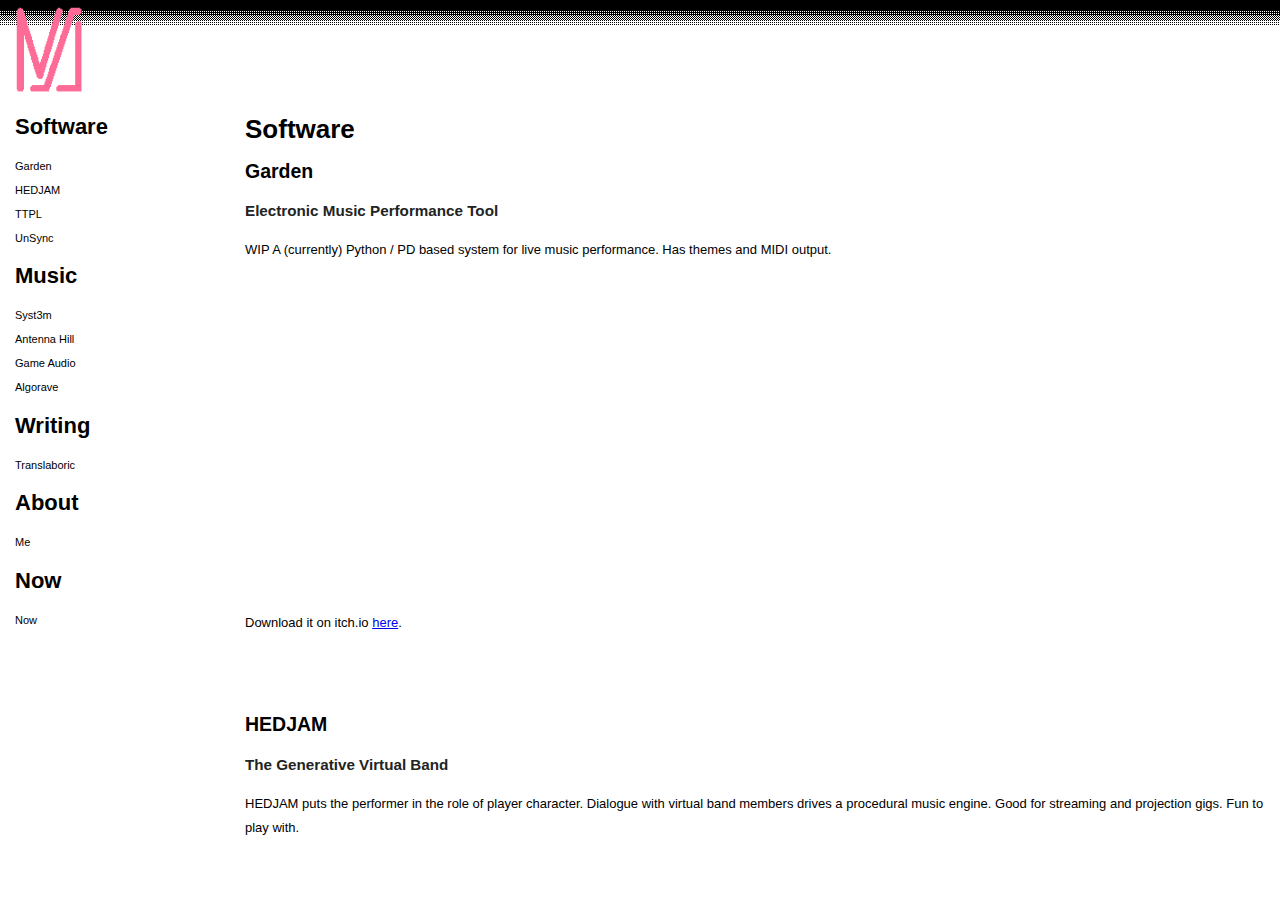
<file: index.html>
<!DOCTYPE html>

<html>
	<head>
		
		
		<meta http-equiv="Content-Type" content="text/html; charset=utf-8">
		<title>Nicky System</title>
		<style type="text/css">
				
		body {
			margin: 0;
			padding: 0;
			overflow: hidden;
			height: 100%; 
			max-height: 100%; 
			font-family:Sans-serif;
			line-height: 1.5em;
		}
		
		#header {
			position: absolute;
			top: 0;
			left: 0;
			width: 100%;
			height: 100px; 
			overflow: hidden; /* Disables scrollbars on the header frame. To enable scrollbars, change "hidden" to "scroll" */
			background: #ffffff;
			background-image: url('/images/btow.png');
			
		}
		
		#nav {
			position: absolute; 
			top: 100px; 
			left: 0; 
			bottom: 0;
			width: 230px;
			overflow: hidden; /* Scrollbars will appear on this frame only when there's enough content to require scrolling. To disable scrollbars, change to "hidden", or use "scroll" to enable permanent scrollbars */
			background: #ffffff; 
			font-size: 11px;
			
			
		}
		
		#logo {
			padding:5px;
		}
			
		
		
		main {
			position: fixed;
			top: 100px; /* Set this to the height of the header */
			left: 230px; 
			right: 0;
			bottom: 0;
			overflow: auto; 
			background: #ffffff;
			font-size: 13px;
		}
		
		.innertube {
			margin: 15px; /* Provides padding for the content */
		}
		
		p {
			color: #000000;
		}

		nav ul {
			list-style-type: none;
			margin: 0;
			padding: 0;
		}
		
		nav ul a {
			color: #000000;
			text-decoration: none;
		}
				
		/*IE6 fix*/
		* html body{
			padding: 100px 0 0 230px; /* Set the first value to the height of the header and last value to the width of the nav */
			.crosshair {cursor: crosshair;}
		}
		
		* html main{ 
			height: 100%; 
			width: 100%; 
		}
			
		h1 {
 		 color: #000000;
		}
			
		h2 {
 		 color: #000000;
		}
			
		h3 {
 		 color: #222323;
		}
			
		nameSpace1 {
 		 color: #000000;
		}
		nameSpace2 {
 		 color: #000000;
		}
			
		
		</style>
		
		
	
	</head>
	
	<body>
		
		<header id="header">
			
			<div id="logo"><img src="images/nslogo-pink.png" width="90" height="90" alt="Nicky System Logo"/>
		
				</div>
      
		</header>
				
		<main>
			<div class="innertube">
				<h1>Software</h1>
				<a name="Garden"><h2>Garden</h2></a>
				
				<h3>Electronic Music Performance Tool</h3>
				<p>WIP A (currently) Python / PD based system for live music performance. Has themes and MIDI output.</p>
				<iframe width="560" height="315" src="https://www.youtube.com/embed/pHAJj6vxO5U?si=n_rE341E1szQc6sp" title="YouTube video player" frameborder="0" allow="accelerometer; autoplay; clipboard-write; encrypted-media; gyroscope; picture-in-picture; web-share" allowfullscreen></iframe>
				<p>Download it on itch.io <a href="https://nickysystem.itch.io/garden" target="_blank">here</a>.</p>
				<br>
				<br>
				
				<a name="HEDJAM"><h2>HEDJAM</h2></a>
				
				<h3>The Generative Virtual Band</h3>
				<p>HEDJAM puts the performer in the role of player character. Dialogue with virtual band members drives a procedural music engine. Good for streaming and projection gigs. Fun to play with.</p>
				<iframe width="560" height="315" src="https://www.youtube.com/embed/vtMP-keHpsE" title="YouTube video player" frameborder="0" allow="accelerometer; autoplay; clipboard-write; encrypted-media; gyroscope; picture-in-picture" allowfullscreen></iframe>
				<br>
				<p>Download it on itch.io <a href="https://nickysystem.itch.io/hedjam" target="_blank">here</a>.</p>
				<br>
				
				<a name="ttpl"><h2>Tiny Techno Psuedo Language</h2></a>
				<h3>A tiny live coding REPL for minimal techno</h3>
				<p>A Pure Data based command-line live coding system. Contains a 5 piece drum machine, bass synth & melody synth. Built for minimal techno sets. (◕‿◕)</p>
				<iframe width="560" height="315" src="https://www.youtube.com/embed/4LYNHHL0aDk" title="YouTube video player" frameborder="0" allow="accelerometer; autoplay; clipboard-write; encrypted-media; gyroscope; picture-in-picture" allowfullscreen></iframe>
				<p>Download it on github <a href="https://github.com/NickySystem/TinyTechnoPL" target="_blank">here</a>.</p>
				<br>
				<br>
				
				<a name="unsync"><h2>UnSync</h2></a>
				
				<h3>An Asynchronous MIDI Sequencer</h3>
				<p>UnSync uses collision events to trigger MIDI output. Make sure you have a device hooked up before using.</p>
				<iframe width="560" height="315" src="https://www.youtube.com/embed/RcNe77XEg1k" title="YouTube video player" frameborder="0" allow="accelerometer; autoplay; clipboard-write; encrypted-media; gyroscope; picture-in-picture" allowfullscreen></iframe>
				<br>
				<p>Play it on itch.io <a href="https://nickysystem.itch.io/unsync" target="_blank">here</a>.</p>
				<br>
				
											
				<h1>Music & Sound</h1>
				<a name="Syst3m"><h3>Syst3m</h3></a>
				<iframe style="border: 0; width: 100%; height: 120px;" src="https://bandcamp.com/EmbeddedPlayer/album=1924463261/size=large/bgcol=ffffff/linkcol=0687f5/tracklist=false/artwork=small/transparent=true/" seamless><a href="https://nickysystem.bandcamp.com/album/money-skull">=Money Skull= by Nicky System</a></iframe>
				<br>
			
				<a name="antenna"><h3>Antenna Hill</h3></a> 
				<iframe style="border: 0; width: 100%; height: 120px;" src="https://bandcamp.com/EmbeddedPlayer/album=655917587/size=large/bgcol=ffffff/linkcol=0687f5/tracklist=false/artwork=small/transparent=true/" seamless><a href="https://antennahill.bandcamp.com/album/canopy">Canopy by Antenna Hill</a></iframe>
				<br>

				<a name="gameaudio"><h3>Game Audio</h3></a> 
				<iframe frameborder="0" src="https://itch.io/embed/2690560" width="552" height="167"><a href="https://nickysystem.itch.io/no-fi-game-sounds">No-Fi Game Sounds by Nicky Syst3m</a></iframe>
				<br>
				<a name="algorave"><h2>Algorave</h2></a>
				<h3>Show us your screens</h3>
				<iframe width="560" height="315" src="https://www.youtube.com/embed/45AFRe5N1sI" title="YouTube video player" frameborder="0" allow="accelerometer; autoplay; clipboard-write; encrypted-media; gyroscope; picture-in-picture" allowfullscreen></iframe>
				<iframe width="560" height="315" src="https://www.youtube.com/embed/Qh-rJn595cY" title="YouTube video player" frameborder="0" allow="accelerometer; autoplay; clipboard-write; encrypted-media; gyroscope; picture-in-picture" allowfullscreen></iframe>
				<iframe width="560" height="315" src="https://www.youtube.com/embed/JkwaqC_e5ws" title="YouTube video player" frameborder="0" allow="accelerometer; autoplay; clipboard-write; encrypted-media; gyroscope; picture-in-picture" allowfullscreen></iframe>
				<br>

				<a name="translaboric"><h3>Writing</h3></a>
				<h2>Books</h2>
				<p>Translaboric. A sci-fi novella about gender, robots and well-meaning systems. </p>
				<iframe frameborder="0" src="https://itch.io/embed/2389420?linkback=true" width="552" height="167"><a href="https://nickysystem.itch.io/translaboric">Translaboric by Nicky System</a></iframe>
				
				<a name="about">
				<h1>About</h1></a>
				<h2>Me</h2>
				<h3>Nicky System</h3>
				
				<p>Hi, I am a non-binary digital media creator from Regional Victoria, Australia. I mostly do technology based music and sound stuff. I enjoy performing with live coding or using custom software i've built. I am also an educator. </p>
				<p>I make a lot of stuff using Pure Data. I strive to make fun and acessible things.</p>
				<p>You can download my CV <a href="assets/NHALLCV.pdf" download>here.</p>
				
				</a>
						
				<a name="now"><h2>Now</h2></a>
				<h3>What I am currently doing.</h3>
				<p>At the moment I am:</p>
				<p>	* Taking a break from my digital identity. </p>
				<br>
				</a>
				
			</div>
		</main>

		<nav id="nav">
			<div class="innertube">
				
				<h1>Software</h1>
				<ul>
				  
					<li><a href="#Garden">Garden</a></li>
					<li><a href="#HEDJAM">HEDJAM</a></li>
					<li><a href="#ttpl">TTPL</a></li>
					<li><a href="#unsync">UnSync</a></li>
					
					
					</ul>
				
				<h1>Music</h1>
				<ul>
				  
					<li><a href="#Syst3m">Syst3m</a></li>
					<li><a href="#antenna">Antenna Hill</a></li>
					<li><a href="#gameaudio">Game Audio</a></li>
					<li><a href="#algorave">Algorave</a></li>
					
				</ul>
				<h1>Writing</h1>
				<ul>
					<li><a href="#translaboric">Translaboric</a></li>
					
				<h1>About</h1>
				<a href="#about">Me</a>
					
				<h1>Now</h1>
				<a href="#now">Now</a>
				
			</div>
		</nav>	
	</body>
</html>
</file>
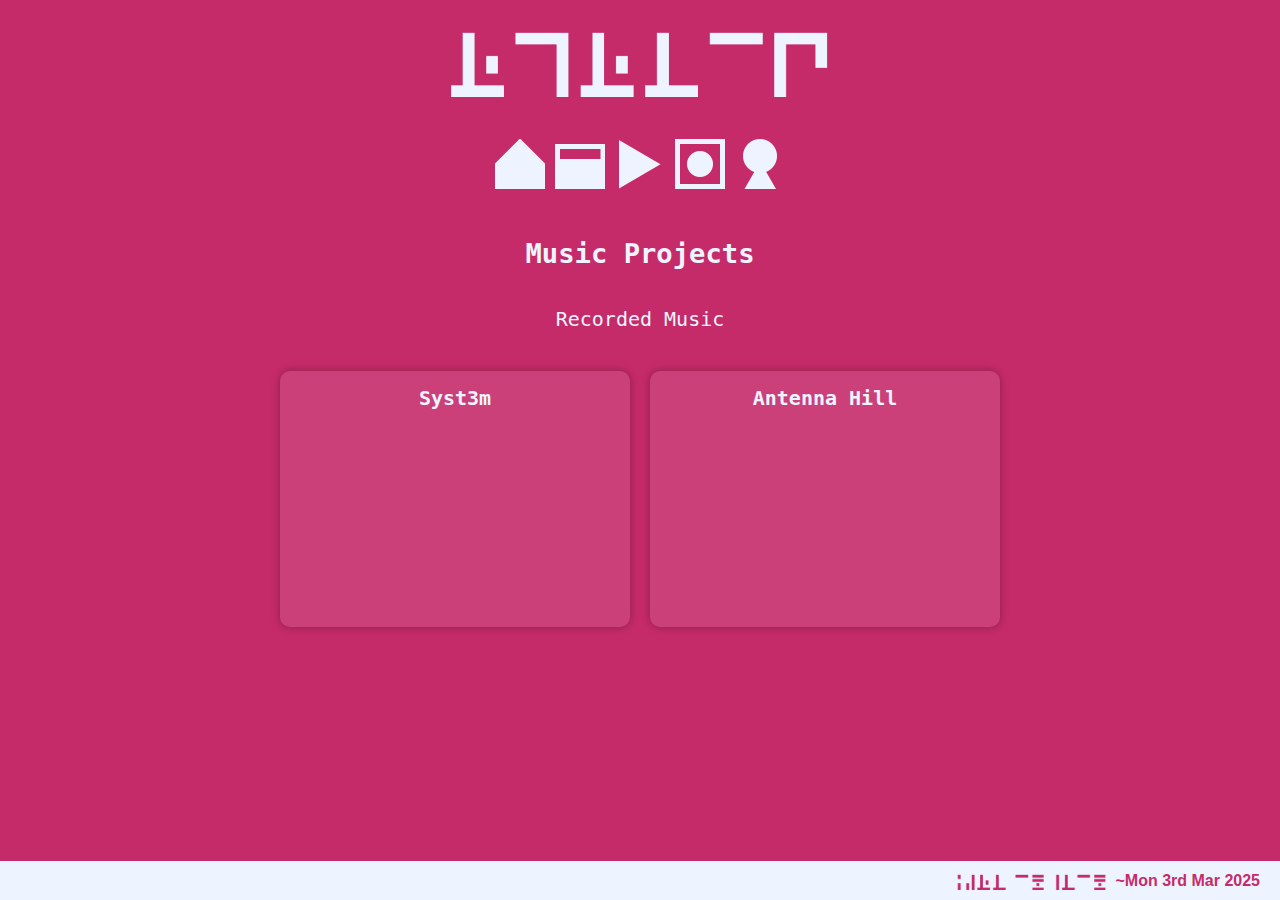
<file: music.html>
<!DOCTYPE html>
<html lang="en">
<head>
  <meta charset="UTF-8" />
  <meta name="viewport" content="width=device-width, initial-scale=1" />
  <title>Music - SYST3M</title>
  <link rel="stylesheet" href="style1.css" />
  <style>
    /* Projects grid and cards styling */
    .projects-grid {
      display: flex;
      gap: 20px;
      flex-wrap: wrap;
      justify-content: center;
      max-width: 900px;
      margin: 20px auto;
    }

    .project-card {
      background: rgba(255, 255, 255, 0.1);
      padding: 15px;
      border-radius: 10px;
      box-shadow: 0 0 10px rgba(0,0,0,0.3);
      width: 320px;
      color: #edf4ff;
      font-family: monospace, monospace;
      text-align: center;
      display: flex;
      flex-direction: column;
      justify-content: center;
    }

    .project-card h2 {
      margin-top: 0;
      font-weight: 700;
      font-size: 1.25rem;
      margin-bottom: 12px;
    }

    .project-card .promo-video iframe {
      width: 100%;
      height: 120px;
      border: none;
      border-radius: 6px;
      display: block;
    }

    /* Responsive fallback */
    @media (max-width: 700px) {
      .projects-grid {
        flex-wrap: wrap;
      }
      .project-card {
        width: 90%;
        margin: 0 auto 20px auto;
      }
    }
  </style>
</head>
<body>

  <header class="header">
    <a href="index.html">
      <img src="images/header.png" alt="Header Logo" />
    </a>
  </header>

  <nav class="nav" aria-label="Main navigation">
    <a href="index.html" aria-label="Home">
      <img src="images/icons/home.png" alt="Home icon" />
    </a>
    <a href="software.html" aria-label="Software">
      <img src="images/icons/software.png" alt="Software icon" />
    </a>
    <a href="music.html" aria-label="Music">
      <img src="images/icons/music.png" alt="Music icon" />
    </a>
    <a href="art.html" aria-label="Art">
      <img src="images/icons/art.png" alt="Art icon" />
    </a>
    <a href="me.html" aria-label="Me">
      <img src="images/icons/me.png" alt="Me icon" />
    </a>
  </nav>

  <main class="content">
    <h1>Music Projects</h1>
    <p>Recorded Music</p>

    <div class="projects-grid">
      <div class="project-card">
        <h2>Syst3m</h2>
        <div class="promo-video">
          <iframe 
            src="https://bandcamp.com/EmbeddedPlayer/album=1924463261/size=large/bgcol=ffffff/linkcol=f171a2/tracklist=false/artwork=small/transparent=true/" 
            seamless 
            width="100%" 
            height="120" 
            style="border:0;" 
            allow="autoplay; encrypted-media"
            ></iframe>
        </div>
      </div>

      <div class="project-card">
        <h2>Antenna Hill</h2>
        <div class="promo-video">
          <iframe 
            src="https://bandcamp.com/EmbeddedPlayer/album=2400111354/size=large/bgcol=ffffff/linkcol=f171a2/tracklist=false/artwork=small/transparent=true/" 
            seamless 
            width="100%" 
            height="120" 
            style="border:0;" 
            allow="autoplay; encrypted-media"
            ></iframe>
        </div>
      </div>
    </div>
  </main>

  <footer class="footer">
    <p><img src="images/lastedit.png" alt="Last Edit" width="150" /> ~Mon 3rd Mar 2025</p>
  </footer>

</body>
</html>
</file>
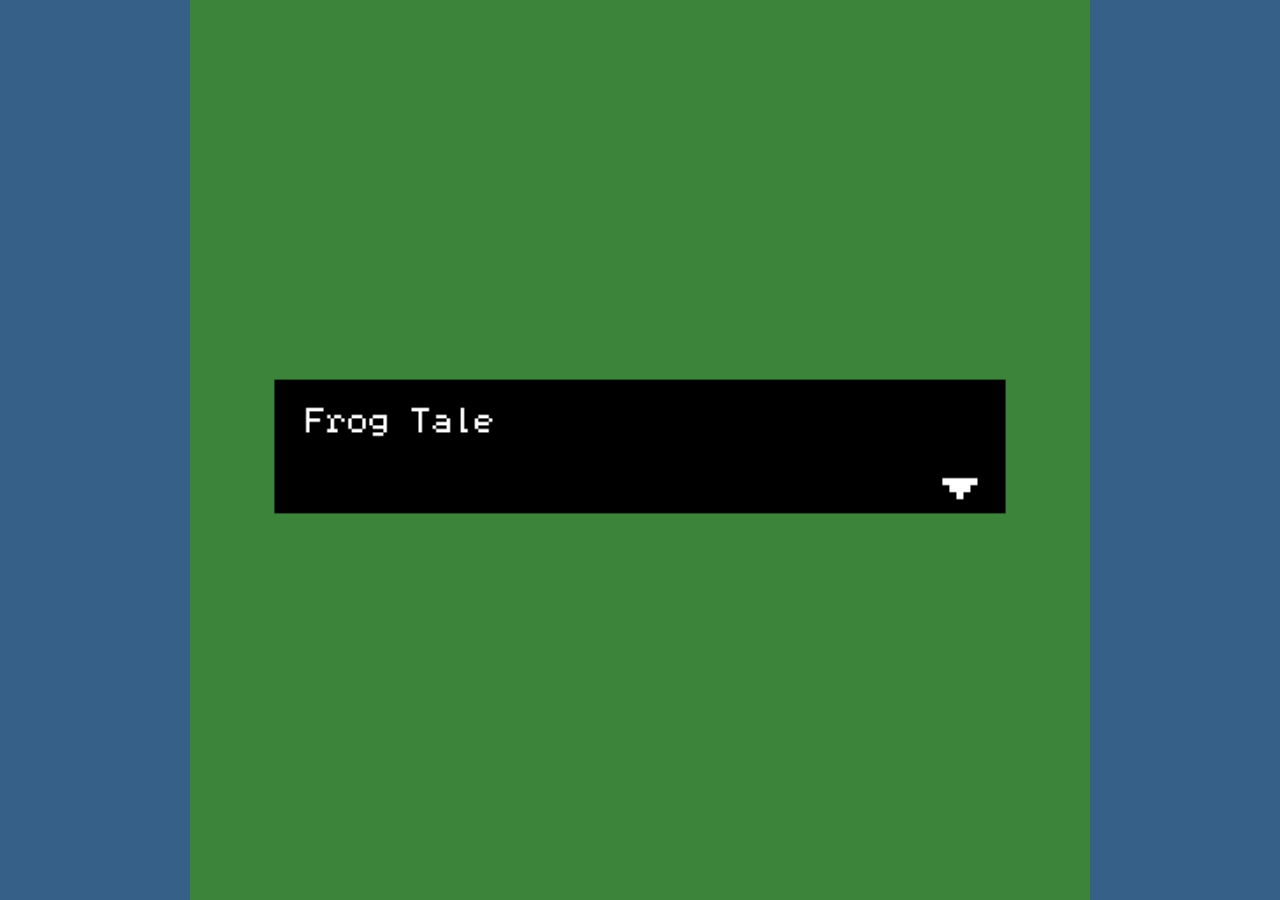
<file: assets/frog_tale.html>
<!DOCTYPE HTML>
<html>

<!-- HEADER -->
<head>

<meta charset="UTF-8">

<title>Frog Tale</title>

<script type="text/bitsyGameData" id="exportedGameData">
Frog Tale

# BITSY VERSION 8.4

! VER_MAJ 8
! VER_MIN 4
! ROOM_FORMAT 1
! DLG_COMPAT 0
! TXT_MODE 0

PAL 0
59,132,57
151,255,77
224,255,133
NAME blueprint

ROOM 0
0,0,0,0,0,0,0,0,0,0,0,0,0,0,0,0
0,0,b,0,0,0,0,c,0,0,0,0,0,a,0,0
0,0,0,0,0,0,0,0,0,0,0,0,0,0,0,0
0,0,0,0,0,0,0,0,0,0,0,0,0,0,0,0
0,0,0,0,0,0,0,0,0,0,0,0,0,0,c,0
0,0,0,0,0,0,0,0,0,c,0,0,0,0,0,0
0,0,0,0,0,0,0,0,0,0,0,0,0,0,d,0
0,b,0,0,0,0,0,0,0,0,0,0,0,0,0,0
0,0,0,0,0,0,0,a,0,0,0,0,0,0,0,0
0,0,0,0,d,0,0,0,0,0,0,0,0,0,0,0
0,a,0,0,0,0,0,0,0,0,0,0,b,0,0,a
0,0,0,b,0,0,0,0,0,0,0,0,0,0,0,0
0,0,0,0,0,0,0,0,0,0,0,0,0,0,0,0
0,0,0,0,0,0,0,0,0,0,0,0,0,0,0,0
0,0,0,c,0,0,0,0,0,0,0,0,0,0,0,0
0,0,0,0,0,0,0,0,0,0,0,0,c,0,0,0
NAME example room
ITM 0 11,6
PAL 0
TUNE 2

TIL a
00000000
00000000
00000000
00000000
00000000
00000100
00101000
00010000
NAME block

TIL b
00000000
00000000
00000000
00000000
00001000
01010000
00100000
00010000

TIL c
00000000
00000000
00000000
00000000
00000000
00000000
00101000
00010000

TIL d
00000000
00000000
00000000
00110000
00111100
01111110
00000000
00000000
WAL true

SPR A
01010000
10101000
11111000
11111100
00011100
11111110
11111111
10000100
>
01010000
10101000
11111000
11111100
11111100
11111110
11111111
10000100
POS 0 4,4

SPR a
00000000
00000000
01010001
01110001
01110010
01111100
00111100
00100100
NAME cat
DLG 0
POS 0 8,12
BLIP 1

ITM 0
00000000
00000000
00000000
00111100
01100100
00100100
00011000
00000000
NAME tea
DLG 1

ITM 1
00000000
00111100
00100100
00111100
00010000
00011000
00010000
00011000
NAME key
DLG 2
BLIP 2

DLG 0
"""
{
  - {item "0"} == 1 ?
    Thanks for the tea!
  - else ?
    Can you please bring me some tea?
}
"""
NAME cat dialog

DLG 1
You found a nice warm cup of tea
NAME tea dialog

DLG 2
A key! {wvy}What does it open?{wvy}
NAME key dialog

VAR a
42

TUNE 1
3d,0,0,0,3d5,0,0,0,3l,0,0,0,3s,0,0,0
16d2,0,0,0,0,0,0,0,0,0,0,0,0,0,0,0
>
4l,0,0,0,s,0,3l,0,0,0,2s,0,2m,0,2r,0
16m2,0,0,0,0,0,0,0,0,0,0,0,0,0,0,0
>
3d,0,0,0,3d5,0,0,0,3l,0,0,0,3s,0,0,0
16l2,0,0,0,0,0,0,0,0,0,0,0,0,0,0,0
>
3l,0,0,0,s,0,4m,0,0,0,4r,0,0,0,0,0
16s2,0,0,0,0,0,0,0,0,0,0,0,0,0,0,0
NAME finale fanfare
KEY C,D,E,F,G,A,B d,r,m,s,l
TMP XFST
SQR P2 P8
ARP INT8

TUNE 2
0,0,2G,0,A,0,B,0,2C5,0,B,A,G,0,2G,0
G3,0,D,0,G3,0,D,0,2A3,0,E,0,C,0,E,0
>
2F#,0,G,0,A,0,F#,0,2E,0,F#,E,4D,0,0,0
2D,0,E,0,F#,0,D,0,2C,0,2G3,0,2F#3,0,D2,0
>
0,0,2G,0,A,0,B,0,2C5,0,B,A,G,0,G,0
2G2,0,D,D5,G3,G,D,0,2C2,0,E,E5,C3,C,E5,0
>
2D,0,C5,B,A,0,A,0,4A,0,0,0,F#,0,0,0
A2,0,E3,0,C3,0,E3,0,D3,0,A3,0,D,0,0,0
>
2E5,0,2G,0,2G5,0,2G,0,2F#5,0,2E5,0,2D5,0,2C5,0
2C3,0,2E,0,2E5,0,2C,0,2A3,0,2C,0,2F#,0,2E,0
>
3B,0,0,0,2E5,0,D5,0,4A,0,0,0,G,0,0,0
2G3,0,B3,0,2D,0,D3,0,2C3,0,G3,0,D#,0,0,0
>
0,0,2G,0,A,0,2B,0,C5,0,B,C5,A,0,G,0
A2,0,A3,0,C,0,2D,0,D#,0,D,E,C,0,C3,0
>
8B,0,0,0,0,0,0,0,A,0,2F#,0,E,0,D,0
D3,0,A3,0,F#,0,D,0,C,0,2D3,0,C3,0,F#3,0
NAME tuneful town
TMP FST
SQR P4 P2

TUNE 3
3F5,0,0,A#,0,2C#5,0,A#,3F5,0,0,F#5,0,0,2F5,0
A#3,C#,F,0,0,F,C#,F,A#3,C#,F,A#,0,A#,C#,F
>
3F5,0,0,A,0,2C#5,0,A,3F5,0,0,2A#5,0,A#,D#5,0
A3,C#,F,A3,0,F,C#,F,A,C#,F,0,D#,0,C#5,0
>
4F5,0,0,0,G#,2C#5,0,G#,3F5,0,0,D#5,0,F5,2C#5,0
G#3,C#,F,3F#,0,0,2F,0,G#3,C#,F,F#,B,A,F,D#
>
4D#5,0,0,0,0,0,2A#,0,4A#,0,0,0,0,0,A#,C5
G3,D#,F,G,0,D#,F,G,G3,D#,G,F,0,F,D#,C#3
>
4C#5,0,0,0,0,0,2C#5,0,3C#5,0,0,D#5,0,0,2C#5,0
F#2,C#,F#3,A#3,0,F#3,C#3,F#3,F#2,A,F#3,C#,0,F#3,A3,F#3
>
3C#5,0,0,F,3C5,0,0,C,3C5,0,0,D#,3A#,0,0,0
F2,D#3,A3,0,0,F3,C#,0,F#2,A#3,D#3,0,0,F#3,C#,C
>
3A#,0,0,0,C5,0,C#5,0,A#,0,C#,D#,G#,G#3,0,C#3
C3,A#3,C,E,A,0,A#,0,0,B2,B3,0,2F,0,0,0
>
A#,0,A#3,0,C#,0,F,0,A#,0,0,0,0,0,0,0
A#2,0,C#3,0,F3,0,A#3,0,D,0,0,0,0,F#3,0,F3
NAME rhythmic ruins
TMP MED
SQR P4 P4

BLIP 1
E5,B5,B5
NAME meow
ENV 40 99 4 185 138
BEAT 61 115
SQR P2

BLIP 2
D5,E5,D5
NAME pick up key
ENV 99 65 6 96 152
BEAT 95 0
SQR P4


</script>

<style>
html {
	margin:0px;
	padding:0px;
}

body {
	margin:0px;
	padding:0px;
	overflow:hidden;
	background:#366087;
}

#game {
	background:black;
	width:100vw;
	max-width:100vh;
	margin:auto;
	display:block;
}
</style>

<!-- SCRIPTS -->
<script>
function startExportedGame() {
	var gameCanvas = document.getElementById("game");
	var gameData = document.getElementById("exportedGameData").text.slice(1);
	var defaultFontData = document.getElementById(defaultFontName).text.slice(1);
	loadGame(gameCanvas, gameData, defaultFontData);
	initSystem();
}
</script>

<!-- system -->
<script>
function InputSystem() {
	var self = this;

	this.Key = {
		LEFT: 37,
		RIGHT: 39,
		UP: 38,
		DOWN: 40,
		SPACE: 32,
		ENTER: 13,
		W: 87,
		A: 65,
		S: 83,
		D: 68,
		R: 82,
		SHIFT: 16,
		CTRL: 17,
		ALT: 18,
		CMD: 224
	};

	var pressed;
	var ignored;
	var touchState;

	var isRestartComboPressed = false;

	var SwipeDir = {
		None : -1,
		Up : 0,
		Down : 1,
		Left : 2,
		Right : 3,
	};

	function resetAll() {
		isRestartComboPressed = false;

		pressed = {};
		ignored = {};

		touchState = {
			isDown : false,
			startX : 0,
			startY : 0,
			curX : 0,
			curY : 0,
			swipeDistance : 30,
			swipeDirection : SwipeDir.None,
			tapReleased : false
		};
	}

	resetAll();

	function stopWindowScrolling(e) {
		if (e.keyCode == self.Key.LEFT || e.keyCode == self.Key.RIGHT || e.keyCode == self.Key.UP || e.keyCode == self.Key.DOWN || !isPlayerEmbeddedInEditor) {
			e.preventDefault();
		}
	}

	function isRestartCombo(e) {
		return (e.keyCode === self.Key.R && (e.getModifierState("Control")|| e.getModifierState("Meta")));
	}

	function eventIsModifier(event) {
		return (event.keyCode == self.Key.SHIFT || event.keyCode == self.Key.CTRL || event.keyCode == self.Key.ALT || event.keyCode == self.Key.CMD);
	}

	function isModifierKeyDown() {
		return (self.isKeyDown(self.Key.SHIFT) || self.isKeyDown(self.Key.CTRL) || self.isKeyDown(self.Key.ALT) || self.isKeyDown(self.Key.CMD));
	}

	this.ignoreHeldKeys = function() {
		for (var key in pressed) {
			if (pressed[key]) { // only ignore keys that are actually held
				ignored[key] = true;
				// bitsyLog("IGNORE -- " + key, "system");
			}
		}
	}

	this.onkeydown = function(event) {
		enableGlobalAudioContext();
		// bitsyLog("KEYDOWN -- " + event.keyCode, "system");

		stopWindowScrolling(event);

		isRestartComboPressed = isRestartCombo(event);

		// Special keys being held down can interfere with keyup events and lock movement
		// so just don't collect input when they're held
		{
			if (isModifierKeyDown()) {
				return;
			}

			if (eventIsModifier(event)) {
				resetAll();
			}
		}

		if (ignored[event.keyCode]) {
			return;
		}

		pressed[event.keyCode] = true;
		ignored[event.keyCode] = false;
	}

	this.onkeyup = function(event) {
		// bitsyLog("KEYUP -- " + event.keyCode, "system");
		pressed[event.keyCode] = false;
		ignored[event.keyCode] = false;
	}

	this.ontouchstart = function(event) {
		enableGlobalAudioContext();

		event.preventDefault();

		if( event.changedTouches.length > 0 ) {
			touchState.isDown = true;

			touchState.startX = touchState.curX = event.changedTouches[0].clientX;
			touchState.startY = touchState.curY = event.changedTouches[0].clientY;

			touchState.swipeDirection = SwipeDir.None;
		}
	}

	this.ontouchmove = function(event) {
		event.preventDefault();

		if( touchState.isDown && event.changedTouches.length > 0 ) {
			touchState.curX = event.changedTouches[0].clientX;
			touchState.curY = event.changedTouches[0].clientY;

			var prevDirection = touchState.swipeDirection;

			if( touchState.curX - touchState.startX <= -touchState.swipeDistance ) {
				touchState.swipeDirection = SwipeDir.Left;
			}
			else if( touchState.curX - touchState.startX >= touchState.swipeDistance ) {
				touchState.swipeDirection = SwipeDir.Right;
			}
			else if( touchState.curY - touchState.startY <= -touchState.swipeDistance ) {
				touchState.swipeDirection = SwipeDir.Up;
			}
			else if( touchState.curY - touchState.startY >= touchState.swipeDistance ) {
				touchState.swipeDirection = SwipeDir.Down;
			}

			if( touchState.swipeDirection != prevDirection ) {
				// reset center so changing directions is easier
				touchState.startX = touchState.curX;
				touchState.startY = touchState.curY;
			}
		}
	}

	this.ontouchend = function(event) {
		event.preventDefault();

		touchState.isDown = false;

		if( touchState.swipeDirection == SwipeDir.None ) {
			// tap!
			touchState.tapReleased = true;
		}

		touchState.swipeDirection = SwipeDir.None;
	}

	this.isKeyDown = function(keyCode) {
		return pressed[keyCode] != null && pressed[keyCode] == true && (ignored[keyCode] == null || ignored[keyCode] == false);
	}

	this.anyKeyDown = function() {
		var anyKey = false;

		for (var key in pressed) {
			if (pressed[key] && (ignored[key] == null || ignored[key] == false) &&
				!(key === self.Key.UP || key === self.Key.DOWN || key === self.Key.LEFT || key === self.Key.RIGHT) &&
				!(key === self.Key.W || key === self.Key.S || key === self.Key.A || key === self.Key.D)) {
				// detected that a key other than the d-pad keys are down!
				anyKey = true;
			}
		}

		return anyKey;
	}

	this.isRestartComboPressed = function() {
		return isRestartComboPressed;
	}

	this.swipeLeft = function() {
		return touchState.swipeDirection == SwipeDir.Left;
	}

	this.swipeRight = function() {
		return touchState.swipeDirection == SwipeDir.Right;
	}

	this.swipeUp = function() {
		return touchState.swipeDirection == SwipeDir.Up;
	}

	this.swipeDown = function() {
		return touchState.swipeDirection == SwipeDir.Down;
	}

	this.isTapReleased = function() {
		return touchState.tapReleased;
	}

	this.resetTapReleased = function() {
		touchState.tapReleased = false;
	}

	this.onblur = function() {
		// bitsyLog("~~~ BLUR ~~", "system");
		resetAll();
	}

	this.resetAll = resetAll;

	this.listen = function(canvas) {
		document.addEventListener('keydown', self.onkeydown);
		document.addEventListener('keyup', self.onkeyup);

		if (isPlayerEmbeddedInEditor) {
			canvas.addEventListener('touchstart', self.ontouchstart, {passive:false});
			canvas.addEventListener('touchmove', self.ontouchmove, {passive:false});
			canvas.addEventListener('touchend', self.ontouchend, {passive:false});
		}
		else {
			// creates a 'touchTrigger' element that covers the entire screen and can universally have touch event listeners added w/o issue.

			// we're checking for existing touchTriggers both at game start and end, so it's slightly redundant.
			var existingTouchTrigger = document.querySelector('#touchTrigger');

			if (existingTouchTrigger === null) {
				var touchTrigger = document.createElement("div");
				touchTrigger.setAttribute("id","touchTrigger");

				// afaik css in js is necessary here to force a fullscreen element
				touchTrigger.setAttribute(
					"style","position: absolute; top: 0; left: 0; width: 100vw; height: 100vh; overflow: hidden;"
				);

				document.body.appendChild(touchTrigger);

				touchTrigger.addEventListener('touchstart', self.ontouchstart);
				touchTrigger.addEventListener('touchmove', self.ontouchmove);
				touchTrigger.addEventListener('touchend', self.ontouchend);
			}
		}

		window.onblur = self.onblur;
	}

	this.unlisten = function(canvas) {
		document.removeEventListener('keydown', self.onkeydown);
		document.removeEventListener('keyup', self.onkeyup);

		if (isPlayerEmbeddedInEditor) {
			canvas.removeEventListener('touchstart', self.ontouchstart);
			canvas.removeEventListener('touchmove', self.ontouchmove);
			canvas.removeEventListener('touchend', self.ontouchend);
		}
		else {
			//check for touchTrigger and removes it

			var existingTouchTrigger = document.querySelector('#touchTrigger');

			if (existingTouchTrigger !== null) {
				existingTouchTrigger.removeEventListener('touchstart', self.ontouchstart);
				existingTouchTrigger.removeEventListener('touchmove', self.ontouchmove);
				existingTouchTrigger.removeEventListener('touchend', self.ontouchend);

				existingTouchTrigger.parentElement.removeChild(existingTouchTrigger);
			}
		}

		window.onblur = null;
	}
}
</script>

<script>
// init global audio context
var audioContext = new AudioContext();

function enableGlobalAudioContext() {
	audioContext.resume();
}

function SoundSystem() {
	var self = this;

	// volume
	var maxGain = 0.15;

	// curves for different pulse wave duties (ratios between on and off)
	var dutyCycle_1_8 = new Float32Array(256);
	for (var i = 0; i < 256; i++) {
		dutyCycle_1_8[i] = ((i / 256) * 2) - 1.75;
	}

	var dutyCycle_1_4 = new Float32Array(256);
	for (var i = 0; i < 256; i++) {
		dutyCycle_1_4[i] = ((i / 256) * 2) - 1.5;
	}

	var dutyCycle_1_2 = new Float32Array(256);
	for (var i = 0; i < 256; i++) {
		dutyCycle_1_2[i] = ((i / 256) * 2) - 1.0;
	}

	var dutyCycles = [
		dutyCycle_1_8,
		dutyCycle_1_4,
		dutyCycle_1_2 // square wave
	];

	function createPulseWidthModulator() {
		// the base oscillator: start with a sawtooth wave that we'll shape into a pulse wave
		var oscillator = audioContext.createOscillator();
		oscillator.type = "sawtooth";

		// create a gain node to control the volume of the sound
		var volumeControl = audioContext.createGain();
		volumeControl.gain.value = 0;

		// create a wave shaper that turns the sawtooth wave into a pulse
		// by mapping any negative value to -1 and any positive value to 1
		var pulseCurve = new Float32Array(256);
		for (var i = 0; i < 128; i++) {
			pulseCurve[i] = -1;
		}
		for (var i = 128; i < 256; i++) {
			pulseCurve[i] = 1;
		}

		var pulseShaper = audioContext.createWaveShaper();
		pulseShaper.curve = pulseCurve;

		var dutyShaper = audioContext.createWaveShaper();
		dutyShaper.curve = dutyCycle_1_2;

		oscillator.connect(dutyShaper);
		dutyShaper.connect(pulseShaper);
		pulseShaper.connect(volumeControl);
		volumeControl.connect(audioContext.destination);
		oscillator.start();

		return {
			oscillator: oscillator,
			volumeControl: volumeControl,
			dutyShaper: dutyShaper
		};
	}

	var pulseChannels = [createPulseWidthModulator(), createPulseWidthModulator()];

	this.setPulse = function(channel, pulse) {
		var pulseChannel = pulseChannels[channel];
		pulseChannel.dutyShaper.curve = dutyCycles[pulse];
	}

	this.setFrequency = function(channel, frequencyHz) {
		var pulseChannel = pulseChannels[channel];
		// set frequency in hertz
		pulseChannel.oscillator.frequency.setValueAtTime(frequencyHz, audioContext.currentTime);
	}

	this.setVolume = function(channel, volumeNorm) {
		var pulseChannel = pulseChannels[channel];
		pulseChannel.volumeControl.gain.value = volumeNorm * maxGain;
	}

	this.mute = function() {
		for (var i = 0; i < pulseChannels.length; i++) {
			pulseChannels[i].volumeControl.gain.value = 0;
		}
	}
}

var sound = new SoundSystem();
</script>

<script>
function GraphicsSystem() {
	var self = this;

	var canvas;
	var ctx;

	var scale;
	var textScale;
	var palette = [];
	var images = [];
	var imageFillColors = [];

	function makeFillStyle(color, isTransparent) {
		var i = color * 3;
		if (isTransparent) {
			return "rgba(" + palette[i + 0] + "," + palette[i + 1] + "," + palette[i + 2] + ", 0)";
		}
		else {
			return "rgb(" + palette[i + 0] + "," + palette[i + 1] + "," + palette[i + 2] + ")";
		}
	}

	this._images = images;
	this._getPalette = function() {
		return palette;
	};

	// todo : do I really need to pass in size here?
	this.attachCanvas = function(c, size) {
		canvas = c;
		canvas.width = size * scale;
		canvas.height = size * scale;
		ctx = canvas.getContext("2d");
	};

	this.getCanvas = function() {
		return canvas;
	};

	this.getContext = function() {
		return ctx;
	};

	this.setScale = function(s) {
		scale = s;
	};

	this.setTextScale = function(s) {
		textScale = s;
	};

	this.getTextScale = function() {
		return textScale;
	};

	this.setPalette = function(p) {
		palette = p;
	};

	// todo : rename this since it doesn't always create a totally new canvas?
	this.createImage = function(id, width, height, pixels, useTextScale) {
		var imageScale = useTextScale === true ? textScale : scale;
		var widthScaled = width * imageScale;
		var heightScaled = height * imageScale;

		// try to use an existing image canvas if it is the right size,
		// instead of expensively creating a new one
		var imageCanvas = images[id];
		if (imageCanvas === undefined || imageCanvas.width != widthScaled || imageCanvas.height != heightScaled) {
			imageCanvas = document.createElement("canvas");
			imageCanvas.width = widthScaled;
			imageCanvas.height = heightScaled;
		}

		var imageCtx = imageCanvas.getContext("2d");

		// if we know the fill color for this image, we can speed things up
		// by filling the whole image with that color
		var fillColor;
		if (imageFillColors[id] != undefined) {
			fillColor = imageFillColors[id];
			var isTransparent = (fillColor === 0);
			if (isTransparent) {
				imageCtx.clearRect(0, 0, imageCanvas.width, imageCanvas.height);
			}
			else {
				imageCtx.fillStyle = makeFillStyle(fillColor, isTransparent);
				imageCtx.fillRect(0, 0, imageCanvas.width, imageCanvas.height);
			}
		}

		for (var i = 0; i < pixels.length; i++) {
			var x = i % width;
			var y = Math.floor(i / width);
			var color = pixels[i];
			if (color != fillColor) {
				var isTransparent = (color === 0);
				imageCtx.fillStyle = makeFillStyle(color, isTransparent);
				imageCtx.fillRect(x * imageScale, y * imageScale, imageScale, imageScale);
			}
		}

		images[id] = imageCanvas;
	};

	this.setImageFill = function(id, color) {
		imageFillColors[id] = color;
	};

	this.drawImage = function(id, x, y, destId) {
		if (!images[id]) {
			bitsyLog("image doesn't exist: " + id, "graphics");
			return;
		}

		var destCtx = ctx;
		if (destId != undefined) {
			// if there's a destination ID, that means we're drawing this image *onto* another image canvas
			var destCanvas = images[destId];
			destCtx = destCanvas.getContext("2d");
		}

		destCtx.drawImage(images[id], x * scale, y * scale, images[id].width, images[id].height);
	};

	this.hasImage = function(id) {
		return images[id] != undefined;
	};

	this.getImage = function(id) {
		return images[id];
	};

	this.deleteImage = function(id) {
		delete images[id];
		delete imageFillColors[id];
	};

	this.getCanvas = function() {
		return canvas;
	};

	this.clearCanvas = function(color) {
		bitsyLog("pal? " + palette.length + " / " + color, "graphics");
		ctx.fillStyle = makeFillStyle(color);
		ctx.fillRect(0, 0, canvas.width, canvas.height);
	};
}
</script>

<script>
/* LOGGING */
var DebugLogCategory = {
	// system
	input: false,
	sound: false,
	graphics: false,
	system: false,

	// engine
	bitsy: false,

	// editor
	editor: false,

	// tools
	room: false,
	tune: false,
	blip: false,
};

var isLoggingVerbose = false;

function bitsyLog(message, category) {
	if (!category) {
		category = "bitsy";
	}

	var summary = category + "::" + message;

	if (DebugLogCategory[category] === true) {
		if (isLoggingVerbose) {
			console.group(summary);

			console.dir(message);

			console.group("stack")
			console.trace();
			console.groupEnd();

			console.groupEnd();
		}
		else {
			console.log(summary);
		}
	}
}

/* GLOBALS */
var tilesize = 8;
var mapsize = 16;
var width = mapsize * tilesize;
var height = mapsize * tilesize;
var scale = 4;
var textScale = 2;

/* SYSTEM */
var updateInterval = null;
var prevTime = 0;
var deltaTime = 0;

function initSystem() {
	prevTime = Date.now();
	updateInterval = setInterval(updateSystem, 16);
}

function updateSystem() {
	var curTime = Date.now();
	deltaTime = curTime - prevTime;

	// update all active processes
	for (var i = 0; i < processes.length; i++) {
		bitsy = processes[i].system;
		if (bitsy._active) {
			bitsyLog(bitsy._name + " img count: " + bitsy._graphics._images.length, "system");
			var shouldContinue = bitsy._update(deltaTime);
			if (!shouldContinue) {
				// todo : do I really care about this _exit thing?
				if (bitsy._name != "bitsy") {
					bitsy._exit();
				}
			}
		}
	}

	bitsy = mainProcess.system;
	prevTime = curTime;
}

function loadGame(canvas, gameData, defaultFontData) {
	bitsyLog("load!", "system");
	// initialize bitsy system
	bitsy._attachCanvas(canvas);
	bitsy._write(bitsy._gameDataBlock, gameData);
	bitsy._write(bitsy._fontDataBlock, defaultFontData);
	bitsy._start();
}

function quitGame() {
	// hack to press the menu button to force game over state
	bitsy._injectPreLoop = function() { bitsy._poke(bitsy._buttonBlock, bitsy.BTN_MENU, 1); };

	// one last update to clean up (a little hacky to do this here?)
	bitsy._update(0);
	bitsy._exit();

	// clean up this gross hack
	bitsy._injectPreLoop = null;
}

/* GRAPHICS */
var canvas; // can I get rid of these?
var ctx;

function attachCanvas(c) {
	// hack : tes tnew system
	bitsy._attachCanvas(c);
	// extra hacky
	canvas = bitsy._getCanvas();
	ctx = bitsy._getContext();
}

/* PROCESSES */
var processes = [];

function addProcess(name) {
	var proc = {};
	proc.system = new BitsySystem(name);

	processes.push(proc);

	return proc;
}

/* == SYSTEM v0.2 === */
function BitsySystem(name) {
	var self = this;

	if (!name) {
		name = "bitsy";
	}

	// memory
	var memory = {
		blocks: [],
		changed: []
	};

	// input
	var input = new InputSystem();

	// sound
	var sound = new SoundSystem();
	var soundDurationIndex = 0;
	var soundFrequencyIndex = 1;
	var soundVolumeIndex = 2;
	var soundPulseIndex = 3;
	var maxVolume = 15;

	// graphics
	var graphics = new GraphicsSystem();
	graphics.setScale(scale);
	graphics.setTextScale(textScale);
	var initialPaletteSize = 64;
	var tilePoolStart = null;
	var tilePoolSize = 512;
	// hack!!! (access for debugging)
	this._graphics = graphics;

	function updateTextScale() {
		// make sure the text scale matches the text mode
		var textMode = self._peek(modeBlock, 1);
		var textModeScale = (textMode === self.TXT_LOREZ) ? scale : textScale;
		if (graphics.getTextScale() != textModeScale) {
			graphics.setTextScale(textModeScale);
			memory.changed[self.TEXTBOX] = true;
		}
	}

	function updateInput() {
		// update input flags
		self._poke(self._buttonBlock, self.BTN_UP,
			(input.isKeyDown(input.Key.UP) || input.isKeyDown(input.Key.W) || input.swipeUp()) ? 1 : 0);

		self._poke(self._buttonBlock, self.BTN_DOWN,
			(input.isKeyDown(input.Key.DOWN) || input.isKeyDown(input.Key.S) || input.swipeDown()) ? 1 : 0);

		self._poke(self._buttonBlock, self.BTN_LEFT,
			(input.isKeyDown(input.Key.LEFT) || input.isKeyDown(input.Key.A) || input.swipeLeft()) ? 1 : 0);

		self._poke(self._buttonBlock, self.BTN_RIGHT,
			(input.isKeyDown(input.Key.RIGHT) || input.isKeyDown(input.Key.D) || input.swipeRight()) ? 1 : 0);

		self._poke(self._buttonBlock, self.BTN_OK,
			(input.anyKeyDown() || input.isTapReleased()) ? 1 : 0);

		self._poke(self._buttonBlock, self.BTN_MENU,
			(input.isRestartComboPressed()) ? 1 : 0);

		input.resetTapReleased();
	}

	function updateSound(dt) {
		var changed0 = memory.changed[self.SOUND1];
		var changed1 = memory.changed[self.SOUND2];

		// update sound channel timers
		var timer0 = self._peek(self.SOUND1, soundDurationIndex);
		timer0 -= dt;
		if (timer0 <= 0) {
			timer0 = 0;
			if (self._peek(self.SOUND1, soundVolumeIndex) > 0) {
				self._poke(self.SOUND1, soundVolumeIndex, 0);
				changed0 = true;
			}
		}
		self._poke(self.SOUND1, soundDurationIndex, timer0);

		var timer1 = self._peek(self.SOUND2, soundDurationIndex);
		timer1 -= dt;
		if (timer1 <= 0) {
			timer1 = 0;
			if (self._peek(self.SOUND2, soundVolumeIndex) > 0) {
				self._poke(self.SOUND2, soundVolumeIndex, 0);
				changed1 = true;
			}
		}
		self._poke(self.SOUND2, soundDurationIndex, timer1);

		// send updated channel attributes to the sound system
		if (changed0) {
			sound.setPulse(0, self._peek(self.SOUND1, soundPulseIndex));

			var freq = self._peek(self.SOUND1, soundFrequencyIndex);
			var freqHz = freq / 100;
			sound.setFrequency(0, freqHz);

			var volume = self._peek(self.SOUND1, soundVolumeIndex);
			volume = Math.max(0, Math.min(volume, maxVolume));
			volumeNorm = (volume / maxVolume);
			sound.setVolume(0, volumeNorm);
		}

		if (changed1) {
			sound.setPulse(1, self._peek(self.SOUND2, soundPulseIndex));

			var freq = self._peek(self.SOUND2, soundFrequencyIndex);
			var freqHz = freq / 100;
			sound.setFrequency(1, freqHz);

			var volume = self._peek(self.SOUND2, soundVolumeIndex);
			volume = Math.max(0, Math.min(volume, maxVolume));
			volumeNorm = (volume / maxVolume);
			sound.setVolume(1, volumeNorm);
		}
	}

	function updateGraphics() {
		if (self._enableGraphics === false) {
			return;
		}

		bitsyLog("update graphics", "system");

		if (memory.changed[paletteBlock]) {
			graphics.setPalette(self._dump()[paletteBlock]);
		}

		if (tilePoolStart != null) {
			for (var i = 0; i < tilePoolSize; i++) {
				var tile = tilePoolStart + i;
				if (memory.blocks[tile] != undefined && memory.changed[tile]) {
					bitsyLog("tile changed? " + tile, "system");
					// update tile image
					graphics.createImage(tile, self.TILE_SIZE, self.TILE_SIZE, self._dump()[tile]);
				}
			}
		}

		var textboxChanged = memory.changed[self.TEXTBOX] || memory.changed[textboxAttributeBlock];
		if (textboxChanged) {
			// todo : should this be optimized in some way?
			// update textbox image
			var w = self._peek(textboxAttributeBlock, 3); // todo : need a variable to store this index?
			var h = self._peek(textboxAttributeBlock, 4);
			if (w > 0 && h > 0) {
				bitsyLog("textbox changed! " + memory.changed[self.TEXTBOX] + " " + memory.changed[textboxAttributeBlock] + " " + w + " " + h, "system");
				var useTextBoxScale = true; // todo : check mode here?
				graphics.createImage(self.TEXTBOX, w, h, self._dump()[self.TEXTBOX], useTextBoxScale);
			}
		}

		var mode = self._peek(modeBlock, 0);
		if (mode === self.GFX_VIDEO) {
			if (memory.changed[self.VIDEO]) {
				graphics.clearCanvas(0);
				// update screen image
				graphics.createImage(self.VIDEO, self.VIDEO_SIZE, self.VIDEO_SIZE, self._dump()[self.VIDEO]);
				// render screen onto canvas
				graphics.drawImage(self.VIDEO, 0, 0);
			}
		}
		else if (mode === self.GFX_MAP) {
			// redraw any changed layers
			var layers = self._getTileMapLayers();
			var anyMapLayerChanged = false;
			for (var i = 0; i < layers.length; i++) {
				var layerId = layers[i];
				if (memory.changed[layerId]) {
					// need to redraw this map layer
					anyMapLayerChanged = true;
					// clear layer canvas
					graphics.setImageFill(layerId, 0); // fill transparent
					graphics.createImage(layerId, self.VIDEO_SIZE, self.VIDEO_SIZE, []);
					// render tiles onto layer canvas
					var layerData = self._dump()[layerId];
					for (var ty = 0; ty < self.MAP_SIZE; ty++) {
						for (var tx = 0; tx < self.MAP_SIZE; tx++) {
							var tileIndex = (ty * self.MAP_SIZE) + tx;
							var tile = layerData[tileIndex];
							if (tile > 0) {
								graphics.drawImage(tile, tx * self.TILE_SIZE, ty * self.TILE_SIZE, layerId);
							}
						}
					}
				}
			}

			// redraw the main canvas
			if (textboxChanged || anyMapLayerChanged) {
				bitsyLog("map changed? " + memory.changed[self.MAP1] + " " + memory.changed[self.MAP2], "system");
				graphics.clearCanvas(0);

				for (var i = 0; i < layers.length; i++) {
					var layerId = layers[i];
					// draw the layer's image canvas onto the main canvas
					graphics.drawImage(layerId, 0, 0);
				}

				// draw textbox onto canvas
				var visible = self._peek(textboxAttributeBlock, 0)
				var x = self._peek(textboxAttributeBlock, 1);
				var y = self._peek(textboxAttributeBlock, 2);
				var w = self._peek(textboxAttributeBlock, 3);
				var h = self._peek(textboxAttributeBlock, 4);
				if (visible > 0 && w > 0 && h > 0) {
					graphics.drawImage(self.TEXTBOX, x, y);
				}
			}
		}
	}

	/* == PRIVATE / DEBUG == */
	this._name = name;

	this._active = false;

	this._attachCanvas = function(c) {
		graphics.attachCanvas(c, self.VIDEO_SIZE);
	};

	this._getCanvas = graphics.getCanvas;
	this._getContext = graphics.getContext;

	this._start = function() {
		input.listen(graphics.getCanvas());
		updateTextScale();
		self._active = true;
	};

	// hacky...
	this._startNoInput = function() {
		updateTextScale();
		self._active = true;
	};

	this._exit = function() {
		input.unlisten(graphics.getCanvas());
		sound.mute();
		self._active = false;
	};

	// hacky....
	this._injectPreLoop = null;
	this._injectPostDraw = null;

	this._update = function(dt) {
		var shouldContinue = false;

		updateInput();

		// too hacky???
		if (self._injectPreLoop) {
			self._injectPreLoop();
		}

		// run main loop
		if (onLoopFunction) {
			shouldContinue = onLoopFunction(dt);
		}

		if (memory.changed[modeBlock]) {
			updateTextScale();
		}

		// update output systems
		updateSound(dt);
		updateGraphics();

		if (self._injectPostDraw) {
			self._injectPostDraw();
		}

		// reset memory block changed flags
		for (var i = 0; i < memory.changed.length; i++) {
			memory.changed[i] = false;
		}

		// todo : should the _exit() call go in here?

		return shouldContinue;
	};

	this._updateGraphics = updateGraphics;

	this._allocate = function(args) {
		// find next available block in range
		var next = (args && args.start) ? args.start : 0;
		var count = (args && args.max) ? args.max : -1;
		while (memory.blocks[next] != undefined && count != 0) {
			next++;
			count--;
		}

		if (memory.blocks[next] != undefined) {
			// couldn't find any available block
			return null;
		}

		if (args && args.str) {
			memory.blocks[next] = args.str;
		}
		else {
			var size = args && args.size ? args.size : 0;
			memory.blocks[next] = [];
			for (var i = 0; i < size; i++) {
				memory.blocks[next].push(0);
			}
		}

		memory.changed[next] = false;

		return next;
	};

	this._free = function(block) {
		delete memory.blocks[block];
		delete memory.changed[block];
	};

	this._peek = function(block, index) {
		var memoryBlock = memory.blocks[block];
		if (typeof(memoryBlock) === "string") {
			return memoryBlock.charCodeAt(index);
		}
		else {
			return memoryBlock[index];
		}
	};

	this._poke = function(block, index, value) {
		var memoryBlock = memory.blocks[block];
		if (typeof(memoryBlock) === "string") {
			memory.blocks[block] = memoryBlock.substring(0, index) + String.fromCharCode(value) + memoryBlock.substring(index + 1);
		}
		else {
			var value = parseInt(value);
			if (!isNaN(value)) {
				memoryBlock[index] = value;
			}
		}
		memory.changed[block] = true;
	};

	this._read = function(block) {
		var memoryBlock = memory.blocks[block];
		if (typeof(memoryBlock) === "string") {
			return memoryBlock;
		}
		else {
			var str = "";
			for (var i = 0; i < memoryBlock.length; i++) {
				str += String.fromCharCode(memoryBlock[i]);
			}
			return str;
		}
	};

	this._write = function(block, str) {
		var memoryBlock = memory.blocks[block];
		if (typeof(memoryBlock) === "string") {
			memory.blocks[block] = str;
		}
		else {
			memory.blocks[block] = [];
			for (var i = 0; i < str.length; i++) {
				memory.blocks[block][i] = str.charCodeAt(i);
			}
		}
		memory.changed[block] = true;
	};

	this._dump = function() {
		return memory.blocks;
	};

	// convenience methods for hacking around with map layers
	var tileMapLayers = [];
	this._getTileMapLayers = function() {
		return tileMapLayers;
	};
	this._addTileMapLayer = function() {
		var layer = self._allocate({
			start: (tilePoolStart + tilePoolSize),
			size: (self.MAP_SIZE * self.MAP_SIZE)
		});

		tileMapLayers.push(layer);

		return layer;
	};

	/* == CONSTANTS == */
	// memory blocks (these will be initialized below)
	this.VIDEO;
	this.TEXTBOX;
	this.MAP1;
	this.MAP2;
	this.SOUND1;
	this.SOUND2;

	// graphics modes
	this.GFX_VIDEO = 0;
	this.GFX_MAP = 1;

	// text modes
	this.TXT_HIREZ = 0; // 2x resolution
	this.TXT_LOREZ = 1; // 1x resolution

	// size
	this.TILE_SIZE = tilesize;
	this.MAP_SIZE = mapsize;
	this.VIDEO_SIZE = width;
	// todo : should text scale have a constant?

	// button codes
	this.BTN_UP = 0;
	this.BTN_DOWN = 1;
	this.BTN_LEFT = 2;
	this.BTN_RIGHT = 3;
	this.BTN_OK = 4;
	this.BTN_MENU = 5;

	// pulse waves
	this.PULSE_1_8 = 0;
	this.PULSE_1_4 = 1;
	this.PULSE_1_2 = 2;

	/* == IO == */
	this.log = function(message) {
		bitsyLog(message, name);
	};

	this.button = function(code) {
		return self._peek(buttonBlock, code) > 0;
	};

	this.getGameData = function() {
		return self._read(gameDataBlock);
	};

	this.getFontData = function() {
		return self._read(fontDataBlock);
	};

	/* == GRAPHICS == */
	this.graphicsMode = function(mode) {
		// todo : store the mode flag indices somewhere?
		if (mode != undefined) {
			self._poke(modeBlock, 0, mode);
		}

		return self._peek(modeBlock, 0);
	};

	this.textMode = function(mode) {
		// todo : test whether the requested mode is supported!
		if (mode != undefined) {
			self._poke(modeBlock, 1, mode);
		}

		return self._peek(modeBlock, 1);
	};

	this.color = function(color, r, g, b) {
		self._poke(paletteBlock, (color * 3) + 0, r);
		self._poke(paletteBlock, (color * 3) + 1, g);
		self._poke(paletteBlock, (color * 3) + 2, b);

		// mark all graphics as changed
		memory.changed[self.VIDEO] = true;
		memory.changed[self.TEXTBOX] = true;
		memory.changed[self.MAP1] = true;
		memory.changed[self.MAP2] = true;

		if (tilePoolStart != null) {
			for (var i = 0; i < tilePoolSize; i++) {
				if (memory.blocks[tilePoolStart + i] != undefined) {
					memory.changed[tilePoolStart + i] = true;
				}
			}
		}
	};

	this.tile = function() {
		return self._allocate({
			start: tilePoolStart,
			max: tilePoolSize,
			size: (self.TILE_SIZE * self.TILE_SIZE)
		});
	};

	this.delete = function(tile) {
		if (graphics.hasImage(tile)) {
			graphics.deleteImage(tile);
		}

		self._free(tile);
	};

	this.fill = function(block, value) {
		var len = memory.blocks[block].length;
		for (var i = 0; i < len; i++) {
			self._poke(block, i, value);
		}

		var isImage = (block === self.VIDEO) ||
			(block === self.TEXTBOX) ||
			(block >= tilePoolStart && block < (tilePoolStart + tilePoolSize));

		// optimize rendering by notifying the graphics system what the fill color is for this image
		if (isImage) {
			graphics.setImageFill(block, value);
		}
	};

	this.set = function(block, index, value) {
		self._poke(block, index, value);
	};

	this.textbox = function(visible, x, y, w, h) {
		if (visible != undefined) {
			self._poke(textboxAttributeBlock, 0, (visible === true) ? 1 : 0);
		}
		
		if (x != undefined) {
			self._poke(textboxAttributeBlock, 1, x);
		}
		
		if (y != undefined) {
			self._poke(textboxAttributeBlock, 2, y);
		}

		var prevWidth = self._peek(textboxAttributeBlock, 3);
		var prevHeight = self._peek(textboxAttributeBlock, 4);

		if (w != undefined) {
			self._poke(textboxAttributeBlock, 3, w);
		}
		
		if (h != undefined) {
			self._poke(textboxAttributeBlock, 4, h);
		}

		if (w != undefined && h != undefined && (prevWidth != w || prevHeight != h)) {
			// re-allocate the textbox block (should I have a helper function for this?)
			memory.blocks[self.TEXTBOX] = [];
			for (var i = 0; i < (w * h); i++) {
				memory.blocks[self.TEXTBOX].push(0);
			}
			memory.changed[self.TEXTBOX] = true;
		}
	};

	/* == SOUND == */
	// duration is in milliseconds (ms)
	this.sound = function(channel, duration, frequency, volume, pulse) {
		self._poke(channel, soundDurationIndex, duration);
		self._poke(channel, soundFrequencyIndex, frequency);
		self._poke(channel, soundVolumeIndex, volume);
		self._poke(channel, soundPulseIndex, pulse);
	};

	// frequency is in decihertz (dHz)
	this.frequency = function(channel, frequency) {
		self._poke(channel, soundFrequencyIndex, frequency);
	};

	// volume: min = 0, max = 15
	this.volume = function(channel, volume) {
		self._poke(channel, soundVolumeIndex, volume);
	};

	/* == EVENTS == */
	this.loop = function(fn) {
		onLoopFunction = fn;
	};

	/* == INTERNAL == */
	// initialize memory blocks
	var gameDataBlock = this._allocate({ str: "" });
	var fontDataBlock = this._allocate({ str: "" });
	this.VIDEO = this._allocate({ size: self.VIDEO_SIZE * self.VIDEO_SIZE });
	this.TEXTBOX = this._allocate();
	this.MAP1 = this._allocate({ size: self.MAP_SIZE * self.MAP_SIZE });
	tileMapLayers.push(this.MAP1);
	this.MAP2 = this._allocate({ size: self.MAP_SIZE * self.MAP_SIZE });
	tileMapLayers.push(this.MAP2);
	var paletteBlock = this._allocate({ size: initialPaletteSize * 3 });
	var buttonBlock = this._allocate({ size: 8 });
	this.SOUND1 = this._allocate({ size: 4 });
	this.SOUND2 = this._allocate({ size: 4 });
	var modeBlock = this._allocate({ size: 8 });
	var textboxAttributeBlock = this._allocate({ size: 8 });

	tilePoolStart = (textboxAttributeBlock + 1);

	// access for debugging
	this._gameDataBlock = gameDataBlock;
	this._fontDataBlock = fontDataBlock;
	this._buttonBlock = buttonBlock;

	// events
	var onLoopFunction = null;
}

var mainProcess = addProcess();
var bitsy = mainProcess.system;
</script>

<!-- engine -->
<script>
/* BITSY VERSION */
// is this the right place for this to live?
var version = {
	major: 8, // major changes
	minor: 4, // smaller changes
	devBuildPhase: "RELEASE",
};
function getEngineVersion() {
	return version.major + "." + version.minor;
}

/* TEXT CONSTANTS */
var titleDialogId = "title";

// todo : where should this be stored?
var tileColorStartIndex = 16;

var TextDirection = {
	LeftToRight : "LTR",
	RightToLeft : "RTL"
};

var defaultFontName = "ascii_small";

/* TUNE CONSTANTS */
var barLength = 16; // sixteenth notes
var minTuneLength = 1;
var maxTuneLength = 16;

// chromatic notes
var Note = {
	NONE 		: -1,
	C 			: 0,	// C
	C_SHARP 	: 1,	// C sharp / D flat
	D 			: 2,	// D
	D_SHARP 	: 3,	// D sharp / E flat
	E 			: 4,	// E
	F 			: 5,	// F
	F_SHARP 	: 6,	// F sharp / G flat
	G 			: 7,	// G
	G_SHARP 	: 8,	// G sharp / A flat
	A 			: 9,	// A
	A_SHARP 	: 10,	// A sharp / B flat
	B 			: 11,	// B
	COUNT 		: 12
};

// solfa notes
var Solfa = {
	NONE 	: -1,
	D 		: 0,	// Do
	R 		: 1,	// Re
	M 		: 2,	// Mi
	F 		: 3,	// Fa
	S 		: 4,	// Sol
	L 		: 5,	// La
	T 		: 6,	// Ti
	COUNT 	: 7
};

var Octave = {
	NONE: -1,
	2: 0,
	3: 1,
	4: 2, // octave 4: middle C octave
	5: 3,
	COUNT: 4
};

var Tempo = {
	SLW: 0, // slow
	MED: 1, // medium
	FST: 2, // fast
	XFST: 3 // extra fast (aka turbo)
};

var SquareWave = {
	P8: 0, // pulse 1 / 8
	P4: 1, // pulse 1 / 4
	P2: 2, // pulse 1 / 2
	COUNT: 3
};

var ArpeggioPattern = {
	OFF: 0,
	UP: 1, // ascending triad chord
	DWN: 2, // descending triad chord
	INT5: 3, // 5 step interval
	INT8: 4 // 8 setp interval
};

function createWorldData() {
	return {
		room : {},
		tile : {},
		sprite : {},
		item : {},
		dialog : {},
		end : {}, // pre-7.0 ending data for backwards compatibility
		palette : { // start off with a default palette
			"default" : {
				name : "default",
				colors : [[0,0,0],[255,255,255],[255,255,255]]
			}
		},
		variable : {},
		tune : {},
		blip : {},
		versionNumberFromComment : -1, // -1 indicates no version information found
		fontName : defaultFontName,
		textDirection : TextDirection.LeftToRight,
		flags : createDefaultFlags(),
		names : {},
		// source data for all drawings (todo: better name?)
		drawings : {},
	};
}

// creates a drawing data structure with default property values for the type
function createDrawingData(type, id) {
	// the avatar's drawing id still uses the sprite prefix (for back compat)
	var drwId = (type === "AVA" ? "SPR" : type) + "_" + id;

	var drawingData = {
		type : type,
		id : id,
		name : null,
		drw : drwId,
		col : (type === "TIL") ? 1 : 2, // foreground color
		bgc : 0, // background color
		animation : {
			isAnimated : false,
			frameIndex : 0,
			frameCount : 1,
		},
	};

	// add type specific properties
	if (type === "TIL") {
		// default null value indicates it can vary from room to room (original version)
		drawingData.isWall = null;
	}

	if (type === "AVA" || type === "SPR") {
		// default sprite location is "offstage"
		drawingData.room = null;
		drawingData.x = -1;
		drawingData.y = -1;
		drawingData.inventory = {};
	}

	if (type === "AVA" || type === "SPR" || type === "ITM") {
		drawingData.dlg = null;
		drawingData.blip = null;
	}

	return drawingData;
}

function createTuneData(id) {
	var tuneData = {
		id : id,
		name : null,
		melody : [],
		harmony : [],
		key: null, // a null key indicates a chromatic scale (all notes enabled)
		tempo: Tempo.MED,
		instrumentA : SquareWave.P2,
		instrumentB : SquareWave.P2,
		arpeggioPattern : ArpeggioPattern.OFF,
	};
	return tuneData;
}

function createTuneBarData() {
	var bar = [];
	for (var i = 0; i < barLength; i++) {
		bar.push({ beats: 0, note: Note.C, octave: Octave[4] });
	}
	return bar;
}

function createTuneKeyData() {
	var key = {
		notes: [], // mapping of the solfa scale degrees to chromatic notes
		scale: []  // list of solfa notes that are enabled for this key
	};

	// initialize notes
	for (var i = 0; i < Solfa.COUNT; i++) {
		key.notes.push(Note.NONE);
	}

	return key;
}

function createBlipData(id) {
	var blipData = {
		id: id,
		name: null,
		pitchA: { beats: 0, note: Note.C, octave: Octave[4] },
		pitchB: { beats: 0, note: Note.C, octave: Octave[4] },
		pitchC: { beats: 0, note: Note.C, octave: Octave[4] },
		envelope: {
			attack: 0, // attack time in ms
			decay: 0, // decay time in ms
			sustain: 0, // sustain volume
			length: 0, // sustain time in ms
			release: 0 // release time in ms
		},
		beat : {
			time: 0, // time in ms between pitch changes
			delay: 0 // time in ms *before* first pitch change
		},
		instrument: SquareWave.P2,
		doRepeat: false
		// TODO : consider for future update
		// doSlide: false,
	};

	return blipData;
}

function createDefaultFlags() {
	return {
		// version
		VER_MAJ: -1, // major version number (-1 = no version information found)
		VER_MIN: -1, // minor version number (-1 = no version information found)
		// compatibility
		ROOM_FORMAT: 0, // 0 = non-comma separated (original), 1 = comma separated (default)
		DLG_COMPAT: 0, // 0 = default dialog behavior, 1 = pre-7.0 dialog behavior
		// config
		TXT_MODE: 0 // 0 = HIREZ (2x - default), 1 = LOREZ (1x)
	};
}

function createDialogData(id) {
	return {
		src : "",
		name : null,
		id : id,
	};
}

function parseWorld(file) {
	bitsy.log("create world data");

	var world = createWorldData();

	bitsy.log("init parse state");

	var parseState = {
		lines : file.split("\n"),
		index : 0,
		spriteStartLocations : {}
	};

	bitsy.log("start reading lines");

	while (parseState.index < parseState.lines.length) {
		var i = parseState.index;
		var lines = parseState.lines;
		var curLine = lines[i];

		// bitsy.log("LN " + i + " xx " + curLine);

		if (i == 0) {
			i = parseTitle(parseState, world);
		}
		else if (curLine.length <= 0 || curLine.charAt(0) === "#") {
			// collect version number from a comment (hacky but required for pre-8.0 compatibility)
			if (curLine.indexOf("# BITSY VERSION ") != -1) {
				world.versionNumberFromComment = parseFloat(curLine.replace("# BITSY VERSION ", ""));
			}

			//skip blank lines & comments
			i++;
		}
		else if (getType(curLine) === "PAL") {
			i = parsePalette(parseState, world);
		}
		else if (getType(curLine) === "ROOM" || getType(curLine) === "SET") { // SET for back compat
			i = parseRoom(parseState, world);
		}
		else if (getType(curLine) === "TIL") {
			i = parseTile(parseState, world);
		}
		else if (getType(curLine) === "SPR") {
			i = parseSprite(parseState, world);
		}
		else if (getType(curLine) === "ITM") {
			i = parseItem(parseState, world);
		}
		else if (getType(curLine) === "DLG") {
			i = parseDialog(parseState, world);
		}
		else if (getType(curLine) === "END") {
			// parse endings for back compat
			i = parseEnding(parseState, world);
		}
		else if (getType(curLine) === "VAR") {
			i = parseVariable(parseState, world);
		}
		else if (getType(curLine) === "DEFAULT_FONT") {
			i = parseFontName(parseState, world);
		}
		else if (getType(curLine) === "TEXT_DIRECTION") {
			i = parseTextDirection(parseState, world);
		}
		else if (getType(curLine) === "FONT") {
			i = parseFontData(parseState, world);
		}
		else if (getType(curLine) === "TUNE") {
			i = parseTune(parseState, world);
		}
		else if (getType(curLine) === "BLIP") {
			i = parseBlip(parseState, world);
		}
		else if (getType(curLine) === "!") {
			i = parseFlag(parseState, world);
		}
		else {
			i++;
		}

		parseState.index = i;
	}

	world.names = createNameMapsForWorld(world);

	placeSprites(parseState, world);

	if ((world.flags.VER_MAJ <= -1 || world.flags.VER_MIN <= -1) && world.versionNumberFromComment > -1) {
		var versionNumberStr = "" + world.versionNumberFromComment;
		versionNumberStr = versionNumberStr.split(".");
		world.flags.VER_MAJ = parseFloat(versionNumberStr[0]);
		world.flags.VER_MIN = parseFloat(versionNumberStr[1]);
	}

	// starting in version v7.0, there were two major changes to dialog behavior:
	// 1) sprite dialog was no longer implicitly linked by the sprite and dialog IDs matching
	//    (see this commit: 5e1adb29faad4e50603c689d2dac143074117b4e)
	// 2) ending dialogs no longer had their own world data type ("END")
	// for the v7.x versions I tried to automatically convert old dialog to the new format,
	// however, that process can be unreliable and lead to weird bugs.
	// with v8.0 and above I will no longer attempt to convert old files, and instead will use
	// a flag to indicate files that need to use the backwards compatible behavior -
	// this is more reliable & configurable (at the cost of making pre-7.0 games a bit harder to edit)
	if (world.flags.VER_MAJ < 7) {
		world.flags.DLG_COMPAT = 1;
	}

	return world;
}

function parseTitle(parseState, world) {
	var i = parseState.index;
	var lines = parseState.lines;

	var results;
	if (scriptUtils) {
		results = scriptUtils.ReadDialogScript(lines,i);
	}
	else {
		results = { script: lines[i], index: (i + 1) };
	}

	world.dialog[titleDialogId] = createDialogData(titleDialogId);
	world.dialog[titleDialogId].src = results.script;

	i = results.index;
	i++;

	return i;
}

function parsePalette(parseState, world) {
	var i = parseState.index;
	var lines = parseState.lines;

	var id = getId(lines[i]);
	i++;
	var colors = [];
	var name = null;
	while (i < lines.length && lines[i].length > 0) { //look for empty line
		var args = lines[i].split(" ");
		if (args[0] === "NAME") {
			name = lines[i].split(/\s(.+)/)[1];
		}
		else {
			var col = [];
			lines[i].split(",").forEach(function(i) {
				col.push(parseInt(i));
			});
			colors.push(col);
		}
		i++;
	}
	world.palette[id] = {
		id : id,
		name : name,
		colors : colors
	};
	return i;
}

function createRoomData(id) {
	return {
		id: id,
		name: null,
		tilemap: [],
		walls: [],
		exits: [],
		endings: [],
		items: [],
		pal: null,
		ava: null,
		tune: "0"
	};
}

function parseRoom(parseState, world) {
	var i = parseState.index;
	var lines = parseState.lines;
	var id = getId(lines[i]);

	var roomData = createRoomData(id);

	i++;

	// create tile map
	if (world.flags.ROOM_FORMAT === 0) {
		// old way: no commas, single char tile ids
		var end = i + bitsy.MAP_SIZE;
		var y = 0;
		for (; i < end; i++) {
			roomData.tilemap.push([]);
			for (x = 0; x < bitsy.MAP_SIZE; x++) {
				roomData.tilemap[y].push(lines[i].charAt(x));
			}
			y++;
		}
	}
	else if (world.flags.ROOM_FORMAT === 1) {
		// new way: comma separated, multiple char tile ids
		var end = i + bitsy.MAP_SIZE;
		var y = 0;
		for (; i < end; i++) {
			roomData.tilemap.push([]);
			var lineSep = lines[i].split(",");
			for (x = 0; x < bitsy.MAP_SIZE; x++) {
				roomData.tilemap[y].push(lineSep[x]);
			}
			y++;
		}
	}

	while (i < lines.length && lines[i].length > 0) { //look for empty line
		// bitsy.log(getType(lines[i]));
		if (getType(lines[i]) === "SPR") {
			/* NOTE SPRITE START LOCATIONS */
			var sprId = getId(lines[i]);
			if (sprId.indexOf(",") == -1 && lines[i].split(" ").length >= 3) { //second conditional checks for coords
				/* PLACE A SINGLE SPRITE */
				var sprCoord = lines[i].split(" ")[2].split(",");
				parseState.spriteStartLocations[sprId] = {
					room : id,
					x : parseInt(sprCoord[0]),
					y : parseInt(sprCoord[1])
				};
			}
			else if ( world.flags.ROOM_FORMAT == 0 ) { // TODO: right now this shortcut only works w/ the old comma separate format
				/* PLACE MULTIPLE SPRITES*/ 
				//Does find and replace in the tilemap (may be hacky, but its convenient)
				var sprList = sprId.split(",");
				for (row in roomData.tilemap) {
					for (s in sprList) {
						var col = roomData.tilemap[row].indexOf( sprList[s] );
						//if the sprite is in this row, replace it with the "null tile" and set its starting position
						if (col != -1) {
							roomData.tilemap[row][col] = "0";
							parseState.spriteStartLocations[ sprList[s] ] = {
								room : id,
								x : parseInt(col),
								y : parseInt(row)
							};
						}
					}
				}
			}
		}
		else if (getType(lines[i]) === "ITM") {
			var itmId = getId(lines[i]);
			var itmCoord = lines[i].split(" ")[2].split(",");
			var itm = {
				id: itmId,
				x : parseInt(itmCoord[0]),
				y : parseInt(itmCoord[1])
			};
			roomData.items.push( itm );
		}
		else if (getType(lines[i]) === "WAL") {
			/* DEFINE COLLISIONS (WALLS) */
			roomData.walls = getId(lines[i]).split(",");
		}
		else if (getType(lines[i]) === "EXT") {
			/* ADD EXIT */
			var exitArgs = lines[i].split(" ");
			//arg format: EXT 10,5 M 3,2 [AVA:7 LCK:a,9] [AVA 7 LCK a 9]
			var exitCoords = exitArgs[1].split(",");
			var destName = exitArgs[2];
			var destCoords = exitArgs[3].split(",");
			var ext = {
				x : parseInt(exitCoords[0]),
				y : parseInt(exitCoords[1]),
				dest : {
					room : destName,
					x : parseInt(destCoords[0]),
					y : parseInt(destCoords[1])
				},
				transition_effect : null,
				dlg: null,
			};

			// optional arguments
			var exitArgIndex = 4;
			while (exitArgIndex < exitArgs.length) {
				if (exitArgs[exitArgIndex] == "FX") {
					ext.transition_effect = exitArgs[exitArgIndex+1];
					exitArgIndex += 2;
				}
				else if (exitArgs[exitArgIndex] == "DLG") {
					ext.dlg = exitArgs[exitArgIndex+1];
					exitArgIndex += 2;
				}
				else {
					exitArgIndex += 1;
				}
			}

			roomData.exits.push(ext);
		}
		else if (getType(lines[i]) === "END") {
			/* ADD ENDING */
			var endId = getId(lines[i]);

			var endCoords = getCoord(lines[i], 2);
			var end = {
				id : endId,
				x : parseInt(endCoords[0]),
				y : parseInt(endCoords[1])
			};

			roomData.endings.push(end);
		}
		else if (getType(lines[i]) === "PAL") {
			/* CHOOSE PALETTE (that's not default) */
			roomData.pal = getId(lines[i]);
		}
		else if (getType(lines[i]) === "AVA") {
			// change avatar appearance per room
			roomData.ava = getId(lines[i]);
		}
		else if (getType(lines[i]) === "TUNE") {
			roomData.tune = getId(lines[i]);
		}
		else if (getType(lines[i]) === "NAME") {
			roomData.name = getNameArg(lines[i]);
		}

		i++;
	}

	world.room[id] = roomData;

	return i;
}

function parseTile(parseState, world) {
	var i = parseState.index;
	var lines = parseState.lines;

	var id = getId(lines[i]);
	var tileData = createDrawingData("TIL", id);

	i++;

	// read & store tile image source
	i = parseDrawingCore(lines, i, tileData.drw, world);

	// update animation info
	tileData.animation.frameCount = getDrawingFrameCount(world, tileData.drw);
	tileData.animation.isAnimated = tileData.animation.frameCount > 1;

	// read other properties
	while (i < lines.length && lines[i].length > 0) { // look for empty line
		if (getType(lines[i]) === "COL") {
			tileData.col = parseInt(getId(lines[i]));
		}
		else if (getType(lines[i]) === "BGC") {
			var bgcId = getId(lines[i]);
			if (bgcId === "*") {
				// transparent background
				tileData.bgc = (-1 * tileColorStartIndex);
			}
			else {
				tileData.bgc = parseInt(bgcId);
			}
		}
		else if (getType(lines[i]) === "NAME") {
			/* NAME */
			tileData.name = getNameArg(lines[i]);
		}
		else if (getType(lines[i]) === "WAL") {
			var wallArg = getArg(lines[i], 1);
			if (wallArg === "true") {
				tileData.isWall = true;
			}
			else if (wallArg === "false") {
				tileData.isWall = false;
			}
		}

		i++;
	}

	// store tile data
	world.tile[id] = tileData;

	return i;
}

function parseSprite(parseState, world) {
	var i = parseState.index;
	var lines = parseState.lines;

	var id = getId(lines[i]);
	var type = (id === "A") ? "AVA" : "SPR";
	var spriteData = createDrawingData(type, id);

	// bitsy.log(spriteData);

	i++;

	// read & store sprite image source
	i = parseDrawingCore(lines, i, spriteData.drw, world);

	// update animation info
	spriteData.animation.frameCount = getDrawingFrameCount(world, spriteData.drw);
	spriteData.animation.isAnimated = spriteData.animation.frameCount > 1;

	// read other properties
	while (i < lines.length && lines[i].length > 0) { // look for empty line
		if (getType(lines[i]) === "COL") {
			/* COLOR OFFSET INDEX */
			spriteData.col = parseInt(getId(lines[i]));
		}
		else if (getType(lines[i]) === "BGC") {
			/* BACKGROUND COLOR */
			var bgcId = getId(lines[i]);
			if (bgcId === "*") {
				// transparent background
				spriteData.bgc = (-1 * tileColorStartIndex);
			}
			else {
				spriteData.bgc = parseInt(bgcId);
			}
		}
		else if (getType(lines[i]) === "POS") {
			/* STARTING POSITION */
			var posArgs = lines[i].split(" ");
			var roomId = posArgs[1];
			var coordArgs = posArgs[2].split(",");
			parseState.spriteStartLocations[id] = {
				room : roomId,
				x : parseInt(coordArgs[0]),
				y : parseInt(coordArgs[1])
			};
		}
		else if(getType(lines[i]) === "DLG") {
			spriteData.dlg = getId(lines[i]);
		}
		else if (getType(lines[i]) === "NAME") {
			/* NAME */
			spriteData.name = getNameArg(lines[i]);
		}
		else if (getType(lines[i]) === "ITM") {
			/* ITEM STARTING INVENTORY */
			var itemId = getId(lines[i]);
			var itemCount = parseFloat(getArg(lines[i], 2));
			spriteData.inventory[itemId] = itemCount;
		}
		else if (getType(lines[i]) == "BLIP") {
			var blipId = getId(lines[i]);
			spriteData.blip = blipId;
		}

		i++;
	}

	// store sprite data
	world.sprite[id] = spriteData;

	return i;
}

function parseItem(parseState, world) {
	var i = parseState.index;
	var lines = parseState.lines;

	var id = getId(lines[i]);
	var itemData = createDrawingData("ITM", id);

	i++;

	// read & store item image source
	i = parseDrawingCore(lines, i, itemData.drw, world);

	// update animation info
	itemData.animation.frameCount = getDrawingFrameCount(world, itemData.drw);
	itemData.animation.isAnimated = itemData.animation.frameCount > 1;

	// read other properties
	while (i < lines.length && lines[i].length > 0) { // look for empty line
		if (getType(lines[i]) === "COL") {
			/* COLOR OFFSET INDEX */
			itemData.col = parseInt(getArg(lines[i], 1));
		}
		else if (getType(lines[i]) === "BGC") {
			/* BACKGROUND COLOR */
			var bgcId = getId(lines[i]);
			if (bgcId === "*") {
				// transparent background
				itemData.bgc = (-1 * tileColorStartIndex);
			}
			else {
				itemData.bgc = parseInt(bgcId);
			}
		}
		else if (getType(lines[i]) === "DLG") {
			itemData.dlg = getId(lines[i]);
		}
		else if (getType(lines[i]) === "NAME") {
			/* NAME */
			itemData.name = getNameArg(lines[i]);
		}
		else if (getType(lines[i]) == "BLIP") {
			var blipId = getId(lines[i]);
			itemData.blip = blipId;
		}

		i++;
	}

	// store item data
	world.item[id] = itemData;

	return i;
}

function parseDrawingCore(lines, i, drwId, world) {
	var frameList = []; //init list of frames
	frameList.push( [] ); //init first frame
	var frameIndex = 0;
	var y = 0;
	while (y < bitsy.TILE_SIZE) {
		var line = lines[i + y];
		var row = [];

		for (x = 0; x < bitsy.TILE_SIZE; x++) {
			row.push(parseInt(line.charAt(x)));
		}

		frameList[frameIndex].push(row);
		y++;

		if (y === bitsy.TILE_SIZE) {
			i = i + y;
			if (lines[i] != undefined && lines[i].charAt(0) === ">") {
				// start next frame!
				frameList.push([]);
				frameIndex++;

				//start the count over again for the next frame
				i++;
				y = 0;
			}
		}
	}

	storeDrawingData(world, drwId, frameList);

	return i;
}

function parseDialog(parseState, world) {
	var i = parseState.index;
	var lines = parseState.lines;

	// hacky but I need to store this so I can set the name below
	var id = getId(lines[i]);

	i = parseScript(lines, i, world.dialog);

	if (i < lines.length && lines[i].length > 0 && getType(lines[i]) === "NAME") {
		world.dialog[id].name = getNameArg(lines[i]);
		i++;
	}

	return i;
}

// keeping this around to parse old files where endings were separate from dialogs
function parseEnding(parseState, world) {
	var i = parseState.index;
	var lines = parseState.lines;

	return parseScript(lines, i, world.end);
}

function parseScript(lines, i, data) {
	var id = getId(lines[i]);
	i++;

	var results;
	if (scriptUtils) {
		results = scriptUtils.ReadDialogScript(lines,i);
	}
	else {
		results = { script: lines[i], index: (i + 1)};
	}

	data[id] = createDialogData(id);
	data[id].src = results.script;

	i = results.index;

	return i;
}

function parseVariable(parseState, world) {
	var i = parseState.index;
	var lines = parseState.lines;
	var id = getId(lines[i]);
	i++;
	var value = lines[i];
	i++;
	world.variable[id] = value;
	return i;
}

function parseFontName(parseState, world) {
	var i = parseState.index;
	var lines = parseState.lines;
	world.fontName = getArg(lines[i], 1);
	i++;
	return i;
}

function parseTextDirection(parseState, world) {
	var i = parseState.index;
	var lines = parseState.lines;
	world.textDirection = getArg(lines[i], 1);
	i++;
	return i;
}

function parseFontData(parseState, world) {
	var i = parseState.index;
	var lines = parseState.lines;

	// NOTE : we're not doing the actual parsing here --
	// just grabbing the block of text that represents the font
	// and giving it to the font manager to use later

	var localFontName = getId(lines[i]);
	var localFontData = lines[i];
	i++;

	while (i < lines.length && lines[i] != "") {
		localFontData += "\n" + lines[i];
		i++;
	}

	var localFontFilename = localFontName + fontManager.GetExtension();
	fontManager.AddResource( localFontFilename, localFontData );

	return i;
}

function parseTune(parseState, world) {
	var i = parseState.index;
	var lines = parseState.lines;

	var id = getId(lines[i]);
	i++;

	var tuneData = createTuneData(id);

	var barIndex = 0;
	while (barIndex < maxTuneLength) {
		// MELODY
		var melodyBar = createTuneBarData();
		var melodyNotes = lines[i].split(",");
		for (var j = 0; j < barLength; j++) {
			// default to a rest
			var pitch = { beats: 0, note: Note.C, octave: Octave[4], };

			if (j < melodyNotes.length) {
				var pitchSplit = melodyNotes[j].split("~");
				var pitchStr = pitchSplit[0];
				pitch = parsePitch(melodyNotes[j]);

				// look for effect added to the note
				if (pitchSplit.length > 1) {
					var blipId = pitchSplit[1];
					pitch.blip = blipId;
				}
			}

			melodyBar[j] = pitch;
		}
		tuneData.melody.push(melodyBar);
		i++;

		// HARMONY
		var harmonyBar = createTuneBarData();
		var harmonyNotes = lines[i].split(",");
		for (var j = 0; j < barLength; j++) {
			// default to a rest
			var pitch = { beats: 0, note: Note.C, octave: Octave[4], };

			if (j < harmonyNotes.length) {
				var pitchSplit = harmonyNotes[j].split("~");
				var pitchStr = pitchSplit[0];
				pitch = parsePitch(harmonyNotes[j]);

				// look for effect added to the note
				if (pitchSplit.length > 1) {
					var blipId = pitchSplit[1];
					pitch.blip = blipId;
				}
			}

			harmonyBar[j] = pitch;
		}
		tuneData.harmony.push(harmonyBar);
		i++;

		// check if there's another bar after this one
		if (lines[i] === ">") {
			// there is! increment the index
			barIndex++;
			i++;
		}
		else {
			// we've reached the end of the tune!
			barIndex = maxTuneLength;
		}
	}

	// parse other tune properties
	while (i < lines.length && lines[i].length > 0) { // look for empty line
		if (getType(lines[i]) === "KEY") {
			tuneData.key = createTuneKeyData();

			var keyNotes = getArg(lines[i], 1);
			if (keyNotes) {
				keyNotes = keyNotes.split(",");
				for (var j = 0; j < keyNotes.length && j < tuneData.key.notes.length; j++) {
					var pitch = parsePitch(keyNotes[j]);
					tuneData.key.notes[j] = pitch.note;
				}
			}

			var keyScale = getArg(lines[i], 2);
			if (keyScale) {
				keyScale = keyScale.split(",");
				for (var j = 0; j < keyScale.length; j++) {
					var pitch = parsePitch(keyScale[j]);
					if (pitch.note > Solfa.NONE && pitch.note < Solfa.COUNT) {
						tuneData.key.scale.push(pitch.note);
					}
				}
			}
		}
		else if (getType(lines[i]) === "TMP") {
			var tempoId = getId(lines[i]);
			if (Tempo[tempoId] != undefined) {
				tuneData.tempo = Tempo[tempoId];
			}
		}
		else if (getType(lines[i]) === "SQR") {
			// square wave instrument settings
			var squareWaveIdA = getArg(lines[i], 1);
			if (SquareWave[squareWaveIdA] != undefined) {
				tuneData.instrumentA = SquareWave[squareWaveIdA];
			}

			var squareWaveIdB = getArg(lines[i], 2);
			if (SquareWave[squareWaveIdB] != undefined) {
				tuneData.instrumentB = SquareWave[squareWaveIdB];
			}
		}
		else if (getType(lines[i]) === "ARP") {
			var arp = getId(lines[i]);
			if (ArpeggioPattern[arp] != undefined) {
				tuneData.arpeggioPattern = ArpeggioPattern[arp];
			}
		}
		else if (getType(lines[i]) === "NAME") {
			var name = lines[i].split(/\s(.+)/)[1];
			tuneData.name = name;
			// todo : add to map?
		}

		i++;
	}

	world.tune[id] = tuneData;

	return i;
}

function parseBlip(parseState, world) {
	var i = parseState.index;
	var lines = parseState.lines;

	var id = getId(lines[i]);
	i++;

	var blipData = createBlipData(id);

	// blip pitches
	var notes = lines[i].split(",");
	if (notes.length >= 1) {
		blipData.pitchA = parsePitch(notes[0]);
	}
	if (notes.length >= 2) {
		blipData.pitchB = parsePitch(notes[1]);
	}
	if (notes.length >= 3) {
		blipData.pitchC = parsePitch(notes[2]);
	}
	i++;

	// blip parameters
	while (i < lines.length && lines[i].length > 0) { // look for empty line
		if (getType(lines[i]) === "ENV") {
			// envelope
			blipData.envelope.attack = parseInt(getArg(lines[i], 1));
			blipData.envelope.decay = parseInt(getArg(lines[i], 2));
			blipData.envelope.sustain = parseInt(getArg(lines[i], 3));
			blipData.envelope.length = parseInt(getArg(lines[i], 4));
			blipData.envelope.release = parseInt(getArg(lines[i], 5));
		}
		else if (getType(lines[i]) === "BEAT") {
			// pitch beat length
			blipData.beat.time = parseInt(getArg(lines[i], 1));
			blipData.beat.delay = parseInt(getArg(lines[i], 2));
		}
		else if (getType(lines[i]) === "SQR") {
			// square wave
			var squareWaveId = getArg(lines[i], 1);
			if (SquareWave[squareWaveId] != undefined) {
				blipData.instrument = SquareWave[squareWaveId];
			}
		}
		// TODO : consider for future update
		// else if (getType(lines[i]) === "SLD") {
		// 	// slide mode
		// 	if (parseInt(getArg(lines[i], 1)) === 1) {
		// 		blipData.doSlide = true;
		// 	}
		// }
		else if (getType(lines[i]) === "RPT") {
			// repeat mode
			if (parseInt(getArg(lines[i], 1)) === 1) {
				blipData.doRepeat = true;
			}
		}
		else if (getType(lines[i]) === "NAME") {
			var name = lines[i].split(/\s(.+)/)[1];
			blipData.name = name;
		}

		i++;
	}

	world.blip[id] = blipData;

	return i;
}

function parsePitch(pitchStr) {
	var pitch = { beats: 1, note: Note.C, octave: Octave[4], };
	var i;

	// beats
	var beatsToken = "";
	for (i = 0; i < pitchStr.length && ("0123456789".indexOf(pitchStr[i]) != -1); i++) {
		beatsToken += pitchStr[i];
	}
	if (beatsToken.length > 0) {
		pitch.beats = parseInt(beatsToken);
	}

	// note
	var noteType;
	var noteName = "";
	if (i < pitchStr.length) {
		if (pitchStr[i] === pitchStr[i].toUpperCase()) {
			// uppercase letters represent chromatic notes
			noteType = Note;
			noteName += pitchStr[i];
			i++;

			// check for sharp
			if (i < pitchStr.length && pitchStr[i] === "#") {
				noteName += "_SHARP";
				i++;
			}
		}
		else {
			// lowercase letters represent solfa notes
			noteType = Solfa;
			noteName += pitchStr[i].toUpperCase();
			i++;
		}
	}

	if (noteType != undefined && noteType[noteName] != undefined) {
		pitch.note = noteType[noteName];
	}

	// octave
	var octaveToken = "";
	if (i < pitchStr.length) {
		octaveToken += pitchStr[i];
	}

	if (Octave[octaveToken] != undefined) {
		pitch.octave = Octave[octaveToken];
	}

	return pitch;
}

function parseFlag(parseState, world) {
	var i = parseState.index;
	var lines = parseState.lines;
	var id = getId(lines[i]);
	var valStr = lines[i].split(" ")[2];
	world.flags[id] = parseInt( valStr );
	i++;
	return i;
}

function getDrawingFrameCount(world, drwId) {
	return world.drawings[drwId].length;
}

function storeDrawingData(world, drwId, drawingData) {
	world.drawings[drwId] = drawingData;
}

function placeSprites(parseState, world) {
	for (id in parseState.spriteStartLocations) {
		world.sprite[id].room = parseState.spriteStartLocations[id].room;
		world.sprite[id].x = parseState.spriteStartLocations[id].x;
		world.sprite[id].y = parseState.spriteStartLocations[id].y;
	}
}

function createNameMapsForWorld(world) {
	var nameMaps = {};

	function createNameMap(objectStore) {
		var map = {};

		for (id in objectStore) {
			if (objectStore[id].name != undefined && objectStore[id].name != null) {
				map[objectStore[id].name] = id;
			}
		}

		return map;
	}

	nameMaps.room = createNameMap(world.room);
	nameMaps.tile = createNameMap(world.tile);
	nameMaps.sprite = createNameMap(world.sprite);
	nameMaps.item = createNameMap(world.item);
	nameMaps.dialog = createNameMap(world.dialog);
	nameMaps.palette = createNameMap(world.palette);
	nameMaps.tune = createNameMap(world.tune);
	nameMaps.blip = createNameMap(world.blip);

	return nameMaps;
}

function getType(line) {
	return getArg(line,0);
}

function getId(line) {
	return getArg(line,1);
}

function getCoord(line,arg) {
	return getArg(line,arg).split(",");
}

function getArg(line,arg) {
	return line.split(" ")[arg];
}

function getNameArg(line) {
	var name = line.split(/\s(.+)/)[1];
	return name;
}
</script>

<script>
/* PITCH HELPER FUNCTIONS */
function pitchToSteps(pitch) {
	return (pitch.octave * Note.COUNT) + pitch.note;
}

function stepsToPitch(steps) {
	var pitch = { beats: 1, note: Note.C, octave: Octave[2], };

	while (steps >= Note.COUNT) {
		pitch.octave = (pitch.octave + 1) % Octave.COUNT;
		steps -= Note.COUNT;
	}

	pitch.note += steps;

	// make sure pitch isn't outside a valid range
	if (pitch.note <= Note.NONE) {
		pitch.note = Note.C;
	}
	else if (pitch.note >= Note.COUNT) {
		pitch.note = Note.B;
	}

	if (pitch.octave <= Octave.NONE) {
		pitch.octave = Octave[2];
	}
	else if (pitch.octave >= Octave.COUNT) {
		pitch.octave = Octave[5];
	}

	return pitch;
}

function adjustPitch(pitch, stepDelta) {
	return stepsToPitch(pitchToSteps(pitch) + stepDelta);
}

function pitchDistance(pitchA, pitchB) {
	return pitchToSteps(pitchB) - pitchToSteps(pitchA);
}

function isMinPitch(pitch) {
	return pitchToSteps(pitch) <= pitchToSteps({ note: Note.C, octave: Octave[2] });
}

function isMaxPitch(pitch) {
	return pitchToSteps(pitch) >= pitchToSteps({ note: Note.B, octave: Octave[5] });
}

function SoundPlayer() {
	// frequencies (in hertz) for octave 0 (or is it octave 4?)
	var frequencies = [
		261.7, // middle C
		277.2,
		293.7,
		311.2,
		329.7,
		349.3,
		370.0,
		392.0,
		415.3,
		440.0,
		466.2,
		493.9,
	];

	// tempos are calculated as the duration of a 16th note, rounded to the nearest millisecond
	var tempos = {};
	tempos[Tempo.SLW] = 250; // 60bpm (adagio)
	tempos[Tempo.MED] = 188; // ~80bpm (andante) [exact would be 187.5 ms]
	tempos[Tempo.FST] = 125; // 120bpm (moderato)
	tempos[Tempo.XFST] = 94; // ~160bpm (allegro) [exact would be 93.75 ms]

	// arpeggio patterns expressed in scale degrees
	var arpeggioPattern = {};
	arpeggioPattern[ArpeggioPattern.UP] = [0, 2, 4, 7];
	arpeggioPattern[ArpeggioPattern.DWN] = [7, 4, 2, 0];
	arpeggioPattern[ArpeggioPattern.INT5] = [0, 4];
	arpeggioPattern[ArpeggioPattern.INT8] = [0, 7];

	this.getArpeggioSteps = function(tune) { return arpeggioPattern[tune.arpeggioPattern]; };

	function isPitchPlayable(pitch, key) {
		if (pitch.beats <= 0) {
			return false;
		}

		if (key === undefined || key === null) {
			return true;
		}

		// test if note is in the scale
		return (key.scale.indexOf(pitch.note) > -1)
			&& (key.notes[pitch.note] > Note.NONE)
			&& (key.notes[pitch.note] < Note.COUNT);
	}

	function pitchToChromatic(pitch, key) {
		if (pitch === undefined || pitch === null) {
			return null;
		}

		if (key === undefined || key === null) {
			return pitch;
		}

		// convert from solfa
		var octaveOffset = (pitch.note >= Solfa.COUNT) ? 1 : 0;

		return {
			beats: pitch.beats,
			octave: pitch.octave + octaveOffset,
			// todo : what about the scale limits?
			note: key.notes[(pitch.note % Solfa.COUNT)],
			blip: pitch.blip
		};
	}

	function makePitchFrequency(pitch) {
		// todo : this clamp shouldn't be required.. there's a bug in the pitch shifting somewhere
		var note = Math.max(0, pitch.note);
		var octave = (pitch.octave != undefined ? pitch.octave : Octave[4]);

		var octaveMin = Octave[2];
		var octaveMax = Octave[5];

		// make sure octave is in valid range
		octave = Math.max(octaveMin, Math.min(octave, octaveMax));
		var distFromMiddleC = octave - 2;

		var freq = frequencies[note] * Math.pow(2, distFromMiddleC);

		if (isNaN(freq)) {
			bitsy.log("invalid frequency " + pitch, "sound");
		}

		return freq;
	}

	var maxVolume = 15; // todo : should this be a system constant?
	var noteVolume = 5;

	var curTune = null;
	var isTunePaused = false;
	var barIndex = -1;
	var curArpeggio = [];

	var beat16 = 0;
	var beat16Timer = 0;
	var beat16Index = 0;

	// special settings
	var isLooping = false;
	var isMelodyMuted = false;
	var maxBeatCount = null;
	var muteTimer = 0; // allow temporary muting of all notes

	function arpeggiateBar(bar, key, pattern) {
		var arpeggio = [];

		if (key != undefined && key != null && isPitchPlayable(bar[0], key)) {
			for (var i = 0; i < arpeggioPattern[pattern].length; i++) {
				var pitch = { beats: 1, note: bar[0].note + arpeggioPattern[pattern][i], octave: bar[0].octave };
				arpeggio.push(pitchToChromatic(pitch, key));
			}
		}

		for (var i = 0; i < arpeggio.length; i++) {
			bitsy.log(i + ": " + serializeNote(arpeggio[i].note));
		}

		return arpeggio;
	};

	function playNote(pitch, instrument, options) {
		if (pitch.beats <= 0) {
			return;
		}

		var channel = bitsy.SOUND1;
		if (options != undefined && options.channel != undefined) {
			channel = options.channel;
		}

		var key = null;
		if (options != undefined && options.key != undefined) {
			key = options.key;
		}

		var beatLen = beat16;
		if (options != undefined && options.beatLen != undefined) {
			beatLen = options.beatLen;
		}

		if (isPitchPlayable(pitch, key)) {
			var freq = makePitchFrequency(pitchToChromatic(pitch, key));
			bitsy.sound(channel, (pitch.beats * beatLen), freq * 100, noteVolume, instrument);
		}
	}

	function sfxFrequencyAtTime(sfx, time) {
		var beatDelay = sfx.blip.beat.delay;
		var beatTime = sfx.blip.beat.time;
		var delta = Math.max(0, time - beatDelay) / beatTime;

		var pitchDelta = sfx.blip.doRepeat
			? (delta % sfx.frequencies.length)
			: Math.min(delta, sfx.frequencies.length - 1);

		sfx.pitchIndex = Math.floor(pitchDelta);
		var curFreq = sfx.frequencies[sfx.pitchIndex];

		// TODO : consider for future update
		// if (sfx.blip.doSlide) {
		// 	var nextPitchIndex = (sfx.pitchIndex + 1) % sfx.frequencies.length;
		// 	var nextFreq = sfx.frequencies[nextPitchIndex];
		// 	var d = pitchDelta - sfx.pitchIndex;
		// 	curFreq = curFreq + ((nextFreq - curFreq) * d);
		// }

		return curFreq;
	}

	function sfxVolumeAtTime(sfx, time) {
		var volume = 0;

		// use envelope settings to calculate volume
		var attack = sfx.blip.envelope.attack;
		var decay = sfx.blip.envelope.decay;
		var length = sfx.blip.envelope.length;
		var release = sfx.blip.envelope.release;
		if (time < attack) {
			// attack
			var t = time / attack;
			volume = Math.floor(sfxPeakVolume * t);
		}
		else if (time < attack + decay) {
			// decay
			var t = (time - attack) / decay;
			var d = sfx.blip.envelope.sustain - sfxPeakVolume;
			volume = Math.floor(sfxPeakVolume + (d * t));
		}
		else if (time < attack + decay + length) {
			// sustain
			volume = sfx.blip.envelope.sustain;
		}
		else if (time < attack + decay + length + release) {
			// release
			var t = (time - (attack + decay + length)) / release;
			volume = Math.floor(sfx.blip.envelope.sustain * (1 - t));
		}
		else {
			volume = 0;
		}

		return volume;
	}

	function updateSfx(dt) {
		// try limiting the max change per frame
		dt = Math.min(dt, 32);
		var isAnyBlipPlaying = false;

		if (activeSfx != null) {
			isAnyBlipPlaying = true;
			var sfx = activeSfx;

			sfx.timer += dt;
			if (sfx.timer >= sfx.duration) {
				sfx.timer = sfx.duration;
			}

			if (sfx.frequencies.length > 0) {
				// update pitch
				var prevPitchIndex = sfx.pitchIndex;
				var freq = sfxFrequencyAtTime(sfx, sfx.timer);
				if (prevPitchIndex != sfx.pitchIndex) {
					// pitch changed!
					bitsy.frequency(bitsy.SOUND1, freq * 100);
				}

				// update volume envelope
				bitsy.volume(bitsy.SOUND1, sfxVolumeAtTime(sfx, sfx.timer));
			}

			if (sfx.timer >= sfx.duration) {
				// turn off sound
				bitsy.volume(bitsy.SOUND1, 0);
				activeSfx = null;
			}
		}

		if (isMusicPausedForBlip && !isAnyBlipPlaying) {
			isMusicPausedForBlip = false;
		}
	}

	function updateTune(dt) {
		if (curTune === undefined || curTune === null) {
			return;
		}

		beat16Timer += dt;

		if (muteTimer > 0) {
			muteTimer -= dt;
		}

		if (beat16Timer >= beat16) {
			beat16Timer = 0;
			beat16Index++;

			if (beat16Index >= 16) {
				beat16Index = 0;

				if (!isLooping) {
					barIndex = (barIndex + 1) % curTune.melody.length;

					if (curTune.arpeggioPattern != ArpeggioPattern.OFF && curTune.key != null) {
						curArpeggio = arpeggiateBar(curTune.harmony[barIndex], curTune.key, curTune.arpeggioPattern);
					}
				}
			}

			if (muteTimer <= 0) {
				if (!isMelodyMuted) {
					// melody note
					var pitchA = curTune.melody[barIndex][beat16Index];
					if (pitchA.beats > 0) {
						// since they're played on the same channel, any melody note will cancel a blip
						activeSfx = null;
					}

					if (pitchA.blip != undefined && pitchA.beats > 0) {
						playBlip(blip[pitchA.blip], { interruptMusic: false, pitch: pitchA, key: curTune.key });
					}
					else {
						playNote(pitchA, curTune.instrumentA, { channel: bitsy.SOUND1, key: curTune.key });
					}
				}

				if (curTune.arpeggioPattern === ArpeggioPattern.OFF) {
					// harmony note
					var pitchB = curTune.harmony[barIndex][beat16Index];
					if (pitchB.blip != undefined && pitchB.beats > 0) {
						playBlip(blip[pitchB.blip], { interruptMusic: false, pitch: pitchB, key: curTune.key });
					}
					else {
						playNote(pitchB, curTune.instrumentB, { channel: bitsy.SOUND2, key: curTune.key });
					}
				}
				else {
					var arpPitch = curArpeggio[beat16Index % curArpeggio.length];
					if (arpPitch != undefined && arpPitch.beats > 0) {
						playNote(arpPitch, curTune.instrumentB, { channel: bitsy.SOUND2, beatLen: beat16 });
					}
				}
			}

			if (maxBeatCount != null && beat16Index >= (maxBeatCount - 1)) {
				// stop playback early
				curTune = null;
			}
		}
	}

	this.update = function(dt) {
		updateSfx(dt);
		if (!isTunePaused && !isMusicPausedForBlip) {
			updateTune(dt);
		}
	};

	this.playTune = function(tune, options) {
		curTune = tune;
		beat16Timer = 0;
		beat16Index = -1;
		barIndex = 0;

		isLooping = false;
		isMelodyMuted = false;
		maxBeatCount = null;

		// special options for the editor
		if (options != undefined) {
			if (options.barIndex != undefined) {
				barIndex = options.barIndex;
			}

			if (options.loop != undefined) {
				isLooping = options.loop;
			}

			if (options.melody != undefined) {
				isMelodyMuted = !options.melody;
			}

			if (options.beatCount != undefined) {
				maxBeatCount = options.beatCount;
			}
		}

		// update tempo
		beat16 = tempos[curTune.tempo];

		if (curTune.arpeggioPattern != ArpeggioPattern.OFF && curTune.key != null) {
			curArpeggio = arpeggiateBar(curTune.harmony[barIndex], curTune.key, curTune.arpeggioPattern);
		}
	};

	this.isTunePlaying = function() {
		return curTune != null;
	};

	this.getCurTuneId = function() {
		if (curTune) {
			return curTune.id;
		}

		return null;
	};

	this.stopTune = function() {
		curTune = null;
	};

	this.pauseTune = function() {
		isTunePaused = true;
	};

	this.resumeTune = function() {
		isTunePaused = false;
	};

	this.getBeat = function() {
		if (curTune == null) {
			return null;
		}

		return {
			bar : barIndex,
			beat : beat16Index,
		};
	};

	this.getBlipState = function() {
		return activeSfx;
	};

	this.playNote = function(pitch, instrument, channel, key) {
		beat16 = tempos[Tempo.SLW];
		muteTimer = beat16;
		playNote(pitch, instrument, { channel: channel, key: key });
	};

	this.setTempo = function(tempo) {
		beat16 = tempos[tempo];
	};

	this.setLooping = function(looping) {
		isLooping = looping;
	};

	/* SOUND EFFECTS */
	var sfxPeakVolume = 10; // todo : is this a good value?
	var activeSfx = null;
	var isMusicPausedForBlip = false;

	function createSfxState(blip, pitch, isPitchRandomized) {
		// bitsy.log("init sfx blip: " + blip.id);

		var sfxState = {
			blip : blip,
			pitchIndex : -1,
			frequencies : [],
			timer : 0,
			duration : 0,
		};

		// is it weird to track this both in the system *AND* the engine?
		sfxState.duration = (blip.envelope.attack + blip.envelope.decay + blip.envelope.length + blip.envelope.release);

		// adjust starting pitch
		var step = 0;
		if (pitch != null) {
			step = pitchDistance(blip.pitchA, pitch);
		}
		else if (isPitchRandomized > 0) {
			step = Math.floor(Math.random() * 6);
		}

		if (blip.pitchA.beats > 0) {
			sfxState.frequencies.push(makePitchFrequency(adjustPitch(blip.pitchA, step)));
		}
		if (blip.pitchB.beats > 0) {
			sfxState.frequencies.push(makePitchFrequency(adjustPitch(blip.pitchB, step)));
		}
		if (blip.pitchC.beats > 0) {
			sfxState.frequencies.push(makePitchFrequency(adjustPitch(blip.pitchC, step)));
		}

		return sfxState;
	}

	function playBlip(blip, options) {
		// default to pausing music while the blip plays (except when playing a blip as *part* of music)
		isMusicPausedForBlip = (options === undefined || options.interruptMusic === undefined) ? true : options.interruptMusic;

		// always play blips on channel 1
		var channel = bitsy.SOUND1;

		// other options
		var pitch = (options === undefined || options.pitch === undefined) ? null : options.pitch;
		var isPitchRandomized = (options === undefined || options.isPitchRandomized === undefined) ? false : options.isPitchRandomized;
		var key = (options != undefined && options.key != undefined) ? options.key : null;

		activeSfx = createSfxState(blip, pitchToChromatic(pitch, key), isPitchRandomized);
		bitsy.log("play blip: " + activeSfx.frequencies);

		bitsy.sound(
			channel,
			activeSfx.duration * 10, // HACK : mult by 10 is to avoid accidentally turning off early
			activeSfx.frequencies.length > 0 ? (activeSfx.frequencies[0] * 100) : 0,
			0, // volume
			activeSfx.blip.instrument);
	};

	this.playBlip = playBlip;

	this.isBlipPlaying = function() {
		return isMusicPausedForBlip; // todo : rename this variable?
	};

	// todo : should any of this stuff be moved into the tool code?
	this.sampleBlip = function(blip, sampleCount) {
		var sfx = createSfxState(blip, null, false);

		var minFreq = makePitchFrequency({ note: Note.C, octave: Octave[2] });
		var maxFreq = makePitchFrequency({ note: Note.B, octave: Octave[5] });

		// sample the frequency of the sound
		var frequencySamples = [];
		for (var i = 0; i < sampleCount; i++) {
			if (sfx.frequencies.length > 0) {
				var t = Math.floor((i / sampleCount) * sfx.duration);
				// get frequency at time
				var freq = sfxFrequencyAtTime(sfx, t);
				// normalize the sample
				freq = freq / (maxFreq - minFreq);

				frequencySamples.push(freq);
			}
			else {
				frequencySamples.push(0);
			}
		}

		// sample the volume envelope
		var amplitudeSamples = [];
		for (var i = 0; i < sampleCount; i++) {
			var t = Math.floor((i / sampleCount) * sfx.duration);
			amplitudeSamples.push(sfxVolumeAtTime(sfx, t) / maxVolume);
		}

		return {
			frequencies: frequencySamples,
			amplitudes: amplitudeSamples
		};
	};
}
</script>

<script>
/*
TODO:
- can I simplify this more now that I've removed the external resources stuff?
*/

function FontManager(packagedFontNames) {

var self = this;

var fontExtension = ".bitsyfont";
this.GetExtension = function() {
	return fontExtension;
}

// place to store font data
var fontResources = {};

// load fonts from the editor
if (packagedFontNames != undefined && packagedFontNames != null && packagedFontNames.length > 0
		&& Resources != undefined && Resources != null) {

	for (var i = 0; i < packagedFontNames.length; i++) {
		var filename = packagedFontNames[i];
		fontResources[filename] = Resources[filename];
	}
}

// manually add resource
this.AddResource = function(filename, fontdata) {
	fontResources[filename] = fontdata;
}

this.ContainsResource = function(filename) {
	return fontResources[filename] != null;
}

function GetData(fontName) {
	return fontResources[fontName + fontExtension];
}
this.GetData = GetData;

function Create(fontData) {
	return new Font(fontData);
}
this.Create = Create;

this.Get = function(fontName) {
	var fontData = self.GetData(fontName);
	return self.Create(fontData);
}

function Font(fontData) {
	bitsy.log("create font");

	var name = "unknown";
	var width = 6; // default size so if you have NO font or an invalid font it displays boxes
	var height = 8;
	var chardata = {};

	// create invalid char data at default size in case the font is missing
	var invalidCharData = {};
	updateInvalidCharData();

	this.getName = function() {
		return name;
	}

	this.getData = function() {
		return chardata;
	}

	this.getWidth = function() {
		return width;
	}

	this.getHeight = function() {
		return height;
	}

	this.hasChar = function(char) {
		var codepoint = char.charCodeAt(0);
		return chardata[codepoint] != null;
	}

	this.getChar = function(char) {

		var codepoint = char.charCodeAt(0);

		if (chardata[codepoint] != null) {
			return chardata[codepoint];
		}
		else {
			return invalidCharData;
		}
	}

	this.allCharCodes = function() {
		var codeList = [];
		for (var code in chardata) {
			codeList.push(code);
		}
		return codeList;
	}

	function createCharData() {
		return { 
			width: width,
			height: height,
			offset: {
				x: 0,
				y: 0
			},
			spacing: width,
			data: [],
		};
	}

	function updateInvalidCharData() {
		invalidCharData = createCharData();
		for (var y = 0; y < height; y++) {
			for (var x = 0; x < width; x++) {
				if (x < width-1 && y < height-1) {
					invalidCharData.data.push(1);
				}
				else {
					invalidCharData.data.push(0);
				}
			}
		}
	}

	function parseFont(fontData) {
		if (fontData == null) {
			return;
		}

		bitsy.log("split font lines");
		// NOTE: this is where we run out of memory - split creates a lot of memory issues
		// var lines = fontData.split("\n");
		bitsy.log("after split lines");

		var isReadingChar = false;
		var isReadingCharProperties = false;
		var curCharLineCount = 0;
		var curCharCode = 0;

		var lineStart = 0;
		var lineEnd = fontData.indexOf("\n", lineStart) != -1
			? fontData.indexOf("\n", lineStart)
			: fontData.length;

		// for (var i = 0; i < lines.length; i++) {
		// 	var line = lines[i];
		while (lineStart < fontData.length) {
			var line = fontData.substring(lineStart, lineEnd);
			// bitsy.log("parse font xx " + line);

			if (line[0] === "#") {
				// skip comment lines
			}
			else if (!isReadingChar) {
				// READING NON CHARACTER DATA LINE
				var args = line.split(" ");
				if (args[0] == "FONT") {
					name = args[1];
				}
				else if (args[0] == "SIZE") {
					width = parseInt(args[1]);
					height = parseInt(args[2]);
				}
				else if (args[0] == "CHAR") {
					isReadingChar = true;
					isReadingCharProperties = true;

					curCharLineCount = 0;
					curCharCode = parseInt(args[1]);
					chardata[curCharCode] = createCharData();
				}
			}
			else {
				// CHAR PROPERTIES
				if (isReadingCharProperties) {
					var args = line.split(" ");
					if (args[0].indexOf("CHAR_") == 0) { // Sub-properties start with "CHAR_"
						if (args[0] == "CHAR_SIZE") {
							// Custom character size - overrides the default character size for the font
							chardata[curCharCode].width = parseInt(args[1]);
							chardata[curCharCode].height = parseInt(args[2]);
							chardata[curCharCode].spacing = parseInt(args[1]); // HACK : assumes CHAR_SIZE is always declared first
						}
						else if (args[0] == "CHAR_OFFSET") {
							// Character offset - shift the origin of the character on the X or Y axis
							chardata[curCharCode].offset.x = parseInt(args[1]);
							chardata[curCharCode].offset.y = parseInt(args[2]);
						}
						else if (args[0] == "CHAR_SPACING") {
							// Character spacing:
							// specify total horizontal space taken up by the character
							// lets chars take up more or less space on a line than its bitmap does
							chardata[curCharCode].spacing = parseInt(args[1]);
						}
					}
					else {
						isReadingCharProperties = false;
					}
				}

				// CHAR DATA
				if (!isReadingCharProperties) {
					// READING CHARACTER DATA LINE
					for (var j = 0; j < chardata[curCharCode].width; j++)
					{
						chardata[curCharCode].data.push( parseInt(line[j]) );
					}

					curCharLineCount++;
					if (curCharLineCount >= chardata[curCharCode].height) {
						isReadingChar = false;
					}
				}
			}

			lineStart = lineEnd + 1;
			lineEnd = fontData.indexOf("\n", lineStart) != -1
				? fontData.indexOf("\n", lineStart)
				: fontData.length;
		}

		// re-init invalid character box at the actual font size once it's loaded
		updateInvalidCharData();
	}

	bitsy.log("parse font");
	parseFont(fontData);

	bitsy.log("create font");
}

} // FontManager

</script>

<script>
var TransitionManager = function() {
	var transitionStart = null;
	var transitionEnd = null;

	var isTransitioning = false;
	var transitionTime = 0; // milliseconds
	var minStepTime = 125; // cap the frame rate
	var curStep = 0;

	this.BeginTransition = function(startRoom, startX, startY, endRoom, endX, endY, effectName) {
		bitsy.log("--- START ROOM TRANSITION ---");

		curEffect = effectName;

		var tmpRoom = player().room;
		var tmpX = player().x;
		var tmpY = player().y;

		if (transitionEffects[curEffect].showPlayerStart) {
			player().room = startRoom;
			player().x = startX;
			player().y = startY;
		}
		else {
			player().room = "_transition_none"; // kind of hacky!!
		}

		var startRoomPixels = createRoomPixelBuffer(room[startRoom]);
		var startPalette = getPal(room[startRoom].pal);
		var startImage = new PostProcessImage(startRoomPixels);
		transitionStart = new TransitionInfo(startImage, startPalette, startX, startY);

		if (transitionEffects[curEffect].showPlayerEnd) {
			player().room = endRoom;
			player().x = endX;
			player().y = endY;
		}
		else {
			player().room = "_transition_none";
		}

		var endRoomPixels = createRoomPixelBuffer(room[endRoom]);
		var endPalette = getPal(room[endRoom].pal);
		var endImage = new PostProcessImage(endRoomPixels);
		transitionEnd = new TransitionInfo(endImage, endPalette, endX, endY);

		isTransitioning = true;
		transitionTime = 0;
		curStep = 0;

		player().room = endRoom;
		player().x = endX;
		player().y = endY;

		bitsy.graphicsMode(bitsy.GFX_VIDEO);
	}

	this.UpdateTransition = function(dt) {
		if (!isTransitioning) {
			return;
		}

		transitionTime += dt;

		var maxStep = transitionEffects[curEffect].stepCount;

		if (transitionTime >= minStepTime) {
			curStep++;

			var step = curStep;
			bitsy.log("transition step " + step);

			if (transitionEffects[curEffect].paletteEffectFunc) {
				var colors = transitionEffects[curEffect].paletteEffectFunc(transitionStart, transitionEnd, (step / maxStep));
				updatePaletteWithTileColors(colors);
			}

			bitsy.fill(bitsy.VIDEO, tileColorStartIndex);

			for (var y = 0; y < bitsy.VIDEO_SIZE; y++) {
				for (var x = 0; x < bitsy.VIDEO_SIZE; x++) {
					var color = transitionEffects[curEffect].pixelEffectFunc(transitionStart, transitionEnd, x, y, (step / maxStep));
					bitsy.set(bitsy.VIDEO, (y * bitsy.VIDEO_SIZE) + x, color);
				}
			}

			transitionTime = 0;
		}

		if (curStep >= (maxStep - 1)) {
			isTransitioning = false;
			transitionTime = 0;
			transitionStart = null;
			transitionEnd = null;
			curStep = 0;

			if (transitionCompleteCallback != null) {
				transitionCompleteCallback();
			}
			transitionCompleteCallback = null;

			bitsy.graphicsMode(bitsy.GFX_MAP);
		}
	}

	this.IsTransitionActive = function() {
		return isTransitioning;
	}

	// todo : should this be part of the constructor?
	var transitionCompleteCallback = null;
	this.OnTransitionComplete = function(callback) {
		if (isTransitioning) { // TODO : safety check necessary?
			transitionCompleteCallback = callback;
		}
	}

	var transitionEffects = {};
	var curEffect = "none";
	this.RegisterTransitionEffect = function(name, effect) {
		transitionEffects[name] = effect;
	}

	this.RegisterTransitionEffect("none", {
		showPlayerStart : false,
		showPlayerEnd : false,
		paletteEffectFunc : function() {},
		pixelEffectFunc : function() {},
	});

	this.RegisterTransitionEffect("fade_w", { // TODO : have it linger on full white briefly?
		showPlayerStart : false,
		showPlayerEnd : true,
		stepCount : 6,
		pixelEffectFunc : function(start, end, pixelX, pixelY, delta) {
			return delta < 0.5 ? start.Image.GetPixel(pixelX, pixelY) : end.Image.GetPixel(pixelX, pixelY);
		},
		paletteEffectFunc : function(start, end, delta) {
			var colors = [];

			if (delta < 0.5) {
				delta = delta / 0.5;

				for (var i = 0; i < start.Palette.length; i++) {
					colors.push(lerpColor(start.Palette[i], [255, 255, 255], delta));
				}
			}
			else {
				delta = ((delta - 0.5) / 0.5);

				for (var i = 0; i < end.Palette.length; i++) {
					colors.push(lerpColor([255, 255, 255], end.Palette[i], delta));
				}
			}

			return colors;
		},
	});

	this.RegisterTransitionEffect("fade_b", {
		showPlayerStart : false,
		showPlayerEnd : true,
		stepCount : 6,
		pixelEffectFunc : function(start, end, pixelX, pixelY, delta) {
			return delta < 0.5 ? start.Image.GetPixel(pixelX, pixelY) : end.Image.GetPixel(pixelX, pixelY);
		},
		paletteEffectFunc : function(start, end, delta) {
			var colors = [];

			if (delta < 0.5) {
				delta = delta / 0.5;

				for (var i = 0; i < start.Palette.length; i++) {
					colors.push(lerpColor(start.Palette[i], [0, 0, 0], delta));
				}
			}
			else {
				delta = ((delta - 0.5) / 0.5);

				for (var i = 0; i < end.Palette.length; i++) {
					colors.push(lerpColor([0, 0, 0], end.Palette[i], delta));
				}
			}

			return colors;
		},
	});

	this.RegisterTransitionEffect("wave", {
		showPlayerStart : true,
		showPlayerEnd : true,
		stepCount : 12,
		pixelEffectFunc : function(start, end, pixelX, pixelY, delta) {
			var waveDelta = delta < 0.5 ? delta / 0.5 : 1 - ((delta - 0.5) / 0.5);

			var offset = (pixelY + (waveDelta * waveDelta * 0.2 * start.Image.Height));
			var freq = 4;
			var size = 2 + (14 * waveDelta);
			pixelX += Math.floor(Math.sin(offset / freq) * size);

			if (pixelX < 0) {
				pixelX += start.Image.Width;
			}
			else if (pixelX >= start.Image.Width) {
				pixelX -= start.Image.Width;
			}

			var curImage = delta < 0.5 ? start.Image : end.Image;
			return curImage.GetPixel(pixelX, pixelY);
		},
		paletteEffectFunc : function(start, end, delta) {
			return delta < 0.5 ? start.Palette : end.Palette;
		},
	});

	this.RegisterTransitionEffect("tunnel", {
		showPlayerStart : true,
		showPlayerEnd : true,
		stepCount : 12,
		pixelEffectFunc : function(start, end, pixelX, pixelY, delta) {
			if (delta <= 0.4) {
				var tunnelDelta = 1 - (delta / 0.4);

				var xDist = start.PlayerCenter.x - pixelX;
				var yDist = start.PlayerCenter.y - pixelY;
				var dist = Math.sqrt((xDist * xDist) + (yDist * yDist));

				if (dist > start.Image.Width * tunnelDelta) {
					return 0;
				}
				else {
					return start.Image.GetPixel(pixelX, pixelY);
				}
			}
			else if (delta <= 0.6) {
				return 0;
			}
			else {
				var tunnelDelta = (delta - 0.6) / 0.4;

				var xDist = end.PlayerCenter.x - pixelX;
				var yDist = end.PlayerCenter.y - pixelY;
				var dist = Math.sqrt((xDist * xDist) + (yDist * yDist));

				if (dist > end.Image.Width * tunnelDelta) {
					return 0;
				}
				else {
					return end.Image.GetPixel(pixelX, pixelY);
				}
			}
		},
		paletteEffectFunc : function(start, end, delta) {
			return delta < 0.5 ? start.Palette : end.Palette;
		},
	});

	function lerpPalettes(start, end, delta) {
		var colors = [];

		var maxLength = (start.Palette.length > end.Palette.length) ?
			start.Palette.length : end.Palette.length;

		for (var i = 0; i < maxLength; i++) {
			if (i < start.Palette.length && i < end.Palette.length) {
				colors.push(lerpColor(start.Palette[i], end.Palette[i], delta));
			}
			else if (i < start.Palette.length) {
				colors.push(lerpColor(
					start.Palette[i],
					end.Palette[end.Palette.length - 1],
					delta));
			}
			else if (i < end.Palette.length) {
				colors.push(lerpColor(
					start.Palette[start.Palette.length - 1],
					end.Palette[i],
					delta));
			}
		}

		return colors;
	}

	this.RegisterTransitionEffect("slide_u", {
		showPlayerStart : false,
		showPlayerEnd : true,
		stepCount : 8,
		pixelEffectFunc : function(start, end, pixelX, pixelY, delta) {
			var pixelOffset = -1 * Math.floor(start.Image.Height * delta);
			var slidePixelY = pixelY + pixelOffset;

			if (slidePixelY >= 0) {
				return start.Image.GetPixel(pixelX, slidePixelY);
			}
			else {
				slidePixelY += start.Image.Height;
				return end.Image.GetPixel(pixelX, slidePixelY);
			}
		},
		paletteEffectFunc : lerpPalettes,
	});

	this.RegisterTransitionEffect("slide_d", {
		showPlayerStart : false,
		showPlayerEnd : true,
		stepCount : 8,
		pixelEffectFunc : function(start, end, pixelX, pixelY, delta) {
			var pixelOffset = Math.floor(start.Image.Height * delta);
			var slidePixelY = pixelY + pixelOffset;

			if (slidePixelY < start.Image.Height) {
				return start.Image.GetPixel(pixelX, slidePixelY);
			}
			else {
				slidePixelY -= start.Image.Height;
				return end.Image.GetPixel(pixelX, slidePixelY);
			}
		},
		paletteEffectFunc : lerpPalettes,
	});

	this.RegisterTransitionEffect("slide_l", {
		showPlayerStart : false,
		showPlayerEnd : true,
		stepCount : 8,
		pixelEffectFunc : function(start, end, pixelX, pixelY, delta) {
			var pixelOffset = -1 * Math.floor(start.Image.Width * delta);
			var slidePixelX = pixelX + pixelOffset;

			if (slidePixelX >= 0) {
				return start.Image.GetPixel(slidePixelX, pixelY);
			}
			else {
				slidePixelX += start.Image.Width;
				return end.Image.GetPixel(slidePixelX, pixelY);
			}
		},
		paletteEffectFunc : lerpPalettes,
	});

	this.RegisterTransitionEffect("slide_r", {
		showPlayerStart : false,
		showPlayerEnd : true,
		stepCount : 8,
		pixelEffectFunc : function(start, end, pixelX, pixelY, delta) {
			var pixelOffset = Math.floor(start.Image.Width * delta);
			var slidePixelX = pixelX + pixelOffset;

			if (slidePixelX < start.Image.Width) {
				return start.Image.GetPixel(slidePixelX, pixelY);
			}
			else {
				slidePixelX -= start.Image.Width;
				return end.Image.GetPixel(slidePixelX, pixelY);
			}
		},
		paletteEffectFunc : lerpPalettes,
	});

	// todo : move to Renderer()?
	function createRoomPixelBuffer(room) {
		var pixelBuffer = [];

		for (var i = 0; i < bitsy.VIDEO_SIZE * bitsy.VIDEO_SIZE; i++) {
			pixelBuffer.push(tileColorStartIndex);
		}

		var drawTileInPixelBuffer = function(sourceData, frameIndex, colorIndex, tx, ty, pixelBuffer) {
			var frameData = sourceData[frameIndex];

			for (var y = 0; y < bitsy.TILE_SIZE; y++) {
				for (var x = 0; x < bitsy.TILE_SIZE; x++) {
					var color = tileColorStartIndex + (frameData[y][x] === 1 ? colorIndex : 0);
					pixelBuffer[(((ty * bitsy.TILE_SIZE) + y) * bitsy.VIDEO_SIZE) + ((tx * bitsy.TILE_SIZE) + x)] = color;
				}
			}
		}

		//draw tiles
		for (i in room.tilemap) {
			for (j in room.tilemap[i]) {
				var id = room.tilemap[i][j];
				var x = parseInt(j);
				var y = parseInt(i);

				if (id != "0" && tile[id] != null) {
					drawTileInPixelBuffer(
						renderer.GetDrawingSource(tile[id].drw),
						tile[id].animation.frameIndex,
						tile[id].col,
						x,
						y,
						pixelBuffer);
				}
			}
		}

		//draw items
		for (var i = 0; i < room.items.length; i++) {
			var itm = room.items[i];
			drawTileInPixelBuffer(
				renderer.GetDrawingSource(item[itm.id].drw),
				item[itm.id].animation.frameIndex,
				item[itm.id].col,
				itm.x,
				itm.y,
				pixelBuffer);
		}

		//draw sprites
		for (id in sprite) {
			var spr = sprite[id];
			if (spr.room === room.id) {
				drawTileInPixelBuffer(
					renderer.GetDrawingSource(spr.drw),
					spr.animation.frameIndex,
					spr.col,
					spr.x,
					spr.y,
					pixelBuffer);
			}
		}

		return pixelBuffer;
	}

	function lerpColor(colorA, colorB, t) {
		return [
			colorA[0] + ((colorB[0] - colorA[0]) * t),
			colorA[1] + ((colorB[1] - colorA[1]) * t),
			colorA[2] + ((colorB[2] - colorA[2]) * t),
		];
	};
}; // TransitionManager()

// todo : is this wrapper still useful?
var PostProcessImage = function(imageData) {
	this.Width = bitsy.VIDEO_SIZE;
	this.Height = bitsy.VIDEO_SIZE;

	this.GetPixel = function(x, y) {
		return imageData[(y * bitsy.VIDEO_SIZE) + x];
	};

	this.GetData = function() {
		return imageData;
	};
};

var TransitionInfo = function(image, palette, playerX, playerY) {
	this.Image = image;

	this.Palette = palette;

	this.PlayerTilePos = {
		x: playerX,
		y: playerY
	};

	this.PlayerCenter = {
		x: Math.floor((playerX * bitsy.TILE_SIZE) + (bitsy.TILE_SIZE / 2)),
		y: Math.floor((playerY * bitsy.TILE_SIZE) + (bitsy.TILE_SIZE / 2))
	};
};
</script>

<script>
function Script() {

this.CreateInterpreter = function() {
	return new Interpreter();
};

this.CreateUtils = function() {
	return new Utils();
};

var Interpreter = function() {
	var env = new Environment();
	var parser = new Parser( env );

	this.SetDialogBuffer = function(buffer) { env.SetDialogBuffer( buffer ); };

	// TODO -- maybe this should return a string instead othe actual script??
	this.Compile = function(scriptName, scriptStr) {
		var script = parser.Parse(scriptStr, scriptName);
		env.SetScript(scriptName, script);
	}
	this.Run = function(scriptName, exitHandler, objectContext) { // Runs pre-compiled script
		var localEnv = new LocalEnvironment(env);

		if (objectContext) {
			localEnv.SetObject(objectContext); // PROTO : should this be folded into the constructor?
		}

		var script = env.GetScript(scriptName);

		script.Eval( localEnv, function(result) { OnScriptReturn(localEnv, exitHandler); } );
	}
	this.Interpret = function(scriptStr, exitHandler, objectContext) { // Compiles and runs code immediately
		// bitsy.log("INTERPRET");
		var localEnv = new LocalEnvironment(env);

		if (objectContext) {
			localEnv.SetObject(objectContext); // PROTO : should this be folded into the constructor?
		}

		var script = parser.Parse(scriptStr, "anonymous");
		script.Eval( localEnv, function(result) { OnScriptReturn(localEnv, exitHandler); } );
	}
	this.HasScript = function(name) { return env.HasScript(name); };

	this.ResetEnvironment = function() {
		env = new Environment();
		parser = new Parser( env );
	}

	this.Parse = function(scriptStr, rootId) { // parses a script but doesn't save it
		return parser.Parse(scriptStr, rootId);
	}

	this.Eval = function(scriptTree, exitHandler) { // runs a script stored externally
		var localEnv = new LocalEnvironment(env); // TODO : does this need an object context?
		scriptTree.Eval(
			localEnv,
			function(result) {
				OnScriptReturn(result, exitHandler);
			});
	}

	function OnScriptReturn(result, exitHandler) {
		if (exitHandler != null) {
			exitHandler(result);
		}
	}

	this.CreateExpression = function(expStr) {
		return parser.CreateExpression(expStr);
	}

	this.SetVariable = function(name,value,useHandler) {
		env.SetVariable(name,value,useHandler);
	}

	this.DeleteVariable = function(name,useHandler) {
		env.DeleteVariable(name,useHandler);
	}
	this.HasVariable = function(name) {
		return env.HasVariable(name);
	}

	this.SetOnVariableChangeHandler = function(onVariableChange) {
		env.SetOnVariableChangeHandler(onVariableChange);
	}
	this.GetVariableNames = function() {
		return env.GetVariableNames();
	}
	this.GetVariable = function(name) {
		return env.GetVariable(name);
	}

	function DebugVisualizeScriptTree(scriptTree) {
		var printVisitor = {
			Visit : function(node,depth) {
				bitsy.log("-".repeat(depth) + "- " + node.ToString());
			},
		};

		scriptTree.VisitAll( printVisitor );
	}

	this.DebugVisualizeScriptTree = DebugVisualizeScriptTree;

	this.DebugVisualizeScript = function(scriptName) {
		DebugVisualizeScriptTree(env.GetScript(scriptName));
	}
}


var Utils = function() {
	// for editor ui
	this.CreateDialogBlock = function(children,doIndentFirstLine) {
		if (doIndentFirstLine === undefined) {
			doIndentFirstLine = true;
		}

		var block = new DialogBlockNode(doIndentFirstLine);

		for (var i = 0; i < children.length; i++) {
			block.AddChild(children[i]);
		}
		return block;
	}

	this.CreateOptionBlock = function() {
		var block = new DialogBlockNode(false);
		block.AddChild(new FuncNode("say", [new LiteralNode(" ")]));
		return block;
	}

	this.CreateItemConditionPair = function() {
		var itemFunc = this.CreateFunctionBlock("item", ["0"]);
		var condition = new ExpNode("==", itemFunc, new LiteralNode(1));
		var result = new DialogBlockNode(true);
		result.AddChild(new FuncNode("say", [new LiteralNode(" ")]));
		var conditionPair = new ConditionPairNode(condition, result);
		return conditionPair;
	}

	this.CreateVariableConditionPair = function() {
		var varNode = this.CreateVariableNode("a");
		var condition = new ExpNode("==", varNode, new LiteralNode(1));
		var result = new DialogBlockNode(true);
		result.AddChild(new FuncNode("say", [new LiteralNode(" ")]));
		var conditionPair = new ConditionPairNode(condition, result);
		return conditionPair;
	}

	this.CreateDefaultConditionPair = function() {
		var condition = this.CreateElseNode();
		var result = new DialogBlockNode(true);
		result.AddChild(new FuncNode("say", [new LiteralNode(" ")]));
		var conditionPair = new ConditionPairNode(condition, result);
		return conditionPair;
	}

	this.CreateEmptySayFunc = function() {
		return new FuncNode("say", [new LiteralNode("...")]);
	}

	this.CreateFunctionBlock = function(name, initParamValues) {
		var parameters = [];
		for (var i = 0; i < initParamValues.length; i++) {
			parameters.push(new LiteralNode(initParamValues[i]));
		}

		var node = new FuncNode(name, parameters);
		var block = new CodeBlockNode();
		block.AddChild(node);
		return block;
	}

	// TODO : rename ParseStringToLiteralNode?
	this.CreateLiteralNode = function(str) {
		if (str === "true") {
			return new LiteralNode(true);
		}
		else if (str === "false") {
			return new LiteralNode(false);
		}
		else if (!isNaN(parseFloat(str))) {
			return new LiteralNode(parseFloat(str));
		}
		else {
			return new LiteralNode(str);
		}
	}

	this.CreateVariableNode = function(variableName) {
		return new VarNode(variableName);
	}

	this.CreatePropertyNode = function(propertyName, literalValue) {
		var varNode = new VarNode(propertyName);
		var valNode = new LiteralNode(literalValue);
		var node = new FuncNode("property", [varNode, valNode]);
		var block = new CodeBlockNode();
		block.AddChild(node);
		return block;
	}

	this.CreateElseNode = function() {
		return new ElseNode();
	}

	this.CreateStringLiteralNode = function(str) {
		return new LiteralNode(str);
	}

	// TODO : need to split up code & dialog blocks :|
	this.CreateCodeBlock = function() {
		return new CodeBlockNode();
	}

	this.ChangeSequenceType = function(oldSequence, type) {
		if(type === "sequence") {
			return new SequenceNode(oldSequence.children);
		}
		else if(type === "cycle") {
			return new CycleNode(oldSequence.children);
		}
		else if(type === "shuffle") {
			return new ShuffleNode(oldSequence.children);
		}
		return oldSequence;
	}

	this.CreateSequenceBlock = function() {
		var option1 = new DialogBlockNode( false /*doIndentFirstLine*/ );
		option1.AddChild(new FuncNode("say", [new LiteralNode("...")]));

		var option2 = new DialogBlockNode( false /*doIndentFirstLine*/ );
		option2.AddChild(new FuncNode("say", [new LiteralNode("...")]));

		var sequence = new SequenceNode( [ option1, option2 ] );
		var block = new CodeBlockNode();
		block.AddChild( sequence );
		return block;
	}

	this.CreateCycleBlock = function() {
		var option1 = new DialogBlockNode( false /*doIndentFirstLine*/ );
		option1.AddChild(new FuncNode("say", [new LiteralNode("...")]));

		var option2 = new DialogBlockNode( false /*doIndentFirstLine*/ );
		option2.AddChild(new FuncNode("say", [new LiteralNode("...")]));

		var sequence = new CycleNode( [ option1, option2 ] );
		var block = new CodeBlockNode();
		block.AddChild( sequence );
		return block;
	}

	this.CreateShuffleBlock = function() {
		var option1 = new DialogBlockNode( false /*doIndentFirstLine*/ );
		option1.AddChild(new FuncNode("say", [new LiteralNode("...")]));

		var option2 = new DialogBlockNode( false /*doIndentFirstLine*/ );
		option2.AddChild(new FuncNode("say", [new LiteralNode("...")]));

		var sequence = new ShuffleNode( [ option1, option2 ] );
		var block = new CodeBlockNode();
		block.AddChild( sequence );
		return block;
	}

	this.CreateIfBlock = function() {
		var leftNode = new CodeBlockNode();
		leftNode.AddChild( new FuncNode("item", [new LiteralNode("0")] ) );
		var rightNode = new LiteralNode( 1 );
		var condition1 = new ExpNode("==", leftNode, rightNode );

		var condition2 = new ElseNode();

		var result1 = new DialogBlockNode();
		result1.AddChild(new FuncNode("say", [new LiteralNode("...")]));

		var result2 = new DialogBlockNode();
		result2.AddChild(new FuncNode("say", [new LiteralNode("...")]));

		var ifNode = new IfNode( [ condition1, condition2 ], [ result1, result2 ] );
		var block = new CodeBlockNode();
		block.AddChild( ifNode );
		return block;
	}

	this.ReadDialogScript = function(lines, i) {
		var scriptStr = "";
		if (lines[i] === Sym.DialogOpen) {
			scriptStr += lines[i] + "\n";
			i++;
			while(lines[i] != Sym.DialogClose) {
				scriptStr += lines[i] + "\n";
				i++;
			}
			scriptStr += lines[i];
			i++;
		}
		else {
			scriptStr += lines[i];
			i++;
		}
		return { script:scriptStr, index:i };
	}

	// TODO this.ReadCodeScript (reads through code open and close symbols), and this.ReadScript

	this.EnsureDialogBlockFormat = function(dialogStr) {
		// TODO -- what if it's already enclosed in dialog symbols??
		if(dialogStr.indexOf('\n') > -1) {
			dialogStr = Sym.DialogOpen + "\n" + dialogStr + "\n" + Sym.DialogClose;
		}
		return dialogStr;
	}

	this.RemoveDialogBlockFormat = function(source) {
		var sourceLines = source.split("\n");
		var dialogStr = "";
		if(sourceLines[0] === Sym.DialogOpen) {
			// multi line
			var i = 1;
			while (i < sourceLines.length && sourceLines[i] != Sym.DialogClose) {
				dialogStr += sourceLines[i] + (sourceLines[i+1] != Sym.DialogClose ? '\n' : '');
				i++;
			}
		}
		else {
			// single line
			dialogStr = source;
		}
		return dialogStr;
	}

	this.SerializeDialogNodeList = function(nodeList) {
		var tempBlock = new DialogBlockNode(false);
		 // set children directly to avoid breaking the parenting chain for this temp operation
		tempBlock.children = nodeList;
		return tempBlock.Serialize();
	}

	this.GetOperatorList = function() {
		return [Sym.Set].concat(Sym.Operators);
	}

	this.IsInlineCode = function(node) {
		return isInlineCode(node);
	}
}


/* BUILT-IN FUNCTIONS */ // TODO: better way to encapsulate these?
function deprecatedFunc(environment,parameters,onReturn) {
	bitsy.log("BITSY SCRIPT WARNING: Tried to use deprecated function");
	onReturn(null);
}

function sayFunc(environment, parameters, onReturn) {
	if (parameters[0] != undefined && parameters[0] != null) {
		var textStr = "" + parameters[0];
		environment.GetDialogBuffer().AddText(textStr);
		environment.GetDialogBuffer().AddScriptReturn(function() { onReturn(null); });
	}
	else {
		onReturn(null);
	}
}

function linebreakFunc(environment, parameters, onReturn) {
	// bitsy.log("LINEBREAK FUNC");
	environment.GetDialogBuffer().AddLinebreak();
	environment.GetDialogBuffer().AddScriptReturn(function() { onReturn(null); });
}

function pagebreakFunc(environment, parameters, onReturn) {
	environment.GetDialogBuffer().AddPagebreak(function() { onReturn(null); });
}

function drawFunc(environment, parameters, onReturn) {
	var drawingId = parameters[0];
	environment.GetDialogBuffer().AddDrawing(drawingId);
	environment.GetDialogBuffer().AddScriptReturn(function() { onReturn(null); });
}

function drawSpriteFunc(environment, parameters, onReturn) {
	var spriteId = parameters[0];

	// check if id parameter is actually a name
	if (names.sprite[spriteId] != undefined) {
		spriteId = names.sprite[spriteId];
	}

	var drawingId = sprite[spriteId].drw;
	drawFunc(environment, [drawingId], onReturn);
}

function drawTileFunc(environment, parameters, onReturn) {
	var tileId = parameters[0];

	// check if id parameter is actually a name
	if (names.tile[tileId] != undefined) {
		tileId = names.tile[tileId];
	}

	var drawingId = tile[tileId].drw;
	drawFunc(environment, [drawingId], onReturn);
}

function drawItemFunc(environment, parameters, onReturn) {
	var itemId = parameters[0];

	// check if id parameter is actually a name
	if (names.item[itemId] != undefined) {
		itemId = names.item[itemId];
	}

	var drawingId = item[itemId].drw;
	drawFunc(environment, [drawingId], onReturn);
}

function printFontFunc(environment, parameters, onReturn) {
	var allCharacters = "";
	var font = fontManager.Get(fontName);
	var codeList = font.allCharCodes();
	for (var i = 0; i < codeList.length; i++) {
		allCharacters += String.fromCharCode(codeList[i]) + " ";
	}
	sayFunc(environment, [allCharacters], onReturn);
}

function itemFunc(environment,parameters,onReturn) {
	var itemId = parameters[0];

	if (names.item[itemId] != undefined) {
		// id is actually a name
		itemId = names.item[itemId];
	}

	var curItemCount = player().inventory[itemId] ? player().inventory[itemId] : 0;

	if (parameters.length > 1) {
		// TODO : is it a good idea to force inventory to be >= 0?
		player().inventory[itemId] = Math.max(0, parseInt(parameters[1]));
		curItemCount = player().inventory[itemId];

		if (onInventoryChanged != null) {
			onInventoryChanged(itemId);
		}
	}

	onReturn(curItemCount);
}

function toggleTextEffect(environment, name) {
	if (environment.GetDialogBuffer().hasTextEffect(name)) {
		environment.GetDialogBuffer().popTextEffect(name);
	}
	else {
		environment.GetDialogBuffer().pushTextEffect(name, []);
	}
}

function color1Func(environment, parameters, onReturn) {
	toggleTextEffect(environment, "clr1");
	onReturn(null);
}

function color2Func(environment, parameters, onReturn) {
	toggleTextEffect(environment, "clr2");
	onReturn(null);
}

function color3Func(environment, parameters, onReturn) {
	toggleTextEffect(environment, "clr3");
	onReturn(null);
}

function colorFunc(environment, parameters, onReturn) {
	environment.GetDialogBuffer().pushTextEffect("clr", parameters);
	onReturn(null);
}

function colorPopFunc(environment, parameters, onReturn) {
	if (environment.GetDialogBuffer().hasTextEffect("clr")) {
		environment.GetDialogBuffer().popTextEffect("clr");
	}
	onReturn(null);
}

function rainbowFunc(environment, parameters, onReturn) {
	toggleTextEffect(environment, "rbw");
	onReturn(null);
}

function rainbowPopFunc(environment, parameters, onReturn) {
	if (environment.GetDialogBuffer().hasTextEffect("rbw")) {
		environment.GetDialogBuffer().popTextEffect("rbw");
	}
	onReturn(null);
}

function wavyFunc(environment, parameters, onReturn) {
	toggleTextEffect(environment, "wvy");
	onReturn(null);
}

function wavyPopFunc(environment, parameters, onReturn) {
	if (environment.GetDialogBuffer().hasTextEffect("wvy")) {
		environment.GetDialogBuffer().popTextEffect("wvy");
	}
	onReturn(null);
}

function shakyFunc(environment, parameters, onReturn) {
	toggleTextEffect(environment, "shk");
	onReturn(null);
}

function shakyPopFunc(environment, parameters, onReturn) {
	if (environment.GetDialogBuffer().hasTextEffect("shk")) {
		environment.GetDialogBuffer().popTextEffect("shk");
	}
	onReturn(null);
}

function propertyFunc(environment, parameters, onReturn) {
	var outValue = null;

	if (parameters.length > 0 && parameters[0]) {
		var propertyName = parameters[0];

		if (environment.HasProperty(propertyName)) {
			// TODO : in a future update I can handle the case of initializing a new property
			// after which we can move this block outside the HasProperty check
			if (parameters.length > 1) {
				var inValue = parameters[1];
				environment.SetProperty(propertyName, inValue);
			}

			outValue = environment.GetProperty(propertyName);
		}
	}

	bitsy.log("PROPERTY! " + propertyName + " " + outValue);

	onReturn(outValue);
}

function endFunc(environment,parameters,onReturn) {
	isEnding = true;
	isNarrating = true;
	dialogRenderer.SetCentered(true);
	dialogRenderer.DrawTextbox();
	onReturn(null);
}

function exitFunc(environment, parameters, onReturn) {
	var destRoom;
	var destX;
	var destY;

	if (parameters.length >= 1) {
		destRoom = parameters[0];

		// is it a name?
		if (names.room[destRoom] != undefined) {
			destRoom = names.room[destRoom];
		}
	}

	if (parameters.length >= 3) {
		destX = parseInt(parameters[1]);
		destY = parseInt(parameters[2]);
	}

	if (parameters.length >= 4) {
		var transitionEffect = parameters[3];

		transition.BeginTransition(
			player().room,
			player().x,
			player().y,
			destRoom,
			destX,
			destY,
			transitionEffect);
		transition.UpdateTransition(0);
	}

	var movePlayerAndResumeScript = function() {
		if (destRoom != undefined && destX != undefined && destY != undefined) {
			// update world state
			player().room = destRoom;
			player().x = destX;
			player().y = destY;
			state.room = destRoom;

			// update game state
			initRoom(state.room);
		}

		if (dialogRenderer) {
			dialogRenderer.updateTextboxPosition();
		}

		// resume dialog script
		onReturn(state.room);
	};

	// TODO : this doesn't play nice with pagebreak because it thinks the dialog is finished!
	if (transition.IsTransitionActive()) {
		transition.OnTransitionComplete(movePlayerAndResumeScript);
	}
	else {
		movePlayerAndResumeScript();
	}
}

function tuneFunc(environment, parameters, onReturn) {
	if (parameters.length > 0) {
		var tuneId = parameters[0];

		// check if id parameter is actually a name
		if (names.tune[tuneId] != undefined) {
			tuneId = names.tune[tuneId];
		}

		if (soundPlayer) {
			if (tuneId === "0") {
				soundPlayer.stopTune();
			}
			else if (state.tune != tuneId) {
				soundPlayer.playTune(tune[tuneId]);
			}
		}

		state.tune = tuneId;
	}

	onReturn(state.tune);
}

function blipFunc(environment, parameters, onReturn) {
	if (parameters.length > 0) {
		var blipId = parameters[0];

		// check if id parameter is actually a name
		if (names.blip[blipId] != undefined) {
			blipId = names.blip[blipId];
		}

		soundPlayer.playBlip(blip[blipId]);
	}

	// if a dialog skip is happening, stop it and force a redraw of the textbox
	if (dialogBuffer) {
		if (dialogBuffer.tryInterruptSkip()) {
			dialogRenderer.Draw(dialogBuffer, 0, true /* disableOnPrint */);
		}
	}

	onReturn(null);
}

/*
// TODO : use later?
function yakFunc(environment, parameters, onReturn) {
	if (parameters.length > 0) {
		var blipId = parameters[0];

		// check if id parameter is actually a name
		if (names.blip[blipId] != undefined) {
			blipId = names.blip[blipId];
		}

		environment.GetDialogBuffer().pushTextEffect("yak", [blipId]);
	}

	onReturn(null);
}

function yakPopFunc(environment, parameters, onReturn) {
	if (environment.GetDialogBuffer().hasTextEffect("yak")) {
		environment.GetDialogBuffer().popTextEffect("yak");
	}

	onReturn(null);
}
*/

function paletteFunc(environment, parameters, onReturn) {
	if (parameters.length > 0) {
		var palId = parameters[0];

		// check if id parameter is actually a name
		if (names.palette[palId] != undefined) {
			palId = names.palette[palId];
		}

		updatePalette(palId);
	}

	onReturn(state.pal);
}

function avatarFunc(environment, parameters, onReturn) {
	if (parameters.length > 0) {
		var sprId = parameters[0];

		// check if id parameter is actually a name
		if (names.sprite[sprId] != undefined) {
			sprId = names.sprite[sprId];
		}

		// override the avatar's current appearance
		state.ava = sprId;

		// redraw the avatar with its new appearance
		drawRoom(room[state.room], { redrawAvatar: true });
	}

	onReturn(state.ava);
}

/* BUILT-IN OPERATORS */
function setExp(environment,left,right,onReturn) {
	// bitsy.log("SET " + left.name);

	if(left.type != "variable") {
		// not a variable! return null and hope for the best D:
		onReturn( null );
		return;
	}

	right.Eval(environment,function(rVal) {
		environment.SetVariable( left.name, rVal );
		// bitsy.log("VAL " + environment.GetVariable( left.name ) );
		left.Eval(environment,function(lVal) {
			onReturn( lVal );
		});
	});
}
function equalExp(environment,left,right,onReturn) {
	// bitsy.log("EVAL EQUAL");
	// bitsy.log(left);
	// bitsy.log(right);
	right.Eval(environment,function(rVal){
		left.Eval(environment,function(lVal){
			onReturn( lVal === rVal );
		});
	});
}
function greaterExp(environment,left,right,onReturn) {
	right.Eval(environment,function(rVal){
		left.Eval(environment,function(lVal){
			onReturn( lVal > rVal );
		});
	});
}
function lessExp(environment,left,right,onReturn) {
	right.Eval(environment,function(rVal){
		left.Eval(environment,function(lVal){
			onReturn( lVal < rVal );
		});
	});
}
function greaterEqExp(environment,left,right,onReturn) {
	right.Eval(environment,function(rVal){
		left.Eval(environment,function(lVal){
			onReturn( lVal >= rVal );
		});
	});
}
function lessEqExp(environment,left,right,onReturn) {
	right.Eval(environment,function(rVal){
		left.Eval(environment,function(lVal){
			onReturn( lVal <= rVal );
		});
	});
}
function multExp(environment,left,right,onReturn) {
	right.Eval(environment,function(rVal){
		left.Eval(environment,function(lVal){
			onReturn( lVal * rVal );
		});
	});
}
function divExp(environment,left,right,onReturn) {
	right.Eval(environment,function(rVal){
		left.Eval(environment,function(lVal){
			onReturn( lVal / rVal );
		});
	});
}
function addExp(environment,left,right,onReturn) {
	right.Eval(environment,function(rVal){
		left.Eval(environment,function(lVal){
			onReturn( lVal + rVal );
		});
	});
}
function subExp(environment,left,right,onReturn) {
	right.Eval(environment,function(rVal){
		left.Eval(environment,function(lVal){
			onReturn( lVal - rVal );
		});
	});
}

/* ENVIRONMENT */
var Environment = function() {
	var dialogBuffer = null;
	this.SetDialogBuffer = function(buffer) { dialogBuffer = buffer; };
	this.GetDialogBuffer = function() { return dialogBuffer; };

	var functionMap = {};

	// dialog
	functionMap["say"] = sayFunc;
	functionMap["br"] = linebreakFunc;
	functionMap["pg"] = pagebreakFunc;

	// text effects
	functionMap["wvy"] = wavyFunc;
	functionMap["/wvy"] = wavyPopFunc;
	functionMap["shk"] = shakyFunc;
	functionMap["/shk"] = shakyPopFunc;
	functionMap["rbw"] = rainbowFunc;
	functionMap["/rbw"] = rainbowPopFunc;
	functionMap["clr"] = colorFunc;
	functionMap["/clr"] = colorPopFunc;
	// drawing text effects
	functionMap["drwt"] = drawTileFunc;
	functionMap["drws"] = drawSpriteFunc;
	functionMap["drwi"] = drawItemFunc;

	// room
	functionMap["end"] = endFunc;
	functionMap["exit"] = exitFunc;
	functionMap["pal"] = paletteFunc;
	functionMap["ava"] = avatarFunc;

	// inventory & variables
	functionMap["item"] = itemFunc;
	functionMap["property"] = propertyFunc;

	// sound
	functionMap["tune"] = tuneFunc;
	functionMap["blip"] = blipFunc;

	// legacy
	functionMap["clr1"] = color1Func;
	functionMap["clr2"] = color2Func;
	functionMap["clr3"] = color3Func;
	functionMap["print"] = sayFunc;
	functionMap["printTile"] = drawTileFunc;
	functionMap["printSprite"] = drawSpriteFunc;
	functionMap["printItem"] = drawItemFunc;

	// DEBUG
	functionMap["_debugOnlyPrintFont"] = printFontFunc;

	// EXPERIMENTAL
	// functionMap["yak"] = yakFunc;
	// functionMap["/yak"] = yakPopFunc;

	this.HasFunction = function(name) { return functionMap[name] != undefined; };
	this.EvalFunction = function(name,parameters,onReturn,env) {
		if (env == undefined || env == null) {
			env = this;
		}

		functionMap[name](env, parameters, onReturn);
	}

	var variableMap = {};

	this.HasVariable = function(name) { return variableMap[name] != undefined; };
	this.GetVariable = function(name) { return variableMap[name]; };
	this.SetVariable = function(name,value,useHandler) {
		// bitsy.log("SET VARIABLE " + name + " = " + value);
		if(useHandler === undefined) useHandler = true;
		variableMap[name] = value;
		if(onVariableChangeHandler != null && useHandler){
			onVariableChangeHandler(name);
		}
	};
	this.DeleteVariable = function(name,useHandler) {
		if(useHandler === undefined) useHandler = true;
		if(variableMap[name] != undefined) {
			variableMap.delete(name);
			if(onVariableChangeHandler != null && useHandler) {
				onVariableChangeHandler(name);
			}
		}
	};

	var operatorMap = {};
	operatorMap["="] = setExp;
	operatorMap["=="] = equalExp;
	operatorMap[">"] = greaterExp;
	operatorMap["<"] = lessExp;
	operatorMap[">="] = greaterEqExp;
	operatorMap["<="] = lessEqExp;
	operatorMap["*"] = multExp;
	operatorMap["/"] = divExp;
	operatorMap["+"] = addExp;
	operatorMap["-"] = subExp;

	this.HasOperator = function(sym) { return operatorMap[sym] != undefined; };
	this.EvalOperator = function(sym,left,right,onReturn) {
		operatorMap[ sym ]( this, left, right, onReturn );
	}

	var scriptMap = {};
	this.HasScript = function(name) { return scriptMap[name] != undefined; };
	this.GetScript = function(name) { return scriptMap[name]; };
	this.SetScript = function(name,script) { scriptMap[name] = script; };

	var onVariableChangeHandler = null;
	this.SetOnVariableChangeHandler = function(onVariableChange) {
		onVariableChangeHandler = onVariableChange;
	}
	this.GetVariableNames = function() {
		var variableNames = [];

		for (var key in variableMap) {
			variableNames.push(key);
		}

		return variableNames;
	}
}

// Local environment for a single run of a script: knows local context
var LocalEnvironment = function(parentEnvironment) {
	// this.SetDialogBuffer // not allowed in local environment?
	this.GetDialogBuffer = function() { return parentEnvironment.GetDialogBuffer(); };

	this.HasFunction = function(name) { return parentEnvironment.HasFunction(name); };
	this.EvalFunction = function(name,parameters,onReturn,env) {
		if (env == undefined || env == null) {
			env = this;
		}

		parentEnvironment.EvalFunction(name,parameters,onReturn,env);
	}

	this.HasVariable = function(name) { return parentEnvironment.HasVariable(name); };
	this.GetVariable = function(name) { return parentEnvironment.GetVariable(name); };
	this.SetVariable = function(name,value,useHandler) { parentEnvironment.SetVariable(name,value,useHandler); };
	// this.DeleteVariable // not needed in local environment?

	this.HasOperator = function(sym) { return parentEnvironment.HasOperator(sym); };
	this.EvalOperator = function(sym,left,right,onReturn,env) {
		if (env == undefined || env == null) {
			env = this;
		}

		parentEnvironment.EvalOperator(sym,left,right,onReturn,env);
	};

	// TODO : I don't *think* any of this is required by the local environment
	// this.HasScript
	// this.GetScript
	// this.SetScript

	// TODO : pretty sure these debug methods aren't required by the local environment either
	// this.SetOnVariableChangeHandler
	// this.GetVariableNames

	/* Here's where specific local context data goes:
	 * this includes access to the object running the script
	 * and any properties it may have (so far only "locked")
	 */

	// The local environment knows what object called it -- currently only used to access properties
	var curObject = null;
	this.HasObject = function() { return curObject != undefined && curObject != null; }
	this.SetObject = function(object) { curObject = object; }
	this.GetObject = function() { return curObject; }

	// accessors for properties of the object that's running the script
	this.HasProperty = function(name) {
		if (curObject && curObject.property && curObject.property.hasOwnProperty(name)) {
			return true;
		}
		else {
			return false;
		}
	};
	this.GetProperty = function(name) {
		if (curObject && curObject.property && curObject.property.hasOwnProperty(name)) {
			return curObject.property[name]; // TODO : should these be getters and setters instead?
		}
		else {
			return null;
		}
	};
	this.SetProperty = function(name, value) {
		// NOTE : for now, we need to gaurd against creating new properties
		if (curObject && curObject.property && curObject.property.hasOwnProperty(name)) {
			curObject.property[name] = value;
		}
	};
}

function leadingWhitespace(depth) {
	var str = "";
	for(var i = 0; i < depth; i++) {
		str += "  "; // two spaces per indent
	}
	// bitsy.log("WHITESPACE " + depth + " ::" + str + "::");
	return str;
}

/* NODES */
var TreeRelationship = function() {
	this.parent = null;
	this.children = [];

	this.AddChild = function(node) {
		this.children.push(node);
		node.parent = this;
	};

	this.AddChildren = function(nodeList) {
		for (var i = 0; i < nodeList.length; i++) {
			this.AddChild(nodeList[i]);
		}
	};

	this.SetChildren = function(nodeList) {
		this.children = [];
		this.AddChildren(nodeList);
	};

	this.VisitAll = function(visitor, depth) {
		if (depth == undefined || depth == null) {
			depth = 0;
		}

		visitor.Visit(this, depth);
		for (var i = 0; i < this.children.length; i++) {
			this.children[i].VisitAll( visitor, depth + 1 );
		}
	};

	this.rootId = null; // for debugging
	this.GetId = function() {
		// bitsy.log(this);
		if (this.rootId != null) {
			return this.rootId;
		}
		else if (this.parent != null) {
			var parentId = this.parent.GetId();
			if (parentId != null) {
				return parentId + "_" + this.parent.children.indexOf(this);
			}
		}
		else {
			return null;
		}
	}
}

function DialogBlockNode(doIndentFirstLine) {
	TreeRelationship.call(this);

	this.type = "dialog_block";

	this.Eval = function(environment, onReturn) {
		// bitsy.log("EVAL BLOCK " + this.children.length);

		if (isPlayerEmbeddedInEditor && events != undefined && events != null) {
			events.Raise("script_node_enter", { id: this.GetId() });
		}

		var lastVal = null;
		var i = 0;

		function evalChildren(children, done) {
			if (i < children.length) {
				// bitsy.log(">> CHILD " + i);
				children[i].Eval(environment, function(val) {
					// bitsy.log("<< CHILD " + i);
					lastVal = val;
					i++;
					evalChildren(children,done);
				});
			}
			else {
				done();
			}
		};

		var self = this;
		evalChildren(this.children, function() {
			if (isPlayerEmbeddedInEditor && events != undefined && events != null) {
				events.Raise("script_node_exit", { id: self.GetId() });
			}

			onReturn(lastVal);
		});
	}

	if (doIndentFirstLine === undefined) {
		doIndentFirstLine = true; // This is just for serialization
	}

	this.Serialize = function(depth) {
		if (depth === undefined) {
			depth = 0;
		}

		var str = "";
		var lastNode = null;

		for (var i = 0; i < this.children.length; i++) {

			var curNode = this.children[i];

			var shouldIndentFirstLine = (i == 0 && doIndentFirstLine);
			var shouldIndentAfterLinebreak = (lastNode && lastNode.type === "function" && lastNode.name === "br");

			if (shouldIndentFirstLine || shouldIndentAfterLinebreak) {
				str += leadingWhitespace(depth);
			}

			str += curNode.Serialize(depth);

			lastNode = curNode;
		}

		return str;
	}

	this.ToString = function() {
		return this.type + " " + this.GetId();
	};
}

function CodeBlockNode() {
	TreeRelationship.call(this);

	this.type = "code_block";

	this.Eval = function(environment, onReturn) {
		// bitsy.log("EVAL BLOCK " + this.children.length);

		if (isPlayerEmbeddedInEditor && events != undefined && events != null) {
			events.Raise("script_node_enter", { id: this.GetId() });
		}

		var lastVal = null;
		var i = 0;

		function evalChildren(children, done) {
			if (i < children.length) {
				// bitsy.log(">> CHILD " + i);
				children[i].Eval(environment, function(val) {
					// bitsy.log("<< CHILD " + i);
					lastVal = val;
					i++;
					evalChildren(children,done);
				});
			}
			else {
				done();
			}
		};

		var self = this;
		evalChildren(this.children, function() {
			if (isPlayerEmbeddedInEditor && events != undefined && events != null) {
				events.Raise("script_node_exit", { id: self.GetId() });
			}

			onReturn(lastVal);
		});
	}

	this.Serialize = function(depth) {
		if(depth === undefined) {
			depth = 0;
		}

		// bitsy.log("SERIALIZE BLOCK!!!");
		// bitsy.log(depth);
		// bitsy.log(doIndentFirstLine);

		var str = "{"; // todo: increase scope of Sym?

		// TODO : do code blocks ever have more than one child anymore????
		for (var i = 0; i < this.children.length; i++) {
			var curNode = this.children[i];
			str += curNode.Serialize(depth);
		}

		str += "}";

		return str;
	}

	this.ToString = function() {
		return this.type + " " + this.GetId();
	};
}

function isInlineCode(node) {
	return isTextEffectBlock(node) || isUndefinedBlock(node) || isMultilineListBlock(node);
}

function isUndefinedBlock(node) {
	return node.type === "code_block" && node.children.length > 0 && node.children[0].type === "undefined";
}

var textEffectBlockNames = ["clr1", "clr2", "clr3", "wvy", "shk", "rbw", "printSprite", "printItem", "printTile", "print", "say", "br"];
function isTextEffectBlock(node) {
	if (node.type === "code_block") {
		if (node.children.length > 0 && node.children[0].type === "function") {
			var func = node.children[0];
			return textEffectBlockNames.indexOf(func.name) != -1;
		}
	}
	return false;
}

var listBlockTypes = ["sequence", "cycle", "shuffle", "if"];
function isMultilineListBlock(node) {
	if (node.type === "code_block") {
		if (node.children.length > 0) {
			var child = node.children[0];
			return listBlockTypes.indexOf(child.type) != -1;
		}
	}
	return false;
}

// for round-tripping undefined code through the parser (useful for hacks!)
function UndefinedNode(sourceStr) {
	TreeRelationship.call(this);

	this.type = "undefined";
	this.source = sourceStr;

	this.Eval = function(environment,onReturn) {
		toggleTextEffect(environment, "_debug_highlight");
		sayFunc(environment, ["{" + sourceStr + "}"], function() {
			onReturn(null);
		});
		toggleTextEffect(environment, "_debug_highlight");
	}

	this.Serialize = function(depth) {
		return this.source;
	}

	this.ToString = function() {
		return "undefined" + " " + this.GetId();
	}
}

function FuncNode(name, args) {
	TreeRelationship.call(this);

	this.type = "function";
	this.name = name;
	this.args = args;

	this.Eval = function(environment,onReturn) {
		if (isPlayerEmbeddedInEditor && events != undefined && events != null) {
			events.Raise("script_node_enter", { id: this.GetId() });
		}

		var self = this; // hack to deal with scope (TODO : move up higher?)

		var argumentValues = [];
		var i = 0;

		function evalArgs(args, done) {
			// TODO : really hacky way to make we get the first
			// symbol's NAME instead of its variable value
			// if we are trying to do something with a property
			if (self.name === "property" && i === 0 && i < args.length) {
				if (args[i].type === "variable") {
					argumentValues.push(args[i].name);
					i++;
				}
				else {
					// first argument for a property MUST be a variable symbol
					// -- so skip everything if it's not!
					i = args.length;
				}
			}

			if (i < args.length) {
				// Evaluate each argument
				args[i].Eval(
					environment,
					function(val) {
						argumentValues.push(val);
						i++;
						evalArgs(args, done);
					});
			}
			else {
				done();
			}
		};

		evalArgs(
			this.args,
			function() {
				if (isPlayerEmbeddedInEditor && events != undefined && events != null) {
					events.Raise("script_node_exit", { id: self.GetId() });
				}

				environment.EvalFunction(self.name, argumentValues, onReturn);
			});
	}

	this.Serialize = function(depth) {
		var isDialogBlock = this.parent.type === "dialog_block";
		if (isDialogBlock && this.name === "say") {
			// TODO this could cause problems with "real" print functions
			return this.args[0].value; // first argument should be the text of the {print} func
		}
		else if (isDialogBlock && this.name === "br") {
			return "\n";
		}
		else {
			var str = "";
			str += this.name;
			for(var i = 0; i < this.args.length; i++) {
				str += " ";
				str += this.args[i].Serialize(depth);
			}
			return str;
		}
	}

	this.ToString = function() {
		return this.type + " " + this.name + " " + this.GetId();
	};
}

function LiteralNode(value) {
	TreeRelationship.call(this);

	this.type = "literal";
	this.value = value;

	this.Eval = function(environment,onReturn) {
		onReturn(this.value);
	};

	this.Serialize = function(depth) {
		var str = "";

		if (this.value === null) {
			return str;
		}

		if (typeof this.value === "string") {
			str += '"';
		}

		str += this.value;

		if (typeof this.value === "string") {
			str += '"';
		}

		return str;
	};

	this.ToString = function() {
		return this.type + " " + this.value + " " + this.GetId();
	};
}

function VarNode(name) {
	TreeRelationship.call(this);

	this.type = "variable";
	this.name = name;

	this.Eval = function(environment,onReturn) {
		// bitsy.log("EVAL " + this.name + " " + environment.HasVariable(this.name) + " " + environment.GetVariable(this.name));
		if( environment.HasVariable(this.name) )
			onReturn( environment.GetVariable( this.name ) );
		else
			onReturn(null); // not a valid variable -- return null and hope that's ok
	} // TODO: might want to store nodes in the variableMap instead of values???

	this.Serialize = function(depth) {
		var str = "" + this.name;
		return str;
	}

	this.ToString = function() {
		return this.type + " " + this.name + " " + this.GetId();
	};
}

function ExpNode(operator, left, right) {
	TreeRelationship.call(this);

	this.type = "operator";
	this.operator = operator;
	this.left = left;
	this.right = right;

	this.Eval = function(environment,onReturn) {
		// bitsy.log("EVAL " + this.operator);
		var self = this; // hack to deal with scope
		environment.EvalOperator( this.operator, this.left, this.right, 
			function(val){
				// bitsy.log("EVAL EXP " + self.operator + " " + val);
				onReturn(val);
			} );
		// NOTE : sadly this pushes a lot of complexity down onto the actual operator methods
	};

	this.Serialize = function(depth) {
		var isNegativeNumber = this.operator === "-" && this.left.type === "literal" && this.left.value === null;

		if (!isNegativeNumber) {
			var str = "";

			if (this.left != undefined && this.left != null) {
				str += this.left.Serialize(depth) + " ";
			}

			str += this.operator;

			if (this.right != undefined && this.right != null) {
				str += " " + this.right.Serialize(depth);
			}

			return str;
		}
		else {
			return this.operator + this.right.Serialize(depth); // hacky but seems to work
		}
	};

	this.VisitAll = function(visitor, depth) {
		if (depth == undefined || depth == null) {
			depth = 0;
		}

		visitor.Visit( this, depth );
		if(this.left != null)
			this.left.VisitAll( visitor, depth + 1 );
		if(this.right != null)
			this.right.VisitAll( visitor, depth + 1 );
	};

	this.ToString = function() {
		return this.type + " " + this.operator + " " + this.GetId();
	};
}

function SequenceBase() {
	TreeRelationship.call(this);

	this.Serialize = function(depth) {
		var str = "";
		str += this.type + "\n";
		for (var i = 0; i < this.children.length; i++) {
			str += leadingWhitespace(depth + 1) + Sym.List + " ";
			str += this.children[i].Serialize(depth + 2);
			str += "\n";
		}
		str += leadingWhitespace(depth);
		return str;
	};

	this.VisitAll = function(visitor, depth) {
		if (depth == undefined || depth == null) {
			depth = 0;
		}

		visitor.Visit(this, depth);
		for (var i = 0; i < this.children.length; i++) {
			this.children[i].VisitAll( visitor, depth + 1 );
		}
	};

	this.ToString = function() {
		return this.type + " " + this.GetId();
	};
}

function SequenceNode(options) {
	SequenceBase.call(this);

	this.type = "sequence";
	this.AddChildren(options);

	var index = 0;
	this.Eval = function(environment, onReturn) {
		// bitsy.log("SEQUENCE " + index);
		this.children[index].Eval(environment, onReturn);

		var next = index + 1;
		if (next < this.children.length) {
			index = next;
		}
	}
}

function CycleNode(options) {
	SequenceBase.call(this);

	this.type = "cycle";
	this.AddChildren(options);

	var index = 0;
	this.Eval = function(environment, onReturn) {
		// bitsy.log("CYCLE " + index);
		this.children[index].Eval(environment, onReturn);

		var next = index + 1;
		if (next < this.children.length) {
			index = next;
		}
		else {
			index = 0;
		}
	}
}

function ShuffleNode(options) {
	SequenceBase.call(this);

	this.type = "shuffle";
	this.AddChildren(options);

	var optionsShuffled = [];
	function shuffle(options) {
		optionsShuffled = [];
		var optionsUnshuffled = options.slice();
		while (optionsUnshuffled.length > 0) {
			var i = Math.floor(Math.random() * optionsUnshuffled.length);
			optionsShuffled.push(optionsUnshuffled.splice(i,1)[0]);
		}
	}
	shuffle(this.children);

	var index = 0;
	this.Eval = function(environment, onReturn) {
		optionsShuffled[index].Eval(environment, onReturn);
		
		index++;
		if (index >= this.children.length) {
			shuffle(this.children);
			index = 0;
		}
	}
}

// TODO : rename? ConditionalNode?
function IfNode(conditions, results, isSingleLine) {
	TreeRelationship.call(this);

	this.type = "if";

	for (var i = 0; i < conditions.length; i++) {
		this.AddChild(new ConditionPairNode(conditions[i], results[i]));
	}

	var self = this;
	this.Eval = function(environment, onReturn) {
		// bitsy.log("EVAL IF");
		var i = 0;
		function TestCondition() {
			self.children[i].Eval(environment, function(result) {
				if (result.conditionValue == true) {
					onReturn(result.resultValue);
				}
				else if (i+1 < self.children.length) {
					i++;
					TestCondition();
				}
				else {
					onReturn(null);
				}
			});
		};
		TestCondition();
	};

	if (isSingleLine === undefined) {
		isSingleLine = false; // This is just for serialization
	}

	this.Serialize = function(depth) {
		var str = "";
		if(isSingleLine) {
			// HACKY - should I even keep this mode???
			str += this.children[0].children[0].Serialize() + " ? " + this.children[0].children[1].Serialize();
			if (this.children.length > 1 && this.children[1].children[0].type === Sym.Else) {
				str += " " + Sym.ElseExp + " " + this.children[1].children[1].Serialize();
			}
		}
		else {
			str += "\n";
			for (var i = 0; i < this.children.length; i++) {
				str += this.children[i].Serialize(depth);
			}
			str += leadingWhitespace(depth);
		}
		return str;
	};

	this.IsSingleLine = function() {
		return isSingleLine;
	};

	this.VisitAll = function(visitor, depth) {
		if (depth == undefined || depth == null) {
			depth = 0;
		}

		visitor.Visit(this, depth);

		for (var i = 0; i < this.children.length; i++) {
			this.children[i].VisitAll(visitor, depth + 1);
		}
	};

	this.ToString = function() {
		return this.type + " " + this.mode + " " + this.GetId();
	};
}

function ConditionPairNode(condition, result) {
	TreeRelationship.call(this);

	this.type = "condition_pair";

	this.AddChild(condition);
	this.AddChild(result);

	var self = this;

	this.Eval = function(environment, onReturn) {
		self.children[0].Eval(environment, function(conditionSuccess) {
			if (conditionSuccess) {
				self.children[1].Eval(environment, function(resultValue) {
					onReturn({ conditionValue:true, resultValue:resultValue });
				});
			}
			else {
				onReturn({ conditionValue:false });
			}
		});
	};

	this.Serialize = function(depth) {
		var str = "";
		str += leadingWhitespace(depth + 1);
		str += Sym.List + " " + this.children[0].Serialize(depth) + " " + Sym.ConditionEnd + Sym.Linebreak;
		str += this.children[1].Serialize(depth + 2) + Sym.Linebreak;
		return str;
	};

	this.VisitAll = function(visitor, depth) {
		if (depth == undefined || depth == null) {
			depth = 0;
		}

		visitor.Visit(this, depth);

		for (var i = 0; i < this.children.length; i++) {
			this.children[i].VisitAll(visitor, depth + 1);
		}
	};

	this.ToString = function() {
		return this.type + " " + this.GetId();
	};
}

function ElseNode() {
	TreeRelationship.call(this);

	this.type = Sym.Else;

	this.Eval = function(environment, onReturn) {
		onReturn(true);
	};

	this.Serialize = function() {
		return Sym.Else;
	};

	this.ToString = function() {
		return this.type + " " + this.mode + " " + this.GetId();
	};
}

var Sym = {
	DialogOpen : '"""',
	DialogClose : '"""',
	CodeOpen : "{",
	CodeClose : "}",
	Linebreak : "\n", // just call it "break" ?
	Separator : ":",
	List : "-",
	String : '"',
	ConditionEnd : "?",
	Else : "else",
	ElseExp : ":", // special shorthand for expressions (deprecate?)
	Set : "=",
	Operators : ["==", ">=", "<=", ">", "<", "-", "+", "/", "*"], // operators need to be in reverse order of precedence
};

var Parser = function(env) {
	var environment = env;

	this.Parse = function(scriptStr, rootId) {
		var rootNode = new DialogBlockNode();
		rootNode.rootId = rootId;
		var state = new ParserState(rootNode, scriptStr);

		if (state.MatchAhead(Sym.DialogOpen)) {
			// multi-line dialog block
			var dialogStr = state.ConsumeBlock(Sym.DialogOpen + Sym.Linebreak, Sym.Linebreak + Sym.DialogClose);
			rootNode = new DialogBlockNode();
			rootNode.rootId = rootId; // hacky!!
			state = new ParserState(rootNode, dialogStr);
			state = ParseDialog(state);
		}
		else {
			// single-line dialog block
			state = ParseDialog(state);
		}

		return state.rootNode;
	};

	var ParserState = function( rootNode, str ) {
		this.rootNode = rootNode;
		this.curNode = this.rootNode;

		var sourceStr = str;
		var i = 0;
		this.Index = function() { return i; };
		this.Count = function() { return sourceStr.length; };
		this.Done = function() { return i >= sourceStr.length; };
		this.Char = function() { return sourceStr[i]; };
		this.Step = function(n) { if(n===undefined) n=1; i += n; };
		this.MatchAhead = function(str) {
			// bitsy.log(str);
			str = "" + str; // hack to turn single chars into strings
			// bitsy.log(str);
			// bitsy.log(str.length);
			for (var j = 0; j < str.length; j++) {
				if (i + j >= sourceStr.length) {
					return false;
				}
				else if (str[j] != sourceStr[i+j]) {
					return false;
				}
			}
			return true;
		}
		this.Peak = function(end) {
			var str = "";
			var j = i;
			// bitsy.log(j);
			while (j < sourceStr.length && end.indexOf(sourceStr[j]) == -1) {
				str += sourceStr[j];
				j++;
			}
			// bitsy.log("PEAK ::" + str + "::");
			return str;
		}
		this.ConsumeBlock = function(open, close, includeSymbols) {
			if (includeSymbols === undefined || includeSymbols === null) {
				includeSymbols = false;
			}

			var startIndex = i;

			var matchCount = 0;
			if (this.MatchAhead(open)) {
				matchCount++;
				this.Step(open.length);
			}

			while (matchCount > 0 && !this.Done()) {
				if (this.MatchAhead(close)) {
					matchCount--;
					this.Step( close.length );
				}
				else if (this.MatchAhead(open)) {
					matchCount++;
					this.Step(open.length);
				}
				else {
					this.Step();
				}
			}

			if (includeSymbols) {
				return sourceStr.slice(startIndex, i);
			}
			else {
				return sourceStr.slice(startIndex + open.length, i - close.length);
			}
		}

		this.Print = function() { bitsy.log(sourceStr); };
		this.Source = function() { return sourceStr; };
	};

	/*
		ParseDialog():
		This function adds {print} nodes and linebreak {br} nodes to display text,
		interleaved with bracketed code nodes for functions and flow control,
		such as text effects {shk} {wvy} or sequences like {cycle} and {shuffle}.
		The parsing of those code blocks is handled by ParseCode.

		Note on parsing newline characters:
		- there should be an implicit linebreak {br} after each dialog line
		- a "dialog line" is defined as any line that either:
			- 1) contains dialog text (any text outside of a code block)
			- 2) is entirely empty (no text, no code)
			- *or* 3) contains a list block (sequence, cycle, shuffle, or conditional)
		- lines *only* containing {code} blocks are not dialog lines

		NOTE TO SELF: all the state I'm storing in here feels like
		evidence that the parsing system kind of broke down at this point :(
		Maybe it would feel better if I move into the "state" object
	*/
	function ParseDialog(state) {
		var curLineNodeList = [];
		var curText = "";
		var curLineIsEmpty = true;
		var curLineContainsDialogText = false;
		var prevLineIsDialogLine = false;

		var curLineIsDialogLine = function() {
			return curLineContainsDialogText || curLineIsEmpty;
		}

		var resetLineStateForNewLine = function() {
			prevLineIsDialogLine = curLineIsDialogLine();
			curLineContainsDialogText = false;
			curLineIsEmpty = true;
			curText = "";
			curLineNodeList = [];
		}

		var tryAddTextNodeToList = function() {
			if (curText.length > 0) {
				var sayNode = new FuncNode("say", [new LiteralNode(curText)]);
				curLineNodeList.push(sayNode);

				curText = "";
				curLineIsEmpty = false;
				curLineContainsDialogText = true;
			}
		}

		var addCodeNodeToList = function() {
			var codeSource = state.ConsumeBlock(Sym.CodeOpen, Sym.CodeClose);
			var codeState = new ParserState(new CodeBlockNode(), codeSource);
			codeState = ParseCode(codeState);
			var codeBlockNode = codeState.rootNode;
			curLineNodeList.push(codeBlockNode);

			curLineIsEmpty = false;

			// lists count as dialog text, because they can contain it
			if (isMultilineListBlock(codeBlockNode)) {
				curLineContainsDialogText = true;
			}
		}

		var tryAddLinebreakNodeToList = function() {
			if (prevLineIsDialogLine) {
				var linebreakNode = new FuncNode("br", []);
				curLineNodeList.unshift(linebreakNode);
			}
		}

		var addLineNodesToParent = function() {
			for (var i = 0; i < curLineNodeList.length; i++) {
				state.curNode.AddChild(curLineNodeList[i]);
			}
		}

		while (!state.Done()) {
			if (state.MatchAhead(Sym.CodeOpen)) { // process code block
				// add any buffered text to a print node, and parse the code
				tryAddTextNodeToList();
				addCodeNodeToList();
			}
			else if (state.MatchAhead(Sym.Linebreak)) { // process new line
				// add any buffered text to a print node, 
				// and add a linebreak if we are between two dialog lines
				tryAddTextNodeToList();
				tryAddLinebreakNodeToList();

				// since we've reached the end of a line
				// add stored nodes for this line to the parent node we are building,
				// and reset state for the next line
				addLineNodesToParent();
				resetLineStateForNewLine();

				state.Step();
			}
			else {
				// continue adding text to the current text buffer
				curText += state.Char();
				state.Step();
			}
		}

		// to make sure we don't leave anything behind:
		// add buffered text to a print node and add all nodes
		// to the current parent node
		tryAddTextNodeToList();
		tryAddLinebreakNodeToList();
		addLineNodesToParent();

		return state;
	}

	function ParseDialogBlock(state) {
		var dialogStr = state.ConsumeBlock( Sym.DialogOpen, Sym.DialogClose );

		var dialogState = new ParserState(new DialogBlockNode(), dialogStr);
		dialogState = ParseDialog( dialogState );

		state.curNode.AddChild( dialogState.rootNode );

		return state;
	}

	/*
		ParseConditional():
		A conditional contains a list of conditions that can be
		evaluated to true or false, followed by more dialog
		that will be evaluated if the condition is true. The first
		true condition is the one that gets evaluated.
	*/
	function ParseConditional(state) {
		var conditionStrings = [];
		var resultStrings = [];
		var curIndex = -1;
		var requiredLeadingWhitespace = -1;

		// TODO : very similar to sequence parsing - can we share anything?
		function parseConditionalItemLine(state) {
			var lineText = "";
			var whitespaceCount = 0;
			var isNewCondition = false;
			var encounteredNonWhitespace = false;
			var encounteredConditionEnd = false;

			while (!state.Done() && !(state.Char() === Sym.Linebreak)) {
				// count whitespace until we hit the first non-whitespace character
				if (!encounteredNonWhitespace) {
					if (state.Char() === " " || state.Char() === "\t") {
						whitespaceCount++;
					}
					else {
						encounteredNonWhitespace = true;

						if (state.Char() === Sym.List) {
							isNewCondition = true;
							whitespaceCount += 2; // count the list seperator AND the following extra space
						}
					}
				}

				// if this is the condition, we need to track whether we've
				// reached the end of the condition
				if (isNewCondition && !encounteredConditionEnd) {
					if (state.Char() === Sym.ConditionEnd) {
						encounteredConditionEnd = true;
					}
				}

				// add characters one at a time, unless it's a code block
				// since code blocks can contain additional sequences inside
				// them that will mess up our list item detection
				if (state.Char() === Sym.CodeOpen) {
					lineText += state.ConsumeBlock(Sym.CodeOpen, Sym.CodeClose, true /*includeSymbols*/);
				}
				else {
					if (!encounteredConditionEnd) { // skip all characters including & after the condition end
						lineText += state.Char();
					}
					state.Step();
				}
			}

			if (state.Char() === Sym.Linebreak) {
				state.Step();
			}

			return { text:lineText, whitespace:whitespaceCount, isNewCondition:isNewCondition };
		}

		// TODO : this is copied from sequence parsing; share?
		function trimLeadingWhitespace(text, trimLength) {
			var textSplit = text.split(Sym.linebreak);
			textSplit = textSplit.map(function(line) { return line.slice(trimLength) });
			return textSplit.join(Sym.linebreak);
		}

		while (!state.Done()) {
			var lineResults = parseConditionalItemLine(state);

			if (lineResults.isNewCondition) {
				requiredLeadingWhitespace = lineResults.whitespace;
				curIndex++;
				conditionStrings[curIndex] = "";
				resultStrings[curIndex] = "";
			}

			// to avoid extra newlines in nested conditionals, only count lines
			// that at least match the whitespace count of the initial line
			// NOTE: see the comment in sequence parsing for more details
			if (lineResults.whitespace >= requiredLeadingWhitespace) {
				var trimmedText = trimLeadingWhitespace(lineResults.text, requiredLeadingWhitespace);

				if (lineResults.isNewCondition) {
					conditionStrings[curIndex] += trimmedText;
				}
				else {
					resultStrings[curIndex] += trimmedText + Sym.Linebreak;
				}
			}
		}

		// hack: cut off the trailing newlines from all the result strings
		resultStrings = resultStrings.map(function(result) { return result.slice(0,-1); });

		var conditions = [];
		for (var i = 0; i < conditionStrings.length; i++) {
			var str = conditionStrings[i].trim();
			if (str === Sym.Else) {
				conditions.push(new ElseNode());
			}
			else {
				var exp = CreateExpression(str);
				conditions.push(exp);
			}
		}

		var results = [];
		for (var i = 0; i < resultStrings.length; i++) {
			var str = resultStrings[i];
			var dialogBlockState = new ParserState(new DialogBlockNode(), str);
			dialogBlockState = ParseDialog(dialogBlockState);
			var dialogBlock = dialogBlockState.rootNode;
			results.push(dialogBlock);
		}

		state.curNode.AddChild(new IfNode(conditions, results));

		return state;
	}

	function IsSequence(str) {
		// bitsy.log("IsSequence? " + str);
		return str === "sequence" || str === "cycle" || str === "shuffle";
	}

	/*
		ParseSequence():
		Sequence nodes contain a list of dialog block nodes. The order those
		nodes are evaluated is determined by the type of sequence:
		- sequence: each child node evaluated once in order
		- cycle: repeats from the beginning after all nodes evaluate
		- shuffle: evaluate in a random order

		Each item in a sequence is sepearated by a "-" character.
		The seperator must come at the beginning of the line,
		but may be preceded by whitespace (in any amount).

		About whitespace: Whitespace at the start of a line
		is ignored if it less than or equal to the count of
		whitespace that preceded the list separator ("-") at
		the start of that item. (The count also includes the
		seperator and the extra space after the seperator.)
	 */
	function ParseSequence(state, sequenceType) {
		var itemStrings = [];
		var curItemIndex = -1; // -1 indicates not reading an item yet
		var requiredLeadingWhitespace = -1;

		function parseSequenceItemLine(state) {
			var lineText = "";
			var whitespaceCount = 0;
			var isNewListItem = false;
			var encounteredNonWhitespace = false;

			while (!state.Done() && !(state.Char() === Sym.Linebreak)) {
				// count whitespace until we hit the first non-whitespace character
				if (!encounteredNonWhitespace) {
					if (state.Char() === " " || state.Char() === "\t") {
						whitespaceCount++;
					}
					else {
						encounteredNonWhitespace = true;

						if (state.Char() === Sym.List) {
							isNewListItem = true;
							whitespaceCount += 2; // count the list seperator AND the following extra space
						}
					}
				}

				// add characters one at a time, unless it's a code block
				// since code blocks can contain additional sequences inside
				// them that will mess up our list item detection
				if (state.Char() === Sym.CodeOpen) {
					lineText += state.ConsumeBlock(Sym.CodeOpen, Sym.CodeClose, true /*includeSymbols*/);
				}
				else {
					lineText += state.Char();
					state.Step();
				}
			}

			if (state.Char() === Sym.Linebreak) {
				state.Step();
			}

			return { text:lineText, whitespace:whitespaceCount, isNewListItem:isNewListItem };
		}

		function trimLeadingWhitespace(text, trimLength) {
			// the split and join is necessary because a single "line"
			// can contain sequences that may contain newlines of their own
			// (we treat them all as one "line" for sequence parsing purposes)
			var textSplit = text.split(Sym.linebreak);
			textSplit = textSplit.map(function(line) { return line.slice(trimLength) });
			return textSplit.join(Sym.linebreak);
		}

		while (!state.Done()) {
			var lineResults = parseSequenceItemLine(state);

			if (lineResults.isNewListItem) {
				requiredLeadingWhitespace = lineResults.whitespace;
				curItemIndex++;
				itemStrings[curItemIndex] = "";
			}

			// to avoid double counting closing lines (empty ones ending in a curly brace)
			// we only allow lines that have at least as much whitespace as the start of the list item
			// TODO : I think right now this leads to a bug if the list item's indentation is less than
			// its parent code block... hopefully that won't be a big deal for now
			// (NOTE: I think the bug could be fixed by only applying this to the FINAL line of an item, but
			// that would require more consideration and testing)
			if (lineResults.whitespace >= requiredLeadingWhitespace) {
				var trimmedText = trimLeadingWhitespace(lineResults.text, requiredLeadingWhitespace);
				itemStrings[curItemIndex] += trimmedText + Sym.Linebreak;
			}
		}

		// a bit hacky: cut off the trailing newlines from all the items
		itemStrings = itemStrings.map(function(item) { return item.slice(0,-1); });

		var options = [];
		for (var i = 0; i < itemStrings.length; i++) {
			var str = itemStrings[i];
			var dialogBlockState = new ParserState(new DialogBlockNode(false /* doIndentFirstLine */), str);
			dialogBlockState = ParseDialog(dialogBlockState);
			var dialogBlock = dialogBlockState.rootNode;
			options.push(dialogBlock);
		}

		if (sequenceType === "sequence") {
			state.curNode.AddChild(new SequenceNode(options));
		}
		else if (sequenceType === "cycle") {
			state.curNode.AddChild(new CycleNode(options));
		}
		else if (sequenceType === "shuffle") {
			state.curNode.AddChild(new ShuffleNode(options));
		}

		return state;
	}

	function ParseFunction(state, funcName) {
		bitsy.log("~~~ PARSE FUNCTION " + funcName);

		var args = [];

		var curSymbol = "";
		function OnSymbolEnd() {
			curSymbol = curSymbol.trim();
			// bitsy.log("PARAMTER " + curSymbol);
			args.push( StringToValue(curSymbol) );
			// bitsy.log(args);
			curSymbol = "";
		}

		while( !( state.Char() === "\n" || state.Done() ) ) {
			if( state.MatchAhead(Sym.CodeOpen) ) {
				var codeBlockState = new ParserState(new CodeBlockNode(), state.ConsumeBlock(Sym.CodeOpen, Sym.CodeClose));
				codeBlockState = ParseCode( codeBlockState );
				var codeBlock = codeBlockState.rootNode;
				args.push( codeBlock );
				curSymbol = "";
			}
			else if( state.MatchAhead(Sym.String) ) {
				/* STRING LITERAL */
				var str = state.ConsumeBlock(Sym.String, Sym.String);
				// bitsy.log("STRING " + str);
				args.push( new LiteralNode(str) );
				curSymbol = "";
			}
			else if(state.Char() === " " && curSymbol.length > 0) {
				OnSymbolEnd();
			}
			else {
				curSymbol += state.Char();
			}
			state.Step();
		}

		if(curSymbol.length > 0) {
			OnSymbolEnd();
		}

		state.curNode.AddChild( new FuncNode( funcName, args ) );

		return state;
	}

	function IsValidVariableName(str) {
		var reg = /^[a-zA-Z_$][a-zA-Z_$0-9]*$/;
		var isValid = reg.test(str);
		// bitsy.log("VALID variable??? " + isValid);
		return isValid;
	}

	function StringToValue(valStr) {
		if(valStr[0] === Sym.CodeOpen) {
			// CODE BLOCK!!!
			var codeStr = (new ParserState( null, valStr )).ConsumeBlock(Sym.CodeOpen, Sym.CodeClose); //hacky
			var codeBlockState = new ParserState(new CodeBlockNode(), codeStr);
			codeBlockState = ParseCode( codeBlockState );
			return codeBlockState.rootNode;
		}
		else if(valStr[0] === Sym.String) {
			// STRING!!
			// bitsy.log("STRING");
			var str = "";
			var i = 1;
			while (i < valStr.length && valStr[i] != Sym.String) {
				str += valStr[i];
				i++;
			}
			// bitsy.log(str);
			return new LiteralNode( str );
		}
		else if(valStr === "true") {
			// BOOL
			return new LiteralNode( true );
		}
		else if(valStr === "false") {
			// BOOL
			return new LiteralNode( false );
		}
		else if( !isNaN(parseFloat(valStr)) ) {
			// NUMBER!!
			// bitsy.log("NUMBER!!! " + valStr);
			return new LiteralNode( parseFloat(valStr) );
		}
		else if(IsValidVariableName(valStr)) {
			// VARIABLE!!
			// bitsy.log("VARIABLE");
			return new VarNode(valStr); // TODO : check for valid potential variables
		}
		else {
			// uh oh
			return new LiteralNode(null);
		}
	}

	function CreateExpression(expStr) {
		expStr = expStr.trim();

		function IsInsideString(index) {
			var inString = false;
			for(var i = 0; i < expStr.length; i++) {
				if(expStr[i] === Sym.String)
					inString = !inString;

				if(index === i)
					return inString;
			}
			return false;
		}

		function IsInsideCode(index) {
			var count = 0;
			for(var i = 0; i < expStr.length; i++) {
				if(expStr[i] === Sym.CodeOpen)
					count++;
				else if(expStr[i] === Sym.CodeClose)
					count--;

				if(index === i)
					return count > 0;
			}
			return false;
		}

		var operator = null;

		// set is special because other operator can look like it, and it has to go first in the order of operations
		var setIndex = expStr.indexOf(Sym.Set);
		if( setIndex > -1 && !IsInsideString(setIndex) && !IsInsideCode(setIndex) ) { // it might be a set operator
			if( expStr[setIndex+1] != "=" && expStr[setIndex-1] != ">" && expStr[setIndex-1] != "<" ) {
				// ok it actually IS a set operator and not ==, >=, or <=
				operator = Sym.Set;
				var variableName = expStr.substring(0,setIndex).trim(); // TODO : valid variable name testing
				var left = IsValidVariableName(variableName) ? new VarNode( variableName ) : new LiteralNode(null);
				var right = CreateExpression( expStr.substring(setIndex+Sym.Set.length) );
				var exp = new ExpNode( operator, left, right );
				return exp;
			}
		}

		// special if "expression" for single-line if statements
		var ifIndex = expStr.indexOf(Sym.ConditionEnd);
		if( ifIndex > -1 && !IsInsideString(ifIndex) && !IsInsideCode(ifIndex) ) {
			operator = Sym.ConditionEnd;
			var conditionStr = expStr.substring(0,ifIndex).trim();
			var conditions = [ CreateExpression(conditionStr) ];

			var resultStr = expStr.substring(ifIndex+Sym.ConditionEnd.length);
			var results = [];
			function AddResult(str) {
				var dialogBlockState = new ParserState(new DialogBlockNode(), str);
				dialogBlockState = ParseDialog( dialogBlockState );
				var dialogBlock = dialogBlockState.rootNode;
				results.push( dialogBlock );
			}

			var elseIndex = resultStr.indexOf(Sym.ElseExp); // does this need to test for strings?
			if(elseIndex > -1) {
				conditions.push( new ElseNode() );

				var elseStr = resultStr.substring(elseIndex+Sym.ElseExp.length);
				var resultStr = resultStr.substring(0,elseIndex);

				AddResult( resultStr.trim() );
				AddResult( elseStr.trim() );
			}
			else {
				AddResult( resultStr.trim() );
			}

			return new IfNode( conditions, results, true /*isSingleLine*/ );
		}

		for( var i = 0; (operator == null) && (i < Sym.Operators.length); i++ ) {
			var opSym = Sym.Operators[i];
			var opIndex = expStr.indexOf( opSym );
			if( opIndex > -1 && !IsInsideString(opIndex) && !IsInsideCode(opIndex) ) {
				operator = opSym;
				var left = CreateExpression( expStr.substring(0,opIndex) );
				var right = CreateExpression( expStr.substring(opIndex+opSym.length) );
				var exp = new ExpNode( operator, left, right );
				return exp;
			}
		}

		if( operator == null ) {
			return StringToValue(expStr);
		}
	}
	this.CreateExpression = CreateExpression;

	function IsWhitespace(str) {
		return ( str === " " || str === "\t" || str === "\n" );
	}

	function IsExpression(str) {
		var tempState = new ParserState(null, str); // hacky
		var textOutsideCodeBlocks = "";

		while (!tempState.Done()) {
			if (tempState.MatchAhead(Sym.CodeOpen)) {
				tempState.ConsumeBlock(Sym.CodeOpen, Sym.CodeClose);
			}
			else {
				textOutsideCodeBlocks += tempState.Char();
				tempState.Step();
			}
		}

		var containsAnyExpressionOperators = (textOutsideCodeBlocks.indexOf(Sym.ConditionEnd) != -1) ||
				(textOutsideCodeBlocks.indexOf(Sym.Set) != -1) ||
				(Sym.Operators.some(function(opSym) { return textOutsideCodeBlocks.indexOf(opSym) != -1; }));

		return containsAnyExpressionOperators;
	}

	function IsLiteral(str) {
		var isBool = str === "true" || str === "false";
		var isNum = !isNaN(parseFloat(str));
		var isStr = str[0] === '"' && str[str.length-1] === '"';
		var isVar = IsValidVariableName(str);
		var isEmpty = str.length === 0;
		return isBool || isNum || isStr || isVar || isEmpty;
	}

	function ParseExpression(state) {
		var line = state.Source(); // state.Peak( [Sym.Linebreak] ); // TODO : remove the linebreak thing
		// bitsy.log("EXPRESSION " + line);
		var exp = CreateExpression(line);
		// bitsy.log(exp);
		state.curNode.AddChild(exp);
		state.Step(line.length);
		return state;
	}

	function IsConditionalBlock(state) {
		var peakToFirstListSymbol = state.Peak([Sym.List]);

		var foundListSymbol = peakToFirstListSymbol < state.Source().length;

		var areAllCharsBeforeListWhitespace = true;
		for (var i = 0; i < peakToFirstListSymbol.length; i++) {
			if (!IsWhitespace(peakToFirstListSymbol[i])) {
				areAllCharsBeforeListWhitespace = false;
			}
		}

		var peakToFirstConditionSymbol = state.Peak([Sym.ConditionEnd]);
		peakToFirstConditionSymbol = peakToFirstConditionSymbol.slice(peakToFirstListSymbol.length);
		var hasNoLinebreakBetweenListAndConditionEnd = peakToFirstConditionSymbol.indexOf(Sym.Linebreak) == -1;

		return foundListSymbol && 
			areAllCharsBeforeListWhitespace && 
			hasNoLinebreakBetweenListAndConditionEnd;
	}

	function ParseCode(state) {
		if (IsConditionalBlock(state)) {
			state = ParseConditional(state);
		}
		else if (environment.HasFunction(state.Peak([" "]))) { // TODO --- what about newlines???
			var funcName = state.Peak([" "]);
			state.Step(funcName.length);
			state = ParseFunction(state, funcName);
		}
		else if (IsSequence(state.Peak([" ", Sym.Linebreak]))) {
			var sequenceType = state.Peak([" ", Sym.Linebreak]);
			state.Step(sequenceType.length);
			state = ParseSequence(state, sequenceType);
		}
		else if (IsLiteral(state.Source()) || IsExpression(state.Source())) {
			state = ParseExpression(state);
		}
		else {
			var undefinedSrc = state.Peak([]);
			var undefinedNode = new UndefinedNode(undefinedSrc);
			state.curNode.AddChild(undefinedNode);
		}

		// just go to the end now
		while (!state.Done()) {
			state.Step();
		}

		return state;
	}

	function ParseCodeBlock(state) {
		var codeStr = state.ConsumeBlock( Sym.CodeOpen, Sym.CodeClose );
		var codeState = new ParserState(new CodeBlockNode(), codeStr);
		codeState = ParseCode( codeState );
		state.curNode.AddChild( codeState.rootNode );
		return state;
	}

}

} // Script()
</script>

<script>
function Dialog() {

this.CreateRenderer = function() {
	return new DialogRenderer();
};

this.CreateBuffer = function() {
	return new DialogBuffer();
};

var DialogRenderer = function() {
	// TODO : refactor this eventually? remove everything from struct.. avoid the defaults?
	var textboxInfo = {
		width : 104,
		height : 8+4+2+5, //8 for text, 4 for top-bottom padding, 2 for line padding, 5 for arrow
		top : 12,
		left : 12,
		bottom : 12, //for drawing it from the bottom
		padding_vert : 2,
		padding_horz : 4,
		arrow_height : 5,
	};

	var font = null;
	this.SetFont = function(f) {
		font = f;
		textboxInfo.height = (textboxInfo.padding_vert * 3) + (relativeFontHeight() * 2) + textboxInfo.arrow_height;

		// todo : clean up all the scale stuff
		var textboxScaleW = textboxInfo.width * getTextScale();
		var textboxScaleH = textboxInfo.height * getTextScale();
		bitsy.textbox(false, 0, 0, textboxScaleW, textboxScaleH);
	}

	this.GetPixelsPerRow = function() {
		return (textboxInfo.width - (textboxInfo.padding_horz * 2)) * getTextScale();
	}

	// todo : cache this value? it shouldn't really change in the middle of a game
	function getTextScale() {
		return bitsy.textMode() === bitsy.TXT_LOREZ ? 1 : 2;
	}

	function relativeFontWidth() {
		return Math.ceil(font.getWidth() / getTextScale());
	}

	function relativeFontHeight() {
		return Math.ceil(font.getHeight() / getTextScale());
	}

	this.ClearTextbox = function() {
		bitsy.fill(bitsy.TEXTBOX, textBackgroundIndex);
	};

	var isCentered = false;
	this.SetCentered = function(centered) {
		isCentered = centered;
	};

	// todo : I can stop doing this every frame right?
	this.DrawTextbox = function() {
		if (isCentered) {
			// todo : will the height calculations always work?
			bitsy.textbox(true, textboxInfo.left, ((bitsy.VIDEO_SIZE / 2) - (textboxInfo.height / 2)));
		}
		else if (player().y < (bitsy.MAP_SIZE / 2)) {
			// bottom
			bitsy.textbox(true, textboxInfo.left, (bitsy.VIDEO_SIZE - textboxInfo.bottom - textboxInfo.height));
		}
		else {
			// top
			bitsy.textbox(true, textboxInfo.left, textboxInfo.top);
		}
	};

	var arrowdata = [
		1,1,1,1,1,
		0,1,1,1,0,
		0,0,1,0,0
	];

	this.DrawNextArrow = function() {
		// bitsy.log("draw arrow!");
		var text_scale = getTextScale();
		var textboxScaleW = textboxInfo.width * text_scale;
		var textboxScaleH = textboxInfo.height * text_scale;

		var top = (textboxInfo.height - 5) * text_scale;
		var left = (textboxInfo.width - (5 + 4)) * text_scale;
		if (textDirection === TextDirection.RightToLeft) { // RTL hack
			left = 4 * text_scale;
		}

		for (var y = 0; y < 3; y++) {
			for (var x = 0; x < 5; x++) {
				var i = (y * 5) + x;
				if (arrowdata[i] == 1) {
					//scaling nonsense
					for (var sy = 0; sy < text_scale; sy++) {
						for (var sx = 0; sx < text_scale; sx++) {
							var px = left + (x * text_scale) + sx;
							var py = top + (y * text_scale) + sy;
							bitsy.set(bitsy.TEXTBOX, (py * textboxScaleW) + px, textArrowIndex);
						}
					}
				}
			}
		}
	};

	function drawCharData(charData, textScale, top, left, width, height, color) {
		for (var y = 0; y < height; y++) {
			for (var x = 0; x < width; x++) {
				var i = (y * width) + x;
				if (charData[i] == 1) {
					bitsy.set(bitsy.TEXTBOX, ((top + y) * (textboxInfo.width * textScale)) + (left + x), color);
				}
			}
		}
	}

	this.DrawChar = function(char, row, col, leftPos) {
		// characters with effects need to be redrawn every frame
		if (char.effectList.length > 0) {
			char.redraw = true;
		}

		// skip characters that are already drawn and don't need to be updated
		if (!char.redraw) {
			return;
		}
		char.redraw = false;

		var text_scale = getTextScale();
		var charData = char.bitmap;
		var top;
		var left;

		if (char.effectList.length > 0) {
			// clear the pixels from the previous frame
			top = (4 * text_scale) + (row * 2 * text_scale) + (row * font.getHeight()) + Math.floor(char.offset.y);
			left = (4 * text_scale) + leftPos + Math.floor(char.offset.x);
			drawCharData(charData, text_scale, top, left, char.width, char.height, textBackgroundIndex);
		}

		// compute render offset *every* frame
		char.offset = {
			x: char.base_offset.x,
			y: char.base_offset.y
		};
		char.SetPosition(row, col);
		char.ApplyEffects(effectTime);

		top = (4 * text_scale) + (row * 2 * text_scale) + (row * font.getHeight()) + Math.floor(char.offset.y);
		left = (4 * text_scale) + leftPos + Math.floor(char.offset.x);

		drawCharData(charData, text_scale, top, left, char.width, char.height, char.color);

		// TODO : consider for a future update?
		/*
		if (soundPlayer && char.blip && char.hasPlayedBlip != true) {
			soundPlayer.playBlip(blip[char.blip], { isPitchRandomized: true });
			char.hasPlayedBlip = true;
		}
		*/

		// call printHandler for character
		if (!disableOnPrintHandlers) {
			char.OnPrint();
		}
	};

	var effectTime = 0; // TODO this variable should live somewhere better

	var shouldUpdateTextboxSettings = true;
	var shouldClearTextbox = true;
	var shouldDrawArrow = true;

	var disableOnPrintHandlers = false;

	this.Draw = function(buffer, dt, disableOnPrint) {
		disableOnPrintHandlers = (disableOnPrint === true);

		// bitsy.log("draw dialog");
		if (buffer.DidFlipPageThisFrame()) {
			shouldClearTextbox = true;
			shouldDrawArrow = true;
		}

		effectTime += dt;

		if (shouldUpdateTextboxSettings) {
			bitsy.log("draw textbox");
			this.DrawTextbox(); // todo : rename to something more accurate
			shouldUpdateTextboxSettings = false;
		}

		if (shouldClearTextbox) {
			// bitsy.log("clear textbox");
			this.ClearTextbox();
			shouldClearTextbox = false;
		}

		// bitsy.log("draw chars");
		buffer.ForEachActiveChar(this.DrawChar);

		if (buffer.CanContinue() && shouldDrawArrow) {
			// bitsy.log("draw next arrow");
			this.DrawNextArrow();
			shouldDrawArrow = false;
		}

		if (buffer.DidPageFinishThisFrame() && onPageFinish != null) {
			bitsy.log("page finished");
			onPageFinish();
		}

		// bitsy.log("draw dialog end");
	};

	/* this is a hook for GIF rendering */
	var onPageFinish = null;
	this.SetPageFinishHandler = function(handler) {
		onPageFinish = handler;
	};

	this.Reset = function() {
		effectTime = 0;
		// TODO - anything else?

		shouldUpdateTextboxSettings = true;
		shouldClearTextbox = true;
		shouldDrawArrow = true;
	}

	this.updateTextboxPosition = function() {
		shouldUpdateTextboxSettings = true;
	};

	// this.CharsPerRow = function() {
	// 	return textboxInfo.charsPerRow;
	// }
}

var DialogBuffer = function() {
	var buffer = [[[]]]; // holds dialog in an array buffer
	var pageIndex = 0;
	var rowIndex = 0;
	var charIndex = 0;
	var nextCharTimer = 0;
	var nextCharMaxTime = 50; // in milliseconds
	var isDialogReadyToContinue = false;
	var activeTextEffects = [];
	var activeTextEffectParameters = [];
	var font = null;
	var arabicHandler = new ArabicHandler();
	var onDialogEndCallbacks = [];

	this.SetFont = function(f) {
		font = f;
	};

	this.SetPixelsPerRow = function(n) {
		pixelsPerRow = n;
	};

	this.CurPage = function() { return buffer[ pageIndex ]; };
	this.CurRow = function() { return this.CurPage()[ rowIndex ]; };
	this.CurChar = function() { return this.CurRow()[ charIndex ]; };
	this.CurPageCount = function() { return buffer.length; };
	this.CurRowCount = function() { return this.CurPage().length; };
	this.CurCharCount = function() { return this.CurRow().length; };

	this.ForEachActiveChar = function(handler) { // Iterates over visible characters on the active page
		var rowCount = rowIndex + 1;
		for (var i = 0; i < rowCount; i++) {
			var row = this.CurPage()[i];
			var charCount = (i == rowIndex) ? charIndex+1 : row.length;
			// bitsy.log(charCount);

			var leftPos = 0;
			if (textDirection === TextDirection.RightToLeft) {
				leftPos = 24 * 8; // hack -- I think this is correct?
			}

			for(var j = 0; j < charCount; j++) {
				var char = row[j];
				if(char) {
					if (textDirection === TextDirection.RightToLeft) {
						leftPos -= char.spacing;
					}
					// bitsy.log(j + " " + leftPos);

					// handler( char, i /*rowIndex*/, j /*colIndex*/ );
					handler(char, i /*rowIndex*/, j /*colIndex*/, leftPos)

					if (textDirection === TextDirection.LeftToRight) {
						leftPos += char.spacing;
					}
				}
			}
		}
	}

	this.Reset = function() {
		buffer = [[[]]];
		pageIndex = 0;
		rowIndex = 0;
		charIndex = 0;
		isDialogReadyToContinue = false;

		afterManualPagebreak = false;

		activeTextEffects = [];

		onDialogEndCallbacks = [];

		isActive = false;
	};

	this.DoNextChar = function() {
		nextCharTimer = 0; //reset timer

		//time to update characters
		if (charIndex + 1 < this.CurCharCount()) {
			//add char to current row
			charIndex++;
		}
		else if (rowIndex + 1 < this.CurRowCount()) {
			//start next row
			rowIndex++;
			charIndex = 0;
		}
		else {
			//the page is full!
			isDialogReadyToContinue = true;
			didPageFinishThisFrame = true;
		}

		if (this.CurChar() != null) {
			if (this.CurChar().isPageBreak) {
				// special case for page break marker character!
				isDialogReadyToContinue = true;
				didPageFinishThisFrame = true;
			}
			
			this.CurChar().OnPrint(); // make sure we hit the callback before we run out of text
		}
	};

	this.Update = function(dt) {
		didPageFinishThisFrame = false;
		didFlipPageThisFrame = false;
		// this.Draw(dt); // TODO move into a renderer object
		if (isDialogReadyToContinue) {
			return; //waiting for dialog to be advanced by player
		}

		nextCharTimer += dt; //tick timer

		if (nextCharTimer > nextCharMaxTime) {
			this.DoNextChar();
		}
	};

	var isSkipping = false;

	this.Skip = function() {
		bitsy.log("SKIPPP");
		isSkipping = true;

		didPageFinishThisFrame = false;
		didFlipPageThisFrame = false;

		// add new characters until you get to the end of the current line of dialog
		while (rowIndex < this.CurRowCount() && isSkipping) {
			this.DoNextChar();

			if (isDialogReadyToContinue) {
				//make sure to push the rowIndex past the end to break out of the loop
				rowIndex++;
				charIndex = 0;
			}
		}

		if (isSkipping) {
			rowIndex = this.CurRowCount() - 1;
			charIndex = this.CurCharCount() - 1;
		}

		isSkipping = false;
	};

	this.tryInterruptSkip = function() {
		if (isSkipping) {
			isSkipping = false;
			return true;
		}

		return false;
	};

	this.FlipPage = function() {
		didFlipPageThisFrame = true;
		isDialogReadyToContinue = false;
		pageIndex++;
		rowIndex = 0;
		charIndex = 0;
	}

	this.EndDialog = function() {
		isActive = false; // no more text to show... this should be a sign to stop rendering dialog

		for (var i = 0; i < onDialogEndCallbacks.length; i++) {
			onDialogEndCallbacks[i]();
		}
	}

	var afterManualPagebreak = false; // is it bad to track this state like this?

	this.Continue = function() {
		bitsy.log("CONTINUE");

		// if we used a page break character to continue we need
		// to run whatever is in the script afterwards! // TODO : make this comment better
		if (this.CurChar().isPageBreak) {
			// hacky: always treat a page break as the end of dialog
			// if there's more dialog later we re-activate the dialog buffer
			this.EndDialog();
			afterManualPagebreak = true;
			this.CurChar().OnContinue();
			return false;
		}
		if (pageIndex + 1 < this.CurPageCount()) {
			bitsy.log("FLIP PAGE!");
			//start next page
			this.FlipPage();
			return true; /* hasMoreDialog */
		}
		else {
			bitsy.log("END DIALOG!");
			bitsy.textbox(false);
			//end dialog mode
			this.EndDialog();
			return false; /* hasMoreDialog */
		}
	};

	var isActive = false;
	this.IsActive = function() { return isActive; };

	this.OnDialogEnd = function(callback) {
		if (!isActive) {
			callback();
		}
		else {
			onDialogEndCallbacks.push(callback);
		}
	}

	this.CanContinue = function() { return isDialogReadyToContinue; };

	function DialogChar() {
		this.redraw = true;

		this.effectList = [];
		this.effectParameterList = [];

		this.color = textColorIndex; // white
		this.offset = { x:0, y:0 }; // in pixels (screen pixels?)

		this.col = 0;
		this.row = 0;

		this.SetPosition = function(row,col) {
			// bitsy.log("SET POS");
			// bitsy.log(this);
			this.row = row;
			this.col = col;
		};

		this.ApplyEffects = function(time) {
			// bitsy.log("APPLY EFFECTS! " + time);
			for (var i = 0; i < this.effectList.length; i++) {
				var effectName = this.effectList[i];
				// bitsy.log("FX " + effectName);
				TextEffects[effectName].doEffect(this, time, this.effectParameterList[i]);
			}
		};

		var printHandler = null; // optional function to be called once on printing character
		this.SetPrintHandler = function(handler) {
			printHandler = handler;
		};
		this.OnPrint = function() {
			if (printHandler != null) {
				// bitsy.log("PRINT HANDLER ---- DIALOG BUFFER");
				printHandler();
				printHandler = null; // only call handler once (hacky)
			}
		};

		this.bitmap = [];
		this.width = 0;
		this.height = 0;
		this.base_offset = { // hacky name
 			x: 0,
			y: 0
		};
		this.spacing = 0;
	}

	function DialogFontChar(font, char, effectList, effectParameterList) {
		DialogChar.call(this);

		this.effectList = effectList.slice(); // clone effect list (since it can change between chars)
		this.effectParameterList = effectParameterList.slice();

		var charData = font.getChar(char);
		this.char = char;
		this.bitmap = charData.data;
		this.width = charData.width;
		this.height = charData.height;
		this.base_offset.x = charData.offset.x;
		this.base_offset.y = charData.offset.y;
		this.spacing = charData.spacing;
		this.blip = null;
		this.hasPlayedBlip = false;
	}

	function DialogDrawingChar(drawingId, effectList, effectParameterList) {
		DialogChar.call(this);

		this.effectList = effectList.slice(); // clone effect list (since it can change between chars)
		this.effectParameterList = effectParameterList.slice();

		// get the first frame of the drawing and flatten it
		var drawingData = renderer.GetDrawingSource(drawingId)[0];
		var drawingDataFlat = [];
		for (var i = 0; i < drawingData.length; i++) {
			drawingDataFlat = drawingDataFlat.concat(drawingData[i]);
		}

		this.bitmap = drawingDataFlat;
		this.width = 8;
		this.height = 8;
		this.spacing = 8;
	}

	function DialogScriptControlChar() {
		DialogChar.call(this);

		this.width = 0;
		this.height = 0;
		this.spacing = 0;
	}

	// is a control character really the best way to handle page breaks?
	function DialogPageBreakChar() {
		DialogChar.call(this);

		this.width = 0;
		this.height = 0;
		this.spacing = 0;

		this.isPageBreak = true;

		var continueHandler = null;

		this.SetContinueHandler = function(handler) {
			continueHandler = handler;
		};

		this.OnContinue = function() {
			if (continueHandler) {
				continueHandler();
			}
		};
	}

	function AddWordToCharArray(charArray, word, effectList, effectParameterList) {
		// bitsy.log("add char array");
		for (var i = 0; i < word.length; i++) {
			charArray.push(new DialogFontChar(font, word[i], effectList, effectParameterList));
		}
		// bitsy.log("add char array end");
		return charArray;
	}

	function GetCharArrayWidth(charArray) {
		var width = 0;
		for(var i = 0; i < charArray.length; i++) {
			width += charArray[i].spacing;
		}
		return width;
	}

	function GetStringWidth(str) {
		var width = 0;
		for (var i = 0; i < str.length; i++) {
			var charData = font.getChar(str[i]);
			width += charData.spacing;
		}
		return width;
	}

	var pixelsPerRow = 192; // hard-coded fun times!!!

	this.AddScriptReturn = function(onReturnHandler) {
		var curPageIndex = buffer.length - 1;
		var curRowIndex = buffer[curPageIndex].length - 1;
		var curRowArr = buffer[curPageIndex][curRowIndex];

		var controlChar = new DialogScriptControlChar();
		controlChar.SetPrintHandler(onReturnHandler);

		curRowArr.push(controlChar);

		isActive = true;
	}

	this.AddDrawing = function(drawingId) {
		// bitsy.log("DRAWING ID " + drawingId);

		var curPageIndex = buffer.length - 1;
		var curRowIndex = buffer[curPageIndex].length - 1;
		var curRowArr = buffer[curPageIndex][curRowIndex];

		var drawingChar = new DialogDrawingChar(drawingId, activeTextEffects, activeTextEffectParameters);

		var rowLength = GetCharArrayWidth(curRowArr);

		// TODO : clean up copy-pasted code here :/
		if (afterManualPagebreak) {
			this.FlipPage(); // hacky

			buffer[curPageIndex][curRowIndex] = curRowArr;
			buffer.push([]);
			curPageIndex++;
			buffer[curPageIndex].push([]);
			curRowIndex = 0;
			curRowArr = buffer[curPageIndex][curRowIndex];
			curRowArr.push(drawingChar);

			afterManualPagebreak = false;
		}
		else if (rowLength + drawingChar.spacing  <= pixelsPerRow || rowLength <= 0) {
			//stay on same row
			curRowArr.push(drawingChar);
		}
		else if (curRowIndex == 0) {
			//start next row
			buffer[curPageIndex][curRowIndex] = curRowArr;
			buffer[curPageIndex].push([]);
			curRowIndex++;
			curRowArr = buffer[curPageIndex][curRowIndex];
			curRowArr.push(drawingChar);
		}
		else {
			//start next page
			buffer[curPageIndex][curRowIndex] = curRowArr;
			buffer.push([]);
			curPageIndex++;
			buffer[curPageIndex].push([]);
			curRowIndex = 0;
			curRowArr = buffer[curPageIndex][curRowIndex];
			curRowArr.push(drawingChar);
		}

		isActive = true; // this feels like a bad way to do this???
	}

	// TODO : convert this into something that takes DialogChar arrays
	this.AddText = function(textStr) {
		bitsy.log("ADD TEXT " + textStr);

		//process dialog so it's easier to display
		var words = textStr.split(" ");

		// var curPageIndex = this.CurPageCount() - 1;
		// var curRowIndex = this.CurRowCount() - 1;
		// var curRowArr = this.CurRow();

		var curPageIndex = buffer.length - 1;
		var curRowIndex = buffer[curPageIndex].length - 1;
		var curRowArr = buffer[curPageIndex][curRowIndex];

		for (var i = 0; i < words.length; i++) {
			var word = words[i];
			if (arabicHandler.ContainsArabicCharacters(word)) {
				word = arabicHandler.ShapeArabicCharacters(word);
			}

			var wordWithPrecedingSpace = ((i == 0) ? "" : " ") + word;
			var wordLength = GetStringWidth(wordWithPrecedingSpace);

			var rowLength = GetCharArrayWidth(curRowArr);

			if (afterManualPagebreak) {
				this.FlipPage();

				// hacky copied bit for page breaks
				buffer[curPageIndex][curRowIndex] = curRowArr;
				buffer.push([]);
				curPageIndex++;
				buffer[curPageIndex].push([]);
				curRowIndex = 0;
				curRowArr = buffer[curPageIndex][curRowIndex];
				curRowArr = AddWordToCharArray(curRowArr, word, activeTextEffects, activeTextEffectParameters);

				afterManualPagebreak = false;
			}
			else if (rowLength + wordLength <= pixelsPerRow || rowLength <= 0) {
				//stay on same row
				curRowArr = AddWordToCharArray(curRowArr, wordWithPrecedingSpace, activeTextEffects, activeTextEffectParameters);
			}
			else if (curRowIndex == 0) {
				//start next row
				buffer[curPageIndex][curRowIndex] = curRowArr;
				buffer[curPageIndex].push([]);
				curRowIndex++;
				curRowArr = buffer[curPageIndex][curRowIndex];
				curRowArr = AddWordToCharArray(curRowArr, word, activeTextEffects, activeTextEffectParameters);
			}
			else {
				//start next page
				buffer[curPageIndex][curRowIndex] = curRowArr;
				buffer.push([]);
				curPageIndex++;
				buffer[curPageIndex].push([]);
				curRowIndex = 0;
				curRowArr = buffer[curPageIndex][curRowIndex];
				curRowArr = AddWordToCharArray(curRowArr, word, activeTextEffects, activeTextEffectParameters);
			}
		}

		//destroy any empty stuff
		var lastPage = buffer[buffer.length-1];
		var lastRow = lastPage[lastPage.length-1];
		if (lastRow.length == 0) {
			lastPage.splice(lastPage.length-1, 1);
		}
		if (lastPage.length == 0) {
			buffer.splice(buffer.length-1, 1);
		}

		//finish up 
		lastPage = buffer[buffer.length-1];
		lastRow = lastPage[lastPage.length-1];
		if (lastRow.length > 0) {
			var lastChar = lastRow[lastRow.length-1];
		}

		// bitsy.log(buffer);

		bitsy.log("add text finished");

		isActive = true;
	};

	this.AddLinebreak = function() {
		var lastPage = buffer[buffer.length-1];
		if (lastPage.length <= 1) {
			// bitsy.log("LINEBREAK - NEW ROW ");
			// add new row
			lastPage.push([]);
		}
		else {
			// add new page
			buffer.push([[]]);
		}
		// bitsy.log(buffer);

		isActive = true;
	}

	this.AddPagebreak = function(onReturnHandler) {
		var curPageIndex = buffer.length - 1;
		var curRowIndex = buffer[curPageIndex].length - 1;
		var curRowArr = buffer[curPageIndex][curRowIndex];

		// need to actually create a whole new page if following another pagebreak character
		if (this.CurChar() && this.CurChar().isPageBreak) {
			buffer.push([]);
			curPageIndex++;
			buffer[curPageIndex].push([]);
			curRowIndex = 0;
			curRowArr = buffer[curPageIndex][curRowIndex];
		}

		var pagebreakChar = new DialogPageBreakChar();
		pagebreakChar.SetContinueHandler(onReturnHandler);

		curRowArr.push(pagebreakChar);

		isActive = true;		
	}

	this.hasTextEffect = function(name) {
		return activeTextEffects.indexOf(name) != -1;
	};

	this.pushTextEffect = function(name, parameters) {
		activeTextEffects.push(name);
		activeTextEffectParameters.push(parameters);
	};

	this.popTextEffect = function(name) {
		var i = activeTextEffects.lastIndexOf(name);
		activeTextEffects.splice(i, 1);
		activeTextEffectParameters.splice(i, 1);
	};

	/* this is a hook for GIF rendering */
	var didPageFinishThisFrame = false;
	this.DidPageFinishThisFrame = function(){ return didPageFinishThisFrame; };

	var didFlipPageThisFrame = false;
	this.DidFlipPageThisFrame = function(){ return didFlipPageThisFrame; };

	// this.SetCharsPerRow = function(num){ charsPerRow = num; }; // hacky
};

/* ARABIC */
var ArabicHandler = function() {

	var arabicCharStart = 0x0621;
	var arabicCharEnd = 0x064E;

	var CharacterForm = {
		Isolated : 0,
		Final : 1,
		Initial : 2,
		Middle : 3
	};

	// map glyphs to their character forms
	var glyphForms = {
		/*		 Isolated, Final, Initial, Middle Forms	*/
		0x0621: [0xFE80,0xFE80,0xFE80,0xFE80], /*  HAMZA  */ 
		0x0622: [0xFE81,0xFE82,0xFE81,0xFE82], /*  ALEF WITH MADDA ABOVE  */ 
		0x0623: [0xFE83,0xFE84,0xFE83,0xFE84], /*  ALEF WITH HAMZA ABOVE  */ 
		0x0624: [0xFE85,0xFE86,0xFE85,0xFE86], /*  WAW WITH HAMZA ABOVE  */ 
		0x0625: [0xFE87,0xFE88,0xFE87,0xFE88], /*  ALEF WITH HAMZA BELOW  */ 
		0x0626: [0xFE89,0xFE8A,0xFE8B,0xFE8C], /*  YEH WITH HAMZA ABOVE  */ 
		0x0627: [0xFE8D,0xFE8E,0xFE8D,0xFE8E], /*  ALEF  */ 
		0x0628: [0xFE8F,0xFE90,0xFE91,0xFE92], /*  BEH  */ 
		0x0629: [0xFE93,0xFE94,0xFE93,0xFE94], /*  TEH MARBUTA  */ 
		0x062A: [0xFE95,0xFE96,0xFE97,0xFE98], /*  TEH  */ 
		0x062B: [0xFE99,0xFE9A,0xFE9B,0xFE9C], /*  THEH  */ 
		0x062C: [0xFE9D,0xFE9E,0xFE9F,0xFEA0], /*  JEEM  */ 
		0x062D: [0xFEA1,0xFEA2,0xFEA3,0xFEA4], /*  HAH  */ 
		0x062E: [0xFEA5,0xFEA6,0xFEA7,0xFEA8], /*  KHAH  */ 
		0x062F: [0xFEA9,0xFEAA,0xFEA9,0xFEAA], /*  DAL  */ 
		0x0630: [0xFEAB,0xFEAC,0xFEAB,0xFEAC], /*  THAL */ 
		0x0631: [0xFEAD,0xFEAE,0xFEAD,0xFEAE], /*  RAA  */ 
		0x0632: [0xFEAF,0xFEB0,0xFEAF,0xFEB0], /*  ZAIN  */ 
		0x0633: [0xFEB1,0xFEB2,0xFEB3,0xFEB4], /*  SEEN  */ 
		0x0634: [0xFEB5,0xFEB6,0xFEB7,0xFEB8], /*  SHEEN  */ 
		0x0635: [0xFEB9,0xFEBA,0xFEBB,0xFEBC], /*  SAD  */ 
		0x0636: [0xFEBD,0xFEBE,0xFEBF,0xFEC0], /*  DAD  */ 
		0x0637: [0xFEC1,0xFEC2,0xFEC3,0xFEC4], /*  TAH  */ 
		0x0638: [0xFEC5,0xFEC6,0xFEC7,0xFEC8], /*  ZAH  */ 
		0x0639: [0xFEC9,0xFECA,0xFECB,0xFECC], /*  AIN  */ 
		0x063A: [0xFECD,0xFECE,0xFECF,0xFED0], /*  GHAIN  */ 
		0x063B: [0x0000,0x0000,0x0000,0x0000], /*  space */
		0x063C: [0x0000,0x0000,0x0000,0x0000], /*  space */
		0x063D: [0x0000,0x0000,0x0000,0x0000], /*  space */
		0x063E: [0x0000,0x0000,0x0000,0x0000], /*  space */
		0x063F: [0x0000,0x0000,0x0000,0x0000], /*  space */
		0x0640: [0x0640,0x0640,0x0640,0x0640], /*  TATWEEL  */ 
		0x0641: [0xFED1,0xFED2,0xFED3,0xFED4], /*  FAA  */ 
		0x0642: [0xFED5,0xFED6,0xFED7,0xFED8], /*  QAF  */ 
		0x0643: [0xFED9,0xFEDA,0xFEDB,0xFEDC], /*  KAF  */ 
		0x0644: [0xFEDD,0xFEDE,0xFEDF,0xFEE0], /*  LAM  */ 
		0x0645: [0xFEE1,0xFEE2,0xFEE3,0xFEE4], /*  MEEM  */ 
		0x0646: [0xFEE5,0xFEE6,0xFEE7,0xFEE8], /*  NOON  */ 
		0x0647: [0xFEE9,0xFEEA,0xFEEB,0xFEEC], /*  HEH  */ 
		0x0648: [0xFEED,0xFEEE,0xFEED,0xFEEE], /*  WAW  */ 
		0x0649: [0xFEEF,0xFEF0,0xFBE8,0xFBE9], /*  ALEF MAKSURA  */ 
		0x064A: [0xFEF1,0xFEF2,0xFEF3,0xFEF4], /*  YEH  */ 
		0x064B: [0xFEF5,0xFEF6,0xFEF5,0xFEF6], /*  LAM ALEF MADD*/
		0x064C: [0xFEF7,0xFEF8,0xFEF7,0xFEF8], /*  LAM ALEF HAMZA ABOVE*/
		0x064D: [0xFEF9,0xFEFa,0xFEF9,0xFEFa], /*  LAM ALEF HAMZA BELOW*/
		0x064E: [0xFEFb,0xFEFc,0xFEFb,0xFEFc], /*  LAM ALEF */
	};

	var disconnectedCharacters = [0x0621,0x0622,0x0623,0x0624,0x0625,0x0627,0x062f,0x0630,0x0631,0x0632,0x0648,0x0649,0x064b,0x064c,0x064d,0x064e];

	function IsArabicCharacter(char) {
		var code = char.charCodeAt(0);
		return (code >= arabicCharStart && code <= arabicCharEnd);
	}

	function ContainsArabicCharacters(word) {
		for (var i = 0; i < word.length; i++) {
			if (IsArabicCharacter(word[i])) {
				return true;
			}
		}
		return false;
	}

	function IsDisconnectedCharacter(char) {
		var code = char.charCodeAt(0);
		return disconnectedCharacters.indexOf(code) != -1;
	}

	function ShapeArabicCharacters(word) {
		var shapedWord = "";

		for (var i = 0; i < word.length; i++) {
			if (!IsArabicCharacter(word[i])) {
				shapedWord += word[i];
				continue;
			}

			var connectedToPreviousChar = i-1 >= 0 && IsArabicCharacter(word[i-1]) && !IsDisconnectedCharacter(word[i-1]);

			var connectedToNextChar = i+1 < word.length && IsArabicCharacter(word[i+1]) && !IsDisconnectedCharacter(word[i]);

			var form;
			if (!connectedToPreviousChar && !connectedToNextChar) {
				form = CharacterForm.Isolated;
			}
			else if (connectedToPreviousChar && !connectedToNextChar) {
				form = CharacterForm.Final;
			}
			else if (!connectedToPreviousChar && connectedToNextChar) {
				form = CharacterForm.Initial;
			}
			else if (connectedToPreviousChar && connectedToNextChar) {
				form = CharacterForm.Middle;
			}

			var code = word[i].charCodeAt(0);

			// handle lam alef special case
			if (code == 0x0644 && connectedToNextChar) {
				var nextCode = word[i+1].charCodeAt(0);
				var specialCode = null;
				if (nextCode == 0x0622) {
					// alef madd
					specialCode = glyphForms[0x064b][form];
				}
				else if (nextCode == 0x0623) {
					// hamza above
					specialCode = glyphForms[0x064c][form];
				}
				else if (nextCode == 0x0625) {
					// hamza below
					specialCode = glyphForms[0x064d][form];
				}
				else if (nextCode == 0x0627) {
					// alef
					specialCode = glyphForms[0x064e][form];
				}

				if (specialCode != null) {
					shapedWord += String.fromCharCode(specialCode);
					i++; // skip a step
					continue;
				}
			}

			// hacky?
			if (form === CharacterForm.Isolated) {
				shapedWord += word[i];
				continue;
			}

			var shapedCode = glyphForms[code][form];
			shapedWord += String.fromCharCode(shapedCode);
		}

		return shapedWord;
	}

	this.ContainsArabicCharacters = ContainsArabicCharacters;
	this.ShapeArabicCharacters = ShapeArabicCharacters;
}

/* TEXT EFFECTS */
var TextEffects = {};

function RainbowEffect() {
	function positiveModulo(number, divisor) {
		return ((number % divisor) + divisor) % divisor;
	}

	this.doEffect = function(char, time, parameters) {
		char.color = rainbowColorStartIndex + Math.floor(positiveModulo((time / 100) - char.col * 0.5, rainbowColorCount));
	};
}

TextEffects["rbw"] = new RainbowEffect();

function ColorEffect(index) {
	this.doEffect = function(char, time, parameters) {
		if (parameters && parameters.length > 0) {
			char.color = tileColorStartIndex + parameters[0];
		}
		else {
			char.color = tileColorStartIndex + index;
		}
	};
}

TextEffects["clr"] = new ColorEffect();
TextEffects["clr1"] = new ColorEffect(0);
TextEffects["clr2"] = new ColorEffect(1);
TextEffects["clr3"] = new ColorEffect(2);

function WavyEffect() {
	this.doEffect = function(char, time, parameters) {
		char.offset.y += Math.sin((time / 250) - (char.col / 2)) * 2;
	};
}

TextEffects["wvy"] = new WavyEffect();

function ShakyEffect() {
	function disturb(func, time, offset, mult1, mult2) {
		return func((time * mult1) - (offset * mult2));
	}

	this.doEffect = function(char, time, parameters) {
		char.offset.y += 1.5
						* disturb(Math.sin, time, char.col, 0.1, 0.5)
						* disturb(Math.cos, time, char.col, 0.3, 0.2)
						* disturb(Math.sin, time, char.row, 2.0, 1.0);
		char.offset.x += 1.5
						* disturb(Math.cos, time, char.row, 0.1, 1.0)
						* disturb(Math.sin, time, char.col, 3.0, 0.7)
						* disturb(Math.cos, time, char.col, 0.2, 0.3);
	};
}

TextEffects["shk"] = new ShakyEffect();

/*
// TODO : maybe use this in a future update?
function YakEffect() {
	this.doEffect = function(char, time, parameters) {
		if (char.char != " ") {
			char.blip = parameters[0];
		}
	};
}

TextEffects["yak"] = new YakEffect();
*/

var DebugHighlightEffect = function() {
	this.doEffect = function(char, time, parameters) {
		char.color = tileColorStartIndex;
	};
}

TextEffects["_debug_highlight"] = new DebugHighlightEffect();

} // Dialog()
</script>

<script>
function TileRenderer() {
bitsy.log("!!!!! NEW TILE RENDERER");

var drawingCache = {
	source: {},
	render: {},
};

// var debugRenderCount = 0;

function createRenderCacheId(drawingId, colorIndex) {
	return drawingId + "_" + colorIndex;
}

function renderDrawing(drawing) {
	// debugRenderCount++;
	// bitsy.log("RENDER COUNT " + debugRenderCount);

	var col = drawing.col;
	var bgc = drawing.bgc;
	var drwId = drawing.drw;
	var drawingFrames = drawingCache.source[drwId];

	// initialize render cache entry
	var cacheId = createRenderCacheId(drwId, col);
	if (drawingCache.render[cacheId] === undefined) {
		// initialize array of frames for drawing
		drawingCache.render[cacheId] = [];
	}

	for (var i = 0; i < drawingFrames.length; i++) {
		var frameData = drawingFrames[i];
		var frameTileId = renderTileFromDrawingData(frameData, col, bgc);
		drawingCache.render[cacheId].push(frameTileId);
	}
}

function renderTileFromDrawingData(drawingData, col, bgc) {
	var tileId = bitsy.tile();

	var backgroundColor = tileColorStartIndex + bgc;
	var foregroundColor = tileColorStartIndex + col;

	bitsy.fill(tileId, backgroundColor);

	for (var y = 0; y < bitsy.TILE_SIZE; y++) {
		for (var x = 0; x < bitsy.TILE_SIZE; x++) {
			var px = drawingData[y][x];
			if (px === 1) {
				bitsy.set(tileId, (y * bitsy.TILE_SIZE) + x, foregroundColor);
			}
		}
	}

	return tileId;
}

// TODO : move into core
function undefinedOrNull(x) {
	return x === undefined || x === null;
}

function isDrawingRendered(drawing) {
	var cacheId = createRenderCacheId(drawing.drw, drawing.col);
	return drawingCache.render[cacheId] != undefined;
}

function getRenderedDrawingFrames(drawing) {
	var cacheId = createRenderCacheId(drawing.drw, drawing.col);
	return drawingCache.render[cacheId];
}

function getDrawingFrameTileId(drawing, frameOverride) {
	var frameIndex = 0;

	if (drawing != null && drawing.animation.isAnimated) {
		if (frameOverride != undefined && frameOverride != null) {
			frameIndex = frameOverride;
		}
		else {
			frameIndex = drawing.animation.frameIndex;
		}
	}

	return getRenderedDrawingFrames(drawing)[frameIndex];
}

function getOrRenderDrawingFrame(drawing, frameOverride) {
	// bitsy.log("frame render: " + drawing.type + " " + drawing.id + " f:" + frameOverride);

	if (!isDrawingRendered(drawing)) {
		bitsy.log("frame render: doesn't exist " + drawing.id);
		renderDrawing(drawing);
	}

	return getDrawingFrameTileId(drawing, frameOverride);
}

function deleteRenders(drawingId) {
	for (var cacheId in drawingCache.render) {
		if (cacheId.indexOf(drawingId) === 0) {
			var tiles = drawingCache.render[cacheId];
			for (var i = 0; i < tiles.length; i++) {
				bitsy.delete(tiles[i]);
			}
			delete drawingCache.render[cacheId];
		}
	}
}

/* PUBLIC INTERFACE */
this.GetDrawingFrame = getOrRenderDrawingFrame;

// todo : leave individual get and set stuff for now - should I remove later?
// todo : better name for function?
this.SetDrawings = function(drawingSource) {
	drawingCache.source = drawingSource;
	// need to reset entire render cache when all the drawings are changed
	drawingCache.render = {};
};

this.SetDrawingSource = function(drawingId, drawingData) {
	deleteRenders(drawingId);
	drawingCache.source[drawingId] = drawingData;
};

this.GetDrawingSource = function(drawingId) {
	return drawingCache.source[drawingId];
};

this.GetFrameCount = function(drawingId) {
	return drawingCache.source[drawingId].length;
};

// todo : forceReset option is hacky?
this.ClearCache = function(forceReset) {
	if (forceReset === undefined || forceReset === true) {
		for (var cacheId in drawingCache.render) {
			var tiles = drawingCache.render[cacheId];
			for (var i = 0; i < tiles.length; i++) {
				bitsy.delete(tiles[i]);
			}
		}
	}

	drawingCache.render = {};
};

this.deleteDrawing = deleteRenders;

} // Renderer()
</script>

<script>
/* WORLD DATA */
var room = {};
var tile = {};
var sprite = {};
var item = {};
var dialog = {};
var end = {}; // for backwards compatibility
var palette = { // start off with a default palette
		"default" : {
			name : "default",
			colors : [[0,0,0],[255,255,255],[255,255,255]]
		}
	};
var variable = {}; // these are starting variable values -- they don't update (or I don't think they will)
var tune = {};
var blip = {};
var playerId = "A";
var fontName = defaultFontName;
var textDirection = TextDirection.LeftToRight;

/* NAME-TO-ID MAPS */
var names = {
	room : {},
	tile : {},
	sprite : {},
	item : {},
	dialog : {},
	palette : {},
	tune : {},
	blip : {},
};

// todo : this is basically a copy of the one in world.js - can I remove it?
function updateNamesFromCurData() {

	function createNameMap(objectStore) {
		var map = {};

		for (id in objectStore) {
			if (objectStore[id].name != undefined && objectStore[id].name != null) {
				map[objectStore[id].name] = id;
			}
		}

		return map;
	}

	names.room = createNameMap(room);
	names.tile = createNameMap(tile);
	names.sprite = createNameMap(sprite);
	names.item = createNameMap(item);
	names.dialog = createNameMap(dialog);
	names.palette = createNameMap(palette);
	names.tune = createNameMap(tune);
	names.blip = createNameMap(blip);
}

/* GAME STATE */
var state = {}
function resetGameState() {
	state.room = "0";
	state.ava = playerId; // avatar appearance override
	state.pal = "0"; // current palette id
	state.tune = "0"; // current tune id ("0" === off)
}

// title helper functions
function getTitle() {
	return dialog[titleDialogId].src;
}
function setTitle(titleSrc) {
	dialog[titleDialogId] = { src:titleSrc, name:null };
}

/* FLAGS */
var flags = createDefaultFlags();

// feature flags for testing purposes
var engineFeatureFlags = {
	isSoundEnabled : true,
	isFontEnabled : true,
	isTransitionEnabled : true,
	isScriptEnabled : true,
	isDialogEnabled : true,
	isRendererEnabled : true,
};

function clearGameData() {
	room = {};
	tile = {};
	sprite = {};
	item = {};
	dialog = {};
	palette = { //start off with a default palette
		"default" : {
			name : "default",
			colors : [[0,0,0],[255,255,255],[255,255,255]]
		}
	};
	isEnding = false; //todo - correct place for this?
	variable = {};

	updateNamesFromCurData();

	fontName = defaultFontName; // TODO : reset font manager too?
	textDirection = TextDirection.LeftToRight;

	resetGameState();

	isGameLoaded = false;
	isGameOver = false;
}

// engine event hooks for the editor
var onInventoryChanged = null;
var onVariableChanged = null;
var onGameReset = null;
var onInitRoom = null;

var isPlayerEmbeddedInEditor = false;

var renderer;
if (engineFeatureFlags.isRendererEnabled) {
	renderer = new TileRenderer();
}

var curGameData = null;
var curDefaultFontData = null;

var isGameLoaded = false;
var isGameOver = false;

function load_game(gameData, defaultFontData, startWithTitle) {
	// bitsy.log("game data in: \n" + gameData);

	curGameData = gameData; //remember the current game (used to reset the game)

	if (dialogBuffer) {
		dialogBuffer.Reset();
	}

	if (scriptInterpreter) {
		scriptInterpreter.ResetEnvironment(); // ensures variables are reset -- is this the best way?
	}

	loadWorldFromGameData(gameData);

	bitsy.log("world loaded");

	if (fontManager && !isPlayerEmbeddedInEditor && defaultFontData) {
		bitsy.log("load font");

		curDefaultFontData = defaultFontData; // store for resetting game

		// todo : consider replacing this with a more general system for requesting resources from the system?
		// hack to ensure default font is available
		fontManager.AddResource(defaultFontName + fontManager.GetExtension(), defaultFontData);

		bitsy.log("load font end");
	}

	// request text mode
	if (flags.TXT_MODE === 1) {
		bitsy.textMode(bitsy.TXT_LOREZ);
	}
	else {
		// default to 2x scale for text rendering
		bitsy.textMode(bitsy.TXT_HIREZ);
	}

	if (fontManager && dialogBuffer) {
		bitsy.log("get font");

		var font = fontManager.Get( fontName );
		dialogBuffer.SetFont(font);
		dialogRenderer.SetFont(font);

		bitsy.log("get font end");
	}

	if (dialogBuffer) {
		// this feels a little silly to me - oh well??
		dialogBuffer.SetPixelsPerRow(dialogRenderer.GetPixelsPerRow());
	}

	setInitialVariables();

	bitsy.log("ready");

	onready(startWithTitle);

	isGameLoaded = true;
}

function loadWorldFromGameData(gameData) {
	bitsy.log("load world from game data");

	var world = parseWorld(gameData);

	bitsy.log("parse world done");

	// move world data into global scope
	palette = world.palette;
	room = world.room;
	tile = world.tile;
	sprite = world.sprite;
	item = world.item;
	dialog = world.dialog;
	end = world.end; // back compat endings
	variable = world.variable;
	fontName = world.fontName;
	textDirection = world.textDirection;
	tune = world.tune;
	blip = world.blip;
	flags = world.flags;
	names = world.names;

	if (renderer) {
		renderer.SetDrawings(world.drawings);
	}

	// find starting room and initialize it
	var roomIds = Object.keys(room);

	if (player() != undefined && player().room != null && roomIds.indexOf(player().room) != -1) {
		// player has valid room
		state.room = player().room;
	}
	else if (roomIds.length > 0) {
		// player not in any room! what the heck
		state.room = roomIds[0];
	}
	else {
		// uh oh there are no rooms I guess???
		state.room = null;
	}

	if (state.room != null) {
		bitsy.log("INIT ROOM " + state.room);
		initRoom(state.room);
	}
}

function reset_cur_game() {
	if (curGameData == null) {
		return; //can't reset if we don't have the game data
	}

	stopGame();
	clearGameData();

	if (isPlayerEmbeddedInEditor && onGameReset != null) {
		onGameReset();
	}
}

function onready(startWithTitle) {
	bitsy.log("game ready!");

	if (startWithTitle === undefined || startWithTitle === null) {
		startWithTitle = true;
	}

	if (startWithTitle) { // used by editor 
		startNarrating(getTitle());
	}
}

function setInitialVariables() {
	if (!scriptInterpreter) {
		return;
	}

	for(id in variable) {
		var value = variable[id]; // default to string
		if(value === "true") {
			value = true;
		}
		else if(value === "false") {
			value = false;
		}
		else if(!isNaN(parseFloat(value))) {
			value = parseFloat(value);
		}
		scriptInterpreter.SetVariable(id,value);
	}
	scriptInterpreter.SetOnVariableChangeHandler( onVariableChanged );
}

function getOffset(evt) {
	var offset = { x:0, y:0 };

	var el = evt.target;
	var rect = el.getBoundingClientRect();

	offset.x += rect.left + el.scrollLeft;
	offset.y += rect.top + el.scrollTop;

	offset.x = evt.clientX - offset.x;
	offset.y = evt.clientY - offset.y;

	return offset;
}

function stopGame() {
	if (soundPlayer) {
		soundPlayer.stopTune();
	}
	bitsy.log("stop GAME!");
}

function update(dt) {
	if (!isGameLoaded) {
		load_game(bitsy.getGameData(), bitsy.getFontData());
	}

	if (state.room == null) {
		// in the special case where there is no valid room, end the game
		startNarrating( "", true /*isEnding*/ );
	}

	if (!transition || !transition.IsTransitionActive()) {
		updateInput();
	}

	if (transition && transition.IsTransitionActive()) {
		// transition animation takes over everything!
		transition.UpdateTransition(dt);
	}
	else {
		if (bitsy.graphicsMode() != bitsy.GFX_MAP) {
			bitsy.graphicsMode(bitsy.GFX_MAP);
		}

		if (soundPlayer) {
			soundPlayer.update(dt);
		}

		if (!isNarrating && !isEnding) {
			// draw world if game has begun
			var didAnimate = updateAnimation(dt);

			// test whether player moved so we can redraw just the avatar
			playerCurX = player().x;
			playerCurY = player().y;
			var didPlayerMove = (playerPrevX != playerCurX) || (playerPrevY != playerCurY);

			drawRoom(room[state.room], { redrawAnimated: didAnimate, redrawAvatar: didPlayerMove });

			// store player's position for next frame
			playerPrevX = playerCurX;
			playerPrevY = playerCurY;
		}
		else {
			clearRoom();
		}

		if (dialogBuffer && dialogBuffer.IsActive() && !(soundPlayer && soundPlayer.isBlipPlaying())) {
			// bitsy.log("update dialog");
			// bitsy.log("renderer");
			dialogRenderer.Draw(dialogBuffer, dt);
			// bitsy.log("buffer");
			dialogBuffer.Update(dt);
			// bitsy.log("update dialog end");
		}

		// keep moving avatar if player holds down button
		if ((!dialogBuffer || !dialogBuffer.IsActive()) && !isEnding) {
			if (curPlayerDirection != Direction.None) {
				playerHoldToMoveTimer -= dt;

				if (playerHoldToMoveTimer <= 0) {
					movePlayer(curPlayerDirection, false /* isFirstMove */);
					playerHoldToMoveTimer = 150;
					// playerHoldToMoveTimer = 16; // PERF TEST
				}
			}
		}
	}

	// clean up state if the game is ending
	if (isGameOver) {
		bitsy.log("game over");
		reset_cur_game();
	}

	return true;
}

var isAnyButtonHeld = false;
var isIgnoringInput = false;

function isAnyButtonDown() {
	return bitsy.button(bitsy.BTN_UP) ||
		bitsy.button(bitsy.BTN_DOWN) ||
		bitsy.button(bitsy.BTN_LEFT) ||
		bitsy.button(bitsy.BTN_RIGHT) ||
		bitsy.button(bitsy.BTN_OK);
}

function updateInput() {
	if (dialogBuffer && dialogBuffer.IsActive()) {
		if (!(soundPlayer && soundPlayer.isBlipPlaying())) {
			if (!isAnyButtonHeld && isAnyButtonDown()) {
				/* CONTINUE DIALOG */
				if (dialogBuffer.CanContinue()) {
					var hasMoreDialog = dialogBuffer.Continue();
					if (!hasMoreDialog) {
						// ignore currently held keys UNTIL they are released (stops player from insta-moving)
						isIgnoringInput = true;
						curPlayerDirection = Direction.None;
					}
				}
				else {
					dialogBuffer.Skip();
				}
			}
		}
	}
	else if (isEnding) {
		if (!isAnyButtonHeld && isAnyButtonDown()) {
			// tell game to restart
			isGameOver = true;
		}
	}
	else if (!isIgnoringInput) {
		/* WALK */
		var prevPlayerDirection = curPlayerDirection;

		if (bitsy.button(bitsy.BTN_UP)) {
			curPlayerDirection = Direction.Up;
		}
		else if (bitsy.button(bitsy.BTN_DOWN)) {
			curPlayerDirection = Direction.Down;
		}
		else if (bitsy.button(bitsy.BTN_LEFT)) {
			curPlayerDirection = Direction.Left;
		}
		else if (bitsy.button(bitsy.BTN_RIGHT)) {
			curPlayerDirection = Direction.Right;
		}
		else {
			curPlayerDirection = Direction.None;
		}

		if (curPlayerDirection != Direction.None && curPlayerDirection != prevPlayerDirection) {
			movePlayer(curPlayerDirection, true /* isFirstMove */);
			playerHoldToMoveTimer = 500;
			// playerHoldToMoveTimer = 32; // PERF TEST
		}
	}

	if (!isAnyButtonDown()) {
		isIgnoringInput = false;
	}

	// quit if the user ever presses the restart button
	// todo : should I rename it bitsy.BTN_RESTART or bitsy.BTN_QUIT or bitsy.BTN_OFF?
	if (bitsy.button(bitsy.BTN_MENU)) {
		isGameOver = true;
	}

	isAnyButtonHeld = isAnyButtonDown();
}

var animationCounter = 0;
var animationTime = 400;
function updateAnimation(dt) {
	animationCounter += dt;
	// bitsy.log("anim " + animationCounter);
	if (animationCounter >= animationTime) {
		// animate sprites
		for (id in sprite) {
			var spr = sprite[id];
			if (spr.animation.isAnimated) {
				spr.animation.frameIndex = (spr.animation.frameIndex + 1) % spr.animation.frameCount;
			}
		}

		// animate tiles
		for (id in tile) {
			var til = tile[id];
			if (til.animation.isAnimated) {
				til.animation.frameIndex = (til.animation.frameIndex + 1) % til.animation.frameCount;
			}
		}

		// animate items
		for (id in item) {
			var itm = item[id];
			if (itm.animation.isAnimated) {
				itm.animation.frameIndex = (itm.animation.frameIndex + 1) % itm.animation.frameCount;
			}
		}

		// reset counter
		animationCounter = 0;

		// updated animations this frame
		return true;
	}

	// did *not* update animations this frame
	return false;
}

function resetAllAnimations() {
	for (id in sprite) {
		var spr = sprite[id];
		if (spr.animation.isAnimated) {
			spr.animation.frameIndex = 0;
		}
	}

	for (id in tile) {
		var til = tile[id];
		if (til.animation.isAnimated) {
			til.animation.frameIndex = 0;
		}
	}

	for (id in item) {
		var itm = item[id];
		if (itm.animation.isAnimated) {
			itm.animation.frameIndex = 0;
		}
	}
}

function getSpriteAt(x, y, roomId) {
	if (roomId === undefined) {
		roomId = state.room;
	}

	for (id in sprite) {
		var spr = sprite[id];
		if (spr.room === roomId) {
			if (spr.x == x && spr.y == y) {
				return id;
			}
		}
	}

	return null;
}

var Direction = {
	None : -1,
	Up : 0,
	Down : 1,
	Left : 2,
	Right : 3
};

var curPlayerDirection = Direction.None;
var playerHoldToMoveTimer = 0;
var playerPrevX = 0;
var playerPrevY = 0;

function movePlayer(direction, isFirstMove) {
	didPlayerMove = false;
	var roomIds = Object.keys(room);

	if (player().room == null || roomIds.indexOf(player().room) < 0) {
		return; // player room is missing or invalid.. can't move them!
	}

	var spr = null;

	if (direction == Direction.Left && !(spr = getSpriteLeft()) && !isWallLeft()) {
		player().x -= 1;
	}
	else if (direction == Direction.Right && !(spr = getSpriteRight()) && !isWallRight()) {
		player().x += 1;
	}
	else if (direction == Direction.Up && !(spr = getSpriteUp()) && !isWallUp()) {
		player().y -= 1;
	}
	else if (direction == Direction.Down && !(spr = getSpriteDown()) && !isWallDown()) {
		player().y += 1;
	}

	var ext = getExit( player().room, player().x, player().y );
	var end = getEnding( player().room, player().x, player().y );
	var itmIndex = getItemIndex( player().room, player().x, player().y );

	// only play one sound effect per "turn"
	var blipId = null;

	// do items first, because you can pick up an item AND go through a door
	if (itmIndex > -1) {
		var itm = room[player().room].items[itmIndex];
		var itemRoom = player().room;

		// play sound on pitck up item
		if (item[itm.id].blip != null) {
			blipId = item[itm.id].blip;
		}

		startItemDialog(itm.id, function() {
			// remove item from room
			room[itemRoom].items.splice(itmIndex, 1);

			// update player inventory
			if (player().inventory[itm.id]) {
				player().inventory[itm.id] += 1;
			}
			else {
				player().inventory[itm.id] = 1;
			}

			// show inventory change in UI
			if (onInventoryChanged != null) {
				onInventoryChanged(itm.id);
			}
		});
	}

	if (end) {
		startEndingDialog(end);
	}
	else if (ext) {
		movePlayerThroughExit(ext);
	}
	else if (spr) {
		// play sound on greet sprite
		if (sprite[spr].blip != null) {
			blipId = sprite[spr].blip;
		}

		startSpriteDialog(spr /*spriteId*/);
	}

	// TODO : maybe add in a future update?
	/*
	// play sound when player moves (if no other sound selected)
	if (isFirstMove && blipId === null && sprite[state.ava].blip != null) {
		blipId = sprite[state.ava].blip;
		randomizeBlip = true;
		blipChannel = bitsy.SOUND2; // play walking sfx *under* the tune melody
	}
	*/

	if (soundPlayer && blipId != null && blip[blipId]) {
		soundPlayer.playBlip(blip[blipId]);
	}
}

var transition;
if (engineFeatureFlags.isTransitionEnabled) {
	transition = new TransitionManager();
}

function movePlayerThroughExit(ext) {
	var GoToDest = function() {
		if (transition && ext.transition_effect != null) {
			transition.BeginTransition(
				player().room,
				player().x,
				player().y,
				ext.dest.room,
				ext.dest.x,
				ext.dest.y,
				ext.transition_effect);

			transition.UpdateTransition(0);

			transition.OnTransitionComplete(function() {
				player().room = ext.dest.room;
				player().x = ext.dest.x;
				player().y = ext.dest.y;
				state.room = ext.dest.room;
				initRoom(state.room);
			});
		}
		else {
			player().room = ext.dest.room;
			player().x = ext.dest.x;
			player().y = ext.dest.y;
			state.room = ext.dest.room;

			initRoom(state.room);
		}
	};

	if (ext.dlg != undefined && ext.dlg != null) {
		// TODO : I need to simplify dialog code,
		// so I don't have to get the ID and the source str
		// every time!
		startDialog(
			dialog[ext.dlg].src,
			ext.dlg,
			function(result) {
				var isLocked = ext.property && ext.property.locked === true;
				if (!isLocked) {
					GoToDest();
				}
			},
			ext);
	}
	else {
		GoToDest();
	}
}

/* PALETTE INDICES */
var backgroundIndex = 0;
var textBackgroundIndex = 1;
var textArrowIndex = 2;
var textColorIndex = 3;

// precalculated rainbow colors
var rainbowColorStartIndex = 4;
var rainbowColorCount = 10;
var rainbowColors = [
	[255,0,0],
	[255,217,0],
	[78,255,0],
	[0,255,125],
	[0,192,255],
	[0,18,255],
	[136,0,255],
	[255,0,242],
	[255,0,138],
	[255,0,61],
];

function updatePaletteWithTileColors(tileColors) {
	// the screen background color should match the first tile color
	if (tileColors.length > 0) {
		var color = tileColors[0];
		bitsy.color(backgroundIndex, color[0], color[1], color[2]);
	}
	else {
		// as a fallback, use black as the background
		bitsy.log("no tile colors!");
		bitsy.color(backgroundIndex, 0, 0, 0);
	}

	// textbox colors
	bitsy.color(textBackgroundIndex, 0, 0, 0); // black
	bitsy.color(textArrowIndex, 255, 255, 255); // white
	bitsy.color(textColorIndex, 255, 255, 255); // white

	// rainbow colors
	for (var i = 0; i < rainbowColorCount; i++) {
		var color = rainbowColors[i];
		bitsy.color(rainbowColorStartIndex + i, color[0], color[1], color[2]);
	}

	// tile colors
	for (var i = 0; i < tileColors.length; i++) {
		var color = tileColors[i];
		bitsy.color(tileColorStartIndex + i, color[0], color[1], color[2]);
	}
}

function updatePalette(palId) {
	state.pal = palId;
	var pal = palette[state.pal];
	updatePaletteWithTileColors(pal.colors);
}

function initRoom(roomId) {
	bitsy.log("init room " + roomId);

	updatePalette(getRoomPal(roomId));

	// update avatar appearance
	state.ava = (room[roomId].ava != null) ? room[roomId].ava : playerId;

	if (renderer) {
		renderer.ClearCache();
	}

	// init exit properties
	for (var i = 0; i < room[roomId].exits.length; i++) {
		room[roomId].exits[i].property = { locked:false };
	}

	// init ending properties
	for (var i = 0; i < room[roomId].endings.length; i++) {
		room[roomId].endings[i].property = { locked:false };
	}

	if (soundPlayer) {
		if (!room[roomId].tune || room[roomId].tune === "0" || !tune[room[roomId].tune]) {
			// stop music
			state.tune = "0";
			soundPlayer.stopTune();
		}
		else if (room[roomId].tune != state.tune) {
			// start music
			state.tune = room[roomId].tune;
			soundPlayer.playTune(tune[state.tune]);
		}
	}

	var drawArgs = { redrawAll: true };
	drawRoom(room[roomId], drawArgs);

	if (onInitRoom) {
		onInitRoom(roomId);
	}
}

function getItemIndex( roomId, x, y ) {
	for( var i = 0; i < room[roomId].items.length; i++ ) {
		var itm = room[roomId].items[i];
		if ( itm.x == x && itm.y == y)
			return i;
	}
	return -1;
}

function getSpriteLeft() { //repetitive?
	return getSpriteAt( player().x - 1, player().y );
}

function getSpriteRight() {
	return getSpriteAt( player().x + 1, player().y );
}

function getSpriteUp() {
	return getSpriteAt( player().x, player().y - 1 );
}

function getSpriteDown() {
	return getSpriteAt( player().x, player().y + 1 );
}

function isWallLeft() {
	return (player().x - 1 < 0) || isWall( player().x - 1, player().y );
}

function isWallRight() {
	return (player().x + 1 >= bitsy.MAP_SIZE) || isWall(player().x + 1, player().y);
}

function isWallUp() {
	return (player().y - 1 < 0) || isWall( player().x, player().y - 1 );
}

function isWallDown() {
	return (player().y + 1 >= bitsy.MAP_SIZE) || isWall(player().x, player().y + 1);
}

function isWall(x, y, roomId) {
	if (roomId == undefined || roomId == null) {
		roomId = state.room;
	}

	var tileId = getTile(x, y, roomId);
	if (tileId === '0') {
		return false; // Blank spaces aren't walls, ya doofus
	}

	if (tile[tileId].isWall === undefined || tile[tileId].isWall === null) {
		// No wall-state defined: check room-specific walls
		var i = room[roomId].walls.indexOf(getTile(x, y, roomId));
		return (i > -1);
	}

	// Otherwise, use the tile's own wall-state
	return tile[tileId].isWall;
}

function getItem(roomId,x,y) {
	for (i in room[roomId].items) {
		var item = room[roomId].items[i];
		if (x == item.x && y == item.y) {
			return item;
		}
	}
	return null;
}

function getExit(roomId,x,y) {
	for (i in room[roomId].exits) {
		var e = room[roomId].exits[i];
		if (x == e.x && y == e.y) {
			return e;
		}
	}
	return null;
}

function getEnding(roomId,x,y) {
	for (i in room[roomId].endings) {
		var e = room[roomId].endings[i];
		if (x == e.x && y == e.y) {
			return e;
		}
	}
	return null;
}

function getTile(x, y, roomId) {
	// bitsy.log(x + " " + y);
	var t = getRoom(roomId).tilemap[y][x];
	return t;
}

function player() {
	return sprite[playerId];
}

// Sort of a hack for legacy palette code (when it was just an array)
function getPal(id) {
	if (palette[id] === undefined) {
		id = "default";
	}

	return palette[ id ].colors;
}

function getRoom(id) {
	return room[id === undefined ? state.room : id];
}

function isSpriteOffstage(id) {
	return sprite[id].room == null;
}

function serializeNote(note, key, useFriendlyName) {
	var isSolfa = (key != undefined && key != null);
	var noteType = (isSolfa === true) ? Solfa : Note;

	if (isSolfa && key.scale.indexOf(note) === -1) {
		// no matching note in key
		return null;
	}

	if (isSolfa && useFriendlyName != true) {
		for (var name in Solfa) {
			if (Solfa[name] === note) {
				return name.toLowerCase();
			}
		}

		// no solfa note found
		return null;
	}

	// for a solfa note's "friendly name" convert to the chromatic equivalent
	if (isSolfa && useFriendlyName === true) {
		note = key.notes[note];
	}

	// from this point on, we know the note we're looking for is chromatic
	for (var name in Note) {
		if (Note[name] === note) {
			name = name.replace("_SHARP", "#");
			if (useFriendlyName === true && name === "H") {
				name = "C";
			}
			return name;
		}
	}

	// no note found
	return symbol;
}

function serializeOctave(octave) {
	for (var symbol in Octave) {
		if (Octave[symbol] === octave) {
			return symbol;
		}
	}

	// default to middle octave
	return "4";
}

//TODO this is in progress and doesn't support all features
function serializeWorld(skipFonts) {
	if (skipFonts === undefined || skipFonts === null) {
		skipFonts = false;
	}

	// update version flags
	flags.VER_MAJ = version.major;
	flags.VER_MIN = version.minor;

	var worldStr = "";
	/* TITLE */
	worldStr += getTitle() + "\n";
	worldStr += "\n";
	/* VERSION */
	worldStr += "# BITSY VERSION " + getEngineVersion() + "\n"; // add version as a comment for debugging purposes
	if (version.devBuildPhase != "RELEASE") {
		worldStr += "# DEVELOPMENT BUILD -- " + version.devBuildPhase;
	}
	worldStr += "\n";
	/* FLAGS */
	for (f in flags) {
		worldStr += "! " + f + " " + flags[f] + "\n";
	}
	worldStr += "\n"
	/* FONT */
	if (fontName != defaultFontName) {
		worldStr += "DEFAULT_FONT " + fontName + "\n";
		worldStr += "\n"
	}
	if (textDirection != TextDirection.LeftToRight) {
		worldStr += "TEXT_DIRECTION " + textDirection + "\n";
		worldStr += "\n"
	}
	/* PALETTE */
	for (id in palette) {
		if (id != "default") {
			worldStr += "PAL " + id + "\n";
			for (i in getPal(id)) {
				for (j in getPal(id)[i]) {
					worldStr += getPal(id)[i][j];
					if (j < 2) worldStr += ",";
				}
				worldStr += "\n";
			}
			if (palette[id].name != null) {
				worldStr += "NAME " + palette[id].name + "\n";
			}
			worldStr += "\n";
		}
	}
	/* ROOM */
	for (id in room) {
		worldStr += "ROOM " + id + "\n";
		if ( flags.ROOM_FORMAT == 0 ) {
			// old non-comma separated format
			for (i in room[id].tilemap) {
				for (j in room[id].tilemap[i]) {
					worldStr += room[id].tilemap[i][j];	
				}
				worldStr += "\n";
			}
		}
		else if ( flags.ROOM_FORMAT == 1 ) {
			// new comma separated format
			for (i in room[id].tilemap) {
				for (j in room[id].tilemap[i]) {
					worldStr += room[id].tilemap[i][j];
					if (j < room[id].tilemap[i].length-1) worldStr += ","
				}
				worldStr += "\n";
			}
		}
		if (room[id].name != null) {
			/* NAME */
			worldStr += "NAME " + room[id].name + "\n";
		}
		if (room[id].walls.length > 0) {
			/* WALLS */
			worldStr += "WAL ";
			for (j in room[id].walls) {
				worldStr += room[id].walls[j];
				if (j < room[id].walls.length-1) {
					worldStr += ",";
				}
			}
			worldStr += "\n";
		}
		if (room[id].items.length > 0) {
			/* ITEMS */
			for (j in room[id].items) {
				var itm = room[id].items[j];
				worldStr += "ITM " + itm.id + " " + itm.x + "," + itm.y;
				worldStr += "\n";
			}
		}
		if (room[id].exits.length > 0) {
			/* EXITS */
			for (j in room[id].exits) {
				var e = room[id].exits[j];
				if ( isExitValid(e) ) {
					worldStr += "EXT " + e.x + "," + e.y + " " + e.dest.room + " " + e.dest.x + "," + e.dest.y;
					if (e.transition_effect != undefined && e.transition_effect != null) {
						worldStr += " FX " + e.transition_effect;
					}
					if (e.dlg != undefined && e.dlg != null) {
						worldStr += " DLG " + e.dlg;
					}
					worldStr += "\n";
				}
			}
		}
		if (room[id].endings.length > 0) {
			/* ENDINGS */
			for (j in room[id].endings) {
				var e = room[id].endings[j];
				// todo isEndingValid
				worldStr += "END " + e.id + " " + e.x + "," + e.y;
				worldStr += "\n";
			}
		}
		if (room[id].pal != null && room[id].pal != "default") {
			/* PALETTE */
			worldStr += "PAL " + room[id].pal + "\n";
		}
		if (room[id].ava != null) {
			/* AVATAR SPRITE */
			worldStr += "AVA " + room[id].ava + "\n";
		}
		if (room[id].tune != null && room[id].tune != "0") {
			/* TUNE */
			worldStr += "TUNE " + room[id].tune + "\n";
		}
		worldStr += "\n";
	}
	/* TILES */
	for (id in tile) {
		worldStr += "TIL " + id + "\n";
		worldStr += serializeDrawing( "TIL_" + id );
		if (tile[id].name != null && tile[id].name != undefined) {
			/* NAME */
			worldStr += "NAME " + tile[id].name + "\n";
		}
		if (tile[id].isWall != null && tile[id].isWall != undefined) {
			/* WALL */
			worldStr += "WAL " + tile[id].isWall + "\n";
		}
		if (tile[id].col != null && tile[id].col != undefined && tile[id].col != 1) {
			/* COLOR OVERRIDE */
			worldStr += "COL " + tile[id].col + "\n";
		}
		if (tile[id].bgc != null && tile[id].bgc != undefined && tile[id].bgc != 0) {
			/* BACKGROUND COLOR OVERRIDE */
			if (tile[id].bgc < 0) {
				// transparent background
				worldStr += "BGC *\n";
			}
			else {
				worldStr += "BGC " + tile[id].bgc + "\n";
			}
		}
		worldStr += "\n";
	}
	/* SPRITES */
	for (id in sprite) {
		worldStr += "SPR " + id + "\n";
		worldStr += serializeDrawing( "SPR_" + id );
		if (sprite[id].name != null && sprite[id].name != undefined) {
			/* NAME */
			worldStr += "NAME " + sprite[id].name + "\n";
		}
		if (sprite[id].dlg != null) {
			worldStr += "DLG " + sprite[id].dlg + "\n";
		}
		if (sprite[id].room != null) {
			/* SPRITE POSITION */
			worldStr += "POS " + sprite[id].room + " " + sprite[id].x + "," + sprite[id].y + "\n";
		}
		if (sprite[id].inventory != null) {
			for(itemId in sprite[id].inventory) {
				worldStr += "ITM " + itemId + " " + sprite[id].inventory[itemId] + "\n";
			}
		}
		if (sprite[id].col != null && sprite[id].col != undefined && sprite[id].col != 2) {
			/* COLOR OVERRIDE */
			worldStr += "COL " + sprite[id].col + "\n";
		}
		if (sprite[id].bgc != null && sprite[id].bgc != undefined && sprite[id].bgc != 0) {
			/* BACKGROUND COLOR OVERRIDE */
			if (sprite[id].bgc < 0) {
				// transparent background
				worldStr += "BGC *\n";
			}
			else {
				worldStr += "BGC " + sprite[id].bgc + "\n";
			}
		}
		if (sprite[id].blip != null && sprite[id].blip != undefined) {
			/* BLIP */
			worldStr += "BLIP " + sprite[id].blip + "\n";
		}
		worldStr += "\n";
	}
	/* ITEMS */
	for (id in item) {
		worldStr += "ITM " + id + "\n";
		worldStr += serializeDrawing( "ITM_" + id );
		if (item[id].name != null && item[id].name != undefined) {
			/* NAME */
			worldStr += "NAME " + item[id].name + "\n";
		}
		if (item[id].dlg != null) {
			worldStr += "DLG " + item[id].dlg + "\n";
		}
		if (item[id].col != null && item[id].col != undefined && item[id].col != 2) {
			/* COLOR OVERRIDE */
			worldStr += "COL " + item[id].col + "\n";
		}
		if (item[id].bgc != null && item[id].bgc != undefined && item[id].bgc != 0) {
			/* BACKGROUND COLOR OVERRIDE */
			if (item[id].bgc < 0) {
				// transparent background
				worldStr += "BGC *\n";
			}
			else {
				worldStr += "BGC " + item[id].bgc + "\n";
			}
		}
		if (item[id].blip != null && item[id].blip != undefined) {
			/* BLIP */
			worldStr += "BLIP " + item[id].blip + "\n";
		}
		worldStr += "\n";
	}
	/* DIALOG */
	for (id in dialog) {
		if (id != titleDialogId) {
			worldStr += "DLG " + id + "\n";
			worldStr += dialog[id].src + "\n";
			if (dialog[id].name != null) {
				worldStr += "NAME " + dialog[id].name + "\n";
			}
			worldStr += "\n";
		}
	}
	/* ENDINGS (for backwards compability only) */
	for (id in end) {
		worldStr += "END " + id + "\n";
		worldStr += end[id].src + "\n";
		worldStr += "\n";
	}
	/* VARIABLES */
	for (id in variable) {
		worldStr += "VAR " + id + "\n";
		worldStr += variable[id] + "\n";
		worldStr += "\n";
	}
	/* TUNES */
	for (id in tune) {
		if (id === "0") {
			continue;
		}

		worldStr += "TUNE " + id + "\n";
		for (var i = 0; i < maxTuneLength && i < tune[id].melody.length; i++) {
			// MELODY
			for (var j = 0; j < barLength; j++) {
				var noteStr = serializeNote(tune[id].melody[i][j].note, tune[id].key);
				if (noteStr === null) {
					tune[id].melody[i][j].beats = 0;
				}
				if (tune[id].melody[i][j].beats != 1) {
					worldStr += tune[id].melody[i][j].beats;
				}
				if (tune[id].melody[i][j].beats > 0) {
					worldStr += noteStr;
				}
				if (tune[id].melody[i][j].beats > 0 && tune[id].melody[i][j].octave != Octave[4]) {
					worldStr += serializeOctave(tune[id].melody[i][j].octave);
				}
				if (tune[id].melody[i][j].beats > 0 && tune[id].melody[i][j].blip != undefined) {
					// todo : create constant for the blip separator?
					worldStr += "~" + tune[id].melody[i][j].blip;
				}
				if (j < 15) {
					worldStr += ",";
				}
			}
			worldStr += "\n";

			// HARMONY
			// todo : lots of copy-pasting - I could probably make some helper functions to simplify this
			for (var j = 0; j < barLength; j++) {
				var noteStr = serializeNote(tune[id].harmony[i][j].note, tune[id].key);
				if (noteStr === null) {
					tune[id].harmony[i][j].beats = 0;
				}
				if (tune[id].harmony[i][j].beats != 1) {
					worldStr += tune[id].harmony[i][j].beats;
				}
				if (tune[id].harmony[i][j].beats > 0) {
					worldStr += noteStr;
				}
				if (tune[id].harmony[i][j].beats > 0 && tune[id].harmony[i][j].octave != Octave[4]) {
					worldStr += serializeOctave(tune[id].harmony[i][j].octave);
				}
				if (tune[id].harmony[i][j].beats > 0 && tune[id].harmony[i][j].blip != undefined) {
					worldStr += "~" + tune[id].harmony[i][j].blip;
				}
				if (j < 15) {
					worldStr += ",";
				}
			}
			worldStr += "\n";

			if (i < (tune[id].melody.length - 1)) {
				worldStr += ">";
				worldStr += "\n";
			}
		}
		if (tune[id].name != null) {
			/* NAME */
			worldStr += "NAME " + tune[id].name + "\n";
		}
		if (tune[id].key != undefined && tune[id].key != null) {
			worldStr += "KEY ";
			for (var i = 0; i < Solfa.COUNT; i++) {
				worldStr += serializeNote(tune[id].key.notes[i]);
				if (i < Solfa.COUNT - 1) {
					worldStr += ",";
				}
			}
			worldStr += " ";
			for (var i = 0; i < tune[id].key.scale.length; i++) {
				worldStr += serializeNote(tune[id].key.scale[i], tune[id].key);
				if (i < tune[id].key.scale.length - 1) {
					worldStr += ",";
				}
			}
			worldStr += "\n";
		}
		worldStr += "TMP ";
		switch (tune[id].tempo) {
			case Tempo.SLW:
				worldStr += "SLW";
				break;
			case Tempo.MED:
				worldStr += "MED";
				break;
			case Tempo.FST:
				worldStr += "FST";
				break;
			case Tempo.XFST:
				worldStr += "XFST";
				break;
		}
		worldStr += "\n";
		worldStr += "SQR ";
		switch (tune[id].instrumentA) {
			case SquareWave.P8:
				worldStr += "P8";
				break;
			case SquareWave.P4:
				worldStr += "P4";
				break;
			case SquareWave.P2:
				worldStr += "P2";
				break;
		}
		worldStr += " ";
		switch (tune[id].instrumentB) {
			case SquareWave.P8:
				worldStr += "P8";
				break;
			case SquareWave.P4:
				worldStr += "P4";
				break;
			case SquareWave.P2:
				worldStr += "P2";
				break;
		}
		worldStr += "\n";
		if (tune[id].key != undefined && tune[id].key != null && tune[id].arpeggioPattern != ArpeggioPattern.OFF) {
			switch (tune[id].arpeggioPattern) {
				case ArpeggioPattern.UP:
					worldStr += "ARP UP\n";
					break;
				case ArpeggioPattern.DWN:
					worldStr += "ARP DWN\n";
					break;
				case ArpeggioPattern.INT5:
					worldStr += "ARP INT5\n";
					break;
				case ArpeggioPattern.INT8:
					worldStr += "ARP INT8\n";
					break;
			}
		}
		worldStr += "\n";
	}
	/* BLIP */
	for (id in blip) {
		if (id === "0") {
			continue;
		}

		worldStr += "BLIP " + id + "\n";
		// pitches
		if (blip[id].pitchA.beats > 0) {
			worldStr += serializeNote(blip[id].pitchA.note);
			if (blip[id].pitchA.octave != Octave[4]) {
				worldStr += serializeOctave(blip[id].pitchA.octave);
			}
		}
		else {
			worldStr += blip[id].pitchA.beats;
		}
		worldStr += ",";
		if (blip[id].pitchB.beats > 0) {
			worldStr += serializeNote(blip[id].pitchB.note);
			if (blip[id].pitchB.octave != Octave[4]) {
				worldStr += serializeOctave(blip[id].pitchB.octave);
			}
		}
		else {
			worldStr += blip[id].pitchB.beats;
		}
		worldStr += ",";
		if (blip[id].pitchC.beats > 0) {
			worldStr += serializeNote(blip[id].pitchC.note);
			if (blip[id].pitchC.octave != Octave[4]) {
				worldStr += serializeOctave(blip[id].pitchC.octave);
			}
		}
		else {
			worldStr += blip[id].pitchC.beats;
		}
		worldStr += "\n";
		if (blip[id].name != null) {
			/* NAME */
			worldStr += "NAME " + blip[id].name + "\n";
		}
		// envelope
		worldStr += "ENV " + blip[id].envelope.attack
			+ " " + blip[id].envelope.decay
			+ " " + blip[id].envelope.sustain
			+ " " + blip[id].envelope.length
			+ " " + blip[id].envelope.release + "\n";
		// beat
		worldStr += "BEAT " + blip[id].beat.time
			+ " " + blip[id].beat.delay + "\n";
		// instrument (square wave type)
		worldStr += "SQR ";
		switch (blip[id].instrument) {
			case SquareWave.P8:
				worldStr += "P8";
				break;
			case SquareWave.P4:
				worldStr += "P4";
				break;
			case SquareWave.P2:
				worldStr += "P2";
				break;
		}
		worldStr += "\n";
		// other parameters
		if (blip[id].doRepeat === true) {
			worldStr += "RPT 1\n";
		}
		// TODO : consider for future update
		// if (blip[id].doSlide === true) {
		// 	worldStr += "SLD 1\n";
		// }
		worldStr += "\n";
	}
	/* FONT */
	// TODO : support multiple fonts
	if (fontManager && fontName != defaultFontName && !skipFonts) {
		worldStr += fontManager.GetData(fontName);
	}

	return worldStr;
}

function serializeDrawing(drwId) {
	if (!renderer) {
		return "";
	}

	var drawingData = renderer.GetDrawingSource(drwId);
	var drwStr = "";
	for (f in drawingData) {
		for (y in drawingData[f]) {
			var rowStr = "";
			for (x in drawingData[f][y]) {
				rowStr += drawingData[f][y][x];
			}
			drwStr += rowStr + "\n";
		}
		if (f < (drawingData.length-1)) drwStr += ">\n";
	}
	return drwStr;
}

function isExitValid(e) {
	var hasValidStartPos = e.x >= 0 && e.x < bitsy.MAP_SIZE && e.y >= 0 && e.y < bitsy.MAP_SIZE;
	var hasDest = e.dest != null;
	var hasValidRoomDest = (e.dest.room != null && e.dest.x >= 0 && e.dest.x < bitsy.MAP_SIZE && e.dest.y >= 0 && e.dest.y < bitsy.MAP_SIZE);
	return hasValidStartPos && hasDest && hasValidRoomDest;
}

function setTile(mapId, x, y, tileId) {
	bitsy.set(mapId, (y * bitsy.MAP_SIZE) + x, tileId);
}

function drawTile(tileId, x, y) {
	setTile(bitsy.MAP1, x, y, tileId);
}

function drawSprite(tileId, x, y) {
	setTile(bitsy.MAP2, x, y, tileId);
}

function drawItem(tileId, x, y) {
	setTile(bitsy.MAP2, x, y, tileId);
}

// var debugLastRoomDrawn = "0";

function clearRoom() {
	var paletteId = "default";

	if (room === undefined) {
		// protect against invalid rooms
		return;
	}

	if (room.pal != null && palette[paletteId] != undefined) {
		paletteId = room.pal;
	}

	// clear background & foreground
	bitsy.fill(bitsy.MAP1, 0);
	bitsy.fill(bitsy.MAP2, 0);
}

function drawRoomBackground(room, frameIndex, redrawAnimatedOnly) {
	if (!redrawAnimatedOnly) {
		// clear background map
		bitsy.fill(bitsy.MAP1, 0);
	}

	// NOTE: interestingly the slowest part of this is iterating over all the tiles, not actually drawing them
	for (var y = 0; y < bitsy.MAP_SIZE; y++) {
		for (var x = 0; x < bitsy.MAP_SIZE; x++) {
			var id = room.tilemap[y][x];

			if (id != "0" && tile[id] == null) { // hack-around to avoid corrupting files (not a solution though!)
				id = "0";
				room.tilemap[y][x] = id;
			}

			if (id != "0" && (!redrawAnimatedOnly || tile[id].animation.isAnimated)) {
				drawTile(getTileFrame(tile[id], frameIndex), x, y);
			}
		}
	}
}

function drawRoomForeground(room, frameIndex, redrawAnimatedOnly) {
	if (!redrawAnimatedOnly) {
		// clear foreground map
		bitsy.fill(bitsy.MAP2, 0);
	}

	// draw items
	for (var i = 0; i < room.items.length; i++) {
		var itm = room.items[i];
		if (!redrawAnimatedOnly || item[itm.id].animation.isAnimated) {
			drawItem(getItemFrame(item[itm.id], frameIndex), itm.x, itm.y);
		}
	}

	// draw sprites
	for (id in sprite) {
		var spr = sprite[id];
		if (id != playerId && spr.room === room.id && (!redrawAnimatedOnly || spr.animation.isAnimated)) {
			drawSprite(getSpriteFrame(spr, frameIndex), spr.x, spr.y);
		}
	}
}

function drawRoomForegroundTile(room, frameIndex, x, y) {
	// draw items
	for (var i = 0; i < room.items.length; i++) {
		var itm = room.items[i];
		if (itm.x === x && itm.y === y) {
			drawItem(getItemFrame(item[itm.id], frameIndex), itm.x, itm.y);
		}
	}

	// draw sprites
	for (id in sprite) {
		var spr = sprite[id];
		if (id != playerId && spr.room === room.id && spr.x === x && spr.y === y) {
			drawSprite(getSpriteFrame(spr, frameIndex), spr.x, spr.y);
		}
	}
}

function drawRoom(room, args) {
	if (room === undefined || isNarrating) {
		// protect against invalid rooms
		return;
	}

	var redrawAll = args && (args.redrawAll === true);
	var redrawAnimated = args && (args.redrawAnimated === true);
	var redrawAvatar = args && (args.redrawAvatar === true);
	var frameIndex = args ? args.frameIndex : undefined;

	// if *only* redrawing the avatar, first clear its previous position
	if (redrawAvatar) {
		setTile(bitsy.MAP2, playerPrevX, playerPrevY, 0);
		// also redraw any sprite or item that might be "under" the player (todo: possible perf issue?)
		drawRoomForegroundTile(room, frameIndex, playerPrevX, playerPrevY);
	}

	// draw background & foreground tiles
	if (redrawAll || redrawAnimated) {
		// draw tiles
		drawRoomBackground(room, frameIndex, redrawAnimated);
		// draw sprites & items
		drawRoomForeground(room, frameIndex, redrawAnimated);
	}

	// draw the player's avatar at its current position
	if ((redrawAll || redrawAnimated || redrawAvatar) && sprite[playerId] && sprite[playerId].room === room.id) {
		var spr = sprite[playerId];
		var x = spr.x;
		var y = spr.y;

		// get the avatar override sprite (if there is one)
		if (state.ava && state.ava != playerId && sprite[state.ava]) {
			spr = sprite[state.ava];
		}

		drawSprite(getSpriteFrame(spr, frameIndex), x, y);
	}
}

// TODO : remove these get*Image methods
function getTileFrame(t, frameIndex) {
	if (!renderer) {
		return null;
	}
	return renderer.GetDrawingFrame(t, frameIndex);
}

function getSpriteFrame(s, frameIndex) {
	if (!renderer) {
		return null;
	}
	return renderer.GetDrawingFrame(s, frameIndex);
}

function getItemFrame(itm, frameIndex) {
	if (!renderer) {
		return null;
	}
	return renderer.GetDrawingFrame(itm, frameIndex);
}

function curDefaultPal() {
	return getRoomPal(state.room);
}

function getRoomPal(roomId) {
	var defaultId = "default";

	if (roomId == null) {
		return defaultId;
	}
	else if (room[roomId].pal != null) {
		//a specific palette was chosen
		return room[roomId].pal;
	}
	else {
		if (roomId in palette) {
			//there is a palette matching the name of the room
			return roomId;
		}
		else {
			//use the default palette
			return defaultId;
		}
	}
	return defaultId;
}

var isDialogMode = false;
var isNarrating = false;
var isEnding = false;

var dialogModule;
var dialogRenderer;
var dialogBuffer;
if (engineFeatureFlags.isDialogEnabled) {
	dialogModule = new Dialog();
	dialogRenderer = dialogModule.CreateRenderer();
	dialogBuffer = dialogModule.CreateBuffer();
}

var fontManager;
if (engineFeatureFlags.isFontEnabled) {
	fontManager = new FontManager();
}

// TODO : is this scriptResult thing being used anywhere???
function onExitDialog(scriptResult, dialogCallback) {
	isDialogMode = false;
	bitsy.textbox(false);

	if (isNarrating) {
		isNarrating = false;

		// redraw the room
		drawRoom(room[state.room], { redrawAll: true });
	}

	if (isDialogPreview) {
		isDialogPreview = false;

		if (onDialogPreviewEnd != null) {
			onDialogPreviewEnd();
		}
	}

	if (dialogCallback != undefined && dialogCallback != null) {
		dialogCallback(scriptResult);
	}

	if (soundPlayer) {
		soundPlayer.resumeTune();
	}
}

/*
TODO
- titles and endings should also take advantage of the script pre-compilation if possible??
- could there be a namespace collision?
- what about dialog NAMEs vs IDs?
- what about a special script block separate from DLG?
*/
function startNarrating(dialogStr, end) {
	bitsy.log("NARRATE " + dialogStr);

	if(end === undefined) {
		end = false;
	}

	isNarrating = true;
	isEnding = end;

	if (isEnding && soundPlayer) {
		soundPlayer.stopTune();
	}

	// clear the room tiles before narrating
	bitsy.fill(bitsy.MAP1, 0);
	bitsy.fill(bitsy.MAP2, 0);

	startDialog(dialogStr);
}

function startEndingDialog(ending) {
	isNarrating = true;
	isEnding = true;

	var endingScriptId = ending.id;
	var endingDialogStr = dialog[ending.id].src;

	// compatibility with pre-7.0 endings
	if (flags.DLG_COMPAT === 1 && end[ending.id]) {
		endingScriptId = "end_compat_" + ending.id;
		endingDialogStr = end[ending.id].src;
	}

	var tmpTuneId = null;
	if (isEnding && soundPlayer) {
		tmpTuneId = soundPlayer.getCurTuneId();
		soundPlayer.stopTune();
	}

	startDialog(
		endingDialogStr,
		endingScriptId,
		function() {
			var isLocked = ending.property && ending.property.locked === true;
			if (isLocked) {
				isEnding = false;

				// if the ending was cancelled, restart the music
				// todo : should it resume from where it started? (right now it starts over)
				if (tmpTuneId && soundPlayer && !soundPlayer.isTunePlaying()) {
					soundPlayer.playTune(tune[tmpTuneId]);
				}
			}
		},
		ending);
}

function startItemDialog(itemId, dialogCallback) {
	var dialogId = item[itemId].dlg;
	// bitsy.log("START ITEM DIALOG " + dialogId);
	if (dialog[dialogId]) {
		var dialogStr = dialog[dialogId].src;
		startDialog(dialogStr, dialogId, dialogCallback);
	}
	else {
		dialogCallback();
	}
}

function startSpriteDialog(spriteId) {
	var spr = sprite[spriteId];
	var dialogId = spr.dlg;

	// back compat for when dialog IDs were implicitly the same as sprite IDs
	if (flags.DLG_COMPAT === 1 && (dialogId === undefined || dialogId === null)) {
		dialogId = spr.id;
	}

	// bitsy.log("START SPRITE DIALOG " + dialogId);
	if (dialog[dialogId]){
		var dialogStr = dialog[dialogId].src;
		startDialog(dialogStr, dialogId);
	}
}

function startDialog(dialogStr, scriptId, dialogCallback, objectContext) {
	bitsy.log("START DIALOG");

	if (soundPlayer) {
		soundPlayer.pauseTune();
	}

	if (dialogStr.length <= 0) {
		onExitDialog(null, dialogCallback);
		return;
	}

	if (!dialogBuffer) {
		bitsy.log(dialogStr);
		onExitDialog(null, dialogCallback);
		return;
	}

	if (!scriptInterpreter) {
		dialogRenderer.Reset();
		dialogRenderer.SetCentered(isNarrating /*centered*/);
		dialogBuffer.Reset();
		dialogBuffer.AddText(dialogStr);
		dialogBuffer.OnDialogEnd(function() {
			onExitDialog(null, dialogCallback);
		});
		bitsy.log("dialog start end");
		return;
	};

	isDialogMode = true;

	dialogRenderer.Reset();
	dialogRenderer.SetCentered(isNarrating /*centered*/);
	dialogBuffer.Reset();
	scriptInterpreter.SetDialogBuffer(dialogBuffer);

	var onScriptEnd = function(scriptResult) {
		dialogBuffer.OnDialogEnd(function() {
			onExitDialog(scriptResult, dialogCallback);
		});
	};

	if (scriptId === undefined) { // TODO : what's this for again?
		scriptInterpreter.Interpret(dialogStr, onScriptEnd);
	}
	else {
		if (!scriptInterpreter.HasScript(scriptId)) {
			scriptInterpreter.Compile(scriptId, dialogStr);
		}
		// scriptInterpreter.DebugVisualizeScript(scriptId);
		scriptInterpreter.Run(scriptId, onScriptEnd, objectContext);
	}

}

var isDialogPreview = false;
function startPreviewDialog(script, dialogCallback) {
	if (!scriptInterpreter || !dialogBuffer) {
		return;
	}

	isNarrating = true;

	isDialogMode = true;

	isDialogPreview = true;

	dialogRenderer.Reset();
	dialogRenderer.SetCentered(true);
	dialogBuffer.Reset();
	scriptInterpreter.SetDialogBuffer(dialogBuffer);

	// TODO : do I really need a seperate callback for this debug mode??
	onDialogPreviewEnd = dialogCallback;

	var onScriptEndCallback = function(scriptResult) {
		dialogBuffer.OnDialogEnd(function() {
			onExitDialog(scriptResult, null);
		});
	};

	scriptInterpreter.Eval(script, onScriptEndCallback);
}

/* NEW SCRIPT STUFF */
var scriptModule;
var scriptInterpreter;
var scriptUtils;
// scriptInterpreter.SetDialogBuffer( dialogBuffer );
if (engineFeatureFlags.isScriptEnabled) {
	bitsy.log("init script module");
	scriptModule = new Script();
	bitsy.log("init interpreter");
	scriptInterpreter = scriptModule.CreateInterpreter();
	bitsy.log("init utils");
	scriptUtils = scriptModule.CreateUtils(); // TODO: move to editor.js?
	bitsy.log("init script module end");
}

/* SOUND */
var soundPlayer;
if (engineFeatureFlags.isSoundEnabled) {
	soundPlayer = new SoundPlayer();
}

/* EVENTS */
bitsy.loop(update);
</script>

<!-- store default font in separate script tag for back compat-->
<script type="text/bitsyFontData" id="ascii_small">
FONT ascii_small
SIZE 6 8
CHAR 0
000000
000000
000000
000000
000000
000000
000000
000000
CHAR 32
000000
000000
000000
000000
000000
000000
000000
000000
CHAR 33
000100
001110
001110
000100
000100
000000
000100
000000
CHAR 34
011011
011011
010010
000000
000000
000000
000000
000000
CHAR 8220
011011
011011
010010
000000
000000
000000
000000
000000
CHAR 8221
011011
011011
010010
000000
000000
000000
000000
000000
CHAR 35
000000
001010
011111
001010
001010
011111
001010
000000
CHAR 36
001000
001110
010000
001100
000010
011100
000100
000000
CHAR 37
011001
011001
000010
000100
001000
010011
010011
000000
CHAR 38
001000
010100
010100
001000
010101
010010
001101
000000
CHAR 39
001100
001100
001000
000000
000000
000000
000000
000000
CHAR 8216
001100
001100
001000
000000
000000
000000
000000
000000
CHAR 8217
001100
001100
001000
000000
000000
000000
000000
000000
CHAR 40
000100
001000
001000
001000
001000
001000
000100
000000
CHAR 41
001000
000100
000100
000100
000100
000100
001000
000000
CHAR 42
000000
001010
001110
011111
001110
001010
000000
000000
CHAR 43
000000
000100
000100
011111
000100
000100
000000
000000
CHAR 44
000000
000000
000000
000000
000000
001100
001100
001000
CHAR 45
000000
000000
000000
011111
000000
000000
000000
000000
CHAR 46
000000
000000
000000
000000
000000
001100
001100
000000
CHAR 47
000000
000001
000010
000100
001000
010000
000000
000000
CHAR 48
001110
010001
010011
010101
011001
010001
001110
000000
CHAR 49
000100
001100
000100
000100
000100
000100
001110
000000
CHAR 50
001110
010001
000001
000110
001000
010000
011111
000000
CHAR 51
001110
010001
000001
001110
000001
010001
001110
000000
CHAR 52
000010
000110
001010
010010
011111
000010
000010
000000
CHAR 53
011111
010000
010000
011110
000001
010001
001110
000000
CHAR 54
000110
001000
010000
011110
010001
010001
001110
000000
CHAR 55
011111
000001
000010
000100
001000
001000
001000
000000
CHAR 56
001110
010001
010001
001110
010001
010001
001110
000000
CHAR 57
001110
010001
010001
001111
000001
000010
001100
000000
CHAR 58
000000
000000
001100
001100
000000
001100
001100
000000
CHAR 59
000000
000000
001100
001100
000000
001100
001100
001000
CHAR 60
000010
000100
001000
010000
001000
000100
000010
000000
CHAR 61
000000
000000
011111
000000
000000
011111
000000
000000
CHAR 62
001000
000100
000010
000001
000010
000100
001000
000000
CHAR 63
001110
010001
000001
000110
000100
000000
000100
000000
CHAR 64
001110
010001
010111
010101
010111
010000
001110
000000
CHAR 65
001110
010001
010001
010001
011111
010001
010001
000000
CHAR 66
011110
010001
010001
011110
010001
010001
011110
000000
CHAR 67
001110
010001
010000
010000
010000
010001
001110
000000
CHAR 68
011110
010001
010001
010001
010001
010001
011110
000000
CHAR 69
011111
010000
010000
011110
010000
010000
011111
000000
CHAR 70
011111
010000
010000
011110
010000
010000
010000
000000
CHAR 71
001110
010001
010000
010111
010001
010001
001111
000000
CHAR 72
010001
010001
010001
011111
010001
010001
010001
000000
CHAR 73
001110
000100
000100
000100
000100
000100
001110
000000
CHAR 74
000001
000001
000001
000001
010001
010001
001110
000000
CHAR 75
010001
010010
010100
011000
010100
010010
010001
000000
CHAR 76
010000
010000
010000
010000
010000
010000
011111
000000
CHAR 77
010001
011011
010101
010001
010001
010001
010001
000000
CHAR 78
010001
011001
010101
010011
010001
010001
010001
000000
CHAR 79
001110
010001
010001
010001
010001
010001
001110
000000
CHAR 80
011110
010001
010001
011110
010000
010000
010000
000000
CHAR 81
001110
010001
010001
010001
010101
010010
001101
000000
CHAR 82
011110
010001
010001
011110
010010
010001
010001
000000
CHAR 83
001110
010001
010000
001110
000001
010001
001110
000000
CHAR 84
011111
000100
000100
000100
000100
000100
000100
000000
CHAR 85
010001
010001
010001
010001
010001
010001
001110
000000
CHAR 86
010001
010001
010001
010001
010001
001010
000100
000000
CHAR 87
010001
010001
010101
010101
010101
010101
001010
000000
CHAR 88
010001
010001
001010
000100
001010
010001
010001
000000
CHAR 89
010001
010001
010001
001010
000100
000100
000100
000000
CHAR 90
011110
000010
000100
001000
010000
010000
011110
000000
CHAR 91
001110
001000
001000
001000
001000
001000
001110
000000
CHAR 92
000000
010000
001000
000100
000010
000001
000000
000000
CHAR 93
001110
000010
000010
000010
000010
000010
001110
000000
CHAR 94
000100
001010
010001
000000
000000
000000
000000
000000
CHAR 95
000000
000000
000000
000000
000000
000000
000000
111111
CHAR 96
001100
001100
000100
000000
000000
000000
000000
000000
CHAR 97
000000
000000
001110
000001
001111
010001
001111
000000
CHAR 98
010000
010000
011110
010001
010001
010001
011110
000000
CHAR 99
000000
000000
001110
010001
010000
010001
001110
000000
CHAR 100
000001
000001
001111
010001
010001
010001
001111
000000
CHAR 101
000000
000000
001110
010001
011110
010000
001110
000000
CHAR 102
000110
001000
001000
011110
001000
001000
001000
000000
CHAR 103
000000
000000
001111
010001
010001
001111
000001
001110
CHAR 104
010000
010000
011100
010010
010010
010010
010010
000000
CHAR 105
000100
000000
000100
000100
000100
000100
000110
000000
CHAR 106
000010
000000
000110
000010
000010
000010
010010
001100
CHAR 107
010000
010000
010010
010100
011000
010100
010010
000000
CHAR 108
000100
000100
000100
000100
000100
000100
000110
000000
CHAR 109
000000
000000
011010
010101
010101
010001
010001
000000
CHAR 110
000000
000000
011100
010010
010010
010010
010010
000000
CHAR 111
000000
000000
001110
010001
010001
010001
001110
000000
CHAR 112
000000
000000
011110
010001
010001
010001
011110
010000
CHAR 113
000000
000000
001111
010001
010001
010001
001111
000001
CHAR 114
000000
000000
010110
001001
001000
001000
011100
000000
CHAR 115
000000
000000
001110
010000
001110
000001
001110
000000
CHAR 116
000000
001000
011110
001000
001000
001010
000100
000000
CHAR 117
000000
000000
010010
010010
010010
010110
001010
000000
CHAR 118
000000
000000
010001
010001
010001
001010
000100
000000
CHAR 119
000000
000000
010001
010001
010101
011111
001010
000000
CHAR 120
000000
000000
010010
010010
001100
010010
010010
000000
CHAR 121
000000
000000
010010
010010
010010
001110
000100
011000
CHAR 122
000000
000000
011110
000010
001100
010000
011110
000000
CHAR 123
000110
001000
001000
011000
001000
001000
000110
000000
CHAR 124
000100
000100
000100
000100
000100
000100
000100
000100
CHAR 125
001100
000010
000010
000011
000010
000010
001100
000000
CHAR 126
000000
000000
000000
001010
010100
000000
000000
000000
CHAR 160
000000
000000
000000
000000
000000
000000
000000
000000
CHAR 161
000100
000000
000100
000100
001110
001110
000100
000000
CHAR 162
000000
000100
001110
010000
010000
001110
000100
000000
CHAR 163
000110
001001
001000
011110
001000
001001
010111
000000
CHAR 165
010001
001010
000100
011111
000100
011111
000100
000000
CHAR 167
001110
010001
001100
001010
000110
010001
001110
000000
CHAR 171
000000
000000
001001
010010
001001
000000
000000
000000
CHAR 172
000000
000000
111111
000001
000001
000000
000000
000000
CHAR 177
000000
000100
001110
000100
000000
001110
000000
000000
CHAR 178
011000
000100
001000
011100
000000
000000
000000
000000
CHAR 181
000000
000000
010010
010010
010010
011100
010000
010000
CHAR 182
001111
010101
010101
001101
000101
000101
000101
000000
CHAR 187
000000
000000
010010
001001
010010
000000
000000
000000
CHAR 188
010000
010010
010100
001011
010101
000111
000001
000000
CHAR 189
010000
010010
010100
001110
010001
000010
000111
000000
CHAR 191
000100
000000
000100
001100
010000
010001
001110
000000
CHAR 196
001010
000000
000100
001010
010001
011111
010001
000000
CHAR 197
001110
001010
001110
011011
010001
011111
010001
000000
CHAR 198
001111
010100
010100
011111
010100
010100
010111
000000
CHAR 199
001110
010001
010000
010000
010001
001110
000100
001100
CHAR 201
000011
000000
011111
010000
011110
010000
011111
000000
CHAR 209
001010
010100
000000
010010
011010
010110
010010
000000
CHAR 214
010010
001100
010010
010010
010010
010010
001100
000000
CHAR 220
001010
000000
010010
010010
010010
010010
001100
000000
CHAR 223
000000
011100
010010
011100
010010
010010
011100
010000
CHAR 224
001100
000000
001110
000001
001111
010001
001111
000000
CHAR 225
000110
000000
001110
000001
001111
010001
001111
000000
CHAR 226
001110
000000
001110
000001
001111
010001
001111
000000
CHAR 228
001010
000000
001110
000001
001111
010001
001111
000000
CHAR 229
001110
001010
001110
000001
001111
010001
001111
000000
CHAR 230
000000
000000
011110
000101
011111
010100
001111
000000
CHAR 231
000000
001110
010001
010000
010001
001110
000100
001100
CHAR 232
001100
000000
001110
010001
011110
010000
001110
000000
CHAR 233
000011
000000
001110
010001
011110
010000
001110
000000
CHAR 234
001110
000000
001110
010001
011110
010000
001110
000000
CHAR 235
001010
000000
001110
010001
011110
010000
001110
000000
CHAR 236
001000
000000
000100
000100
000100
000100
000110
000000
CHAR 237
000110
000000
000100
000100
000100
000100
000110
000000
CHAR 238
000100
001010
000000
000100
000100
000100
000110
000000
CHAR 239
001010
000000
000100
000100
000100
000100
000110
000000
CHAR 241
001010
010100
000000
011100
010010
010010
010010
000000
CHAR 242
011000
000000
001100
010010
010010
010010
001100
000000
CHAR 243
000110
000000
001100
010010
010010
010010
001100
000000
CHAR 244
001110
000000
001100
010010
010010
010010
001100
000000
CHAR 246
001010
000000
001100
010010
010010
010010
001100
000000
CHAR 247
001010
000000
001110
010001
010001
010001
001110
000000
CHAR 249
011000
000000
010010
010010
010010
010110
001010
000000
CHAR 250
000110
000000
010010
010010
010010
010110
001010
000000
CHAR 251
001110
000000
010010
010010
010010
010110
001010
000000
CHAR 252
010010
000000
010010
010010
010010
010110
001010
000000
CHAR 255
001010
000000
010010
010010
010010
001110
000100
011000
CHAR 402
000010
000101
000100
001110
000100
000100
010100
001000
CHAR 915
011110
010010
010000
010000
010000
010000
010000
000000
CHAR 920
001100
010010
010010
011110
010010
010010
001100
000000
CHAR 931
011111
010000
001000
000100
001000
010000
011111
000000
CHAR 934
001110
000100
001110
010001
001110
000100
001110
000000
CHAR 937
000000
001110
010001
010001
001010
001010
011011
000000
CHAR 948
001100
010000
001000
000100
001110
010010
001100
000000
CHAR 949
000000
001110
010000
011110
010000
001110
000000
000000
CHAR 960
000000
011111
001010
001010
001010
001010
001010
000000
CHAR 963
000000
000000
001111
010010
010010
001100
000000
000000
CHAR 964
000000
000000
001010
010100
000100
000100
000100
000000
CHAR 966
000000
000100
001110
010101
010101
001110
000100
000000
CHAR 8226
000000
000000
000000
001100
001100
000000
000000
000000
CHAR 8252
001010
001010
001010
001010
001010
000000
001010
000000
CHAR 8592
000000
000100
001100
011111
001100
000100
000000
000000
CHAR 8593
000100
001110
011111
000100
000100
000100
000100
000000
CHAR 8594
000000
000100
000110
011111
000110
000100
000000
000000
CHAR 8595
000100
000100
000100
000100
011111
001110
000100
000000
CHAR 8734
000000
000000
001010
010101
010101
001010
000000
000000
CHAR 8735
000000
000000
000000
010000
010000
010000
011111
000000
CHAR 8801
000000
011110
000000
011110
000000
011110
000000
000000
CHAR 8804
000010
001100
010000
001100
000010
000000
011110
000000
CHAR 8805
010000
001100
000010
001100
010000
000000
011110
000000
CHAR 8962
000100
001110
011011
010001
010001
011111
000000
000000
CHAR 8976
000000
000000
011111
010000
010000
010000
000000
000000
CHAR 9472
000000
000000
000000
111111
000000
000000
000000
000000
CHAR 9474
000100
000100
000100
000100
000100
000100
000100
000100
CHAR 9488
000000
000000
000000
111100
000100
000100
000100
000100
CHAR 9492
000100
000100
000100
000111
000000
000000
000000
000000
CHAR 9500
000100
000100
000100
000111
000100
000100
000100
000100
CHAR 9508
000100
000100
000100
111100
000100
000100
000100
000100
CHAR 9516
000000
000000
000000
111111
000100
000100
000100
000100
CHAR 9524
000100
000100
000100
111111
000000
000000
000000
000000
CHAR 9532
000100
000100
000100
111111
000100
000100
000100
000100
CHAR 9552
000000
111111
000000
111111
000000
000000
000000
000000
CHAR 9553
010100
010100
010100
010100
010100
010100
010100
010100
CHAR 9556
000000
011111
010000
010111
010100
010100
010100
010100
CHAR 9557
000000
111100
000100
111100
000100
000100
000100
000100
CHAR 9558
000000
000000
000000
111100
010100
010100
010100
010100
CHAR 9559
000000
111100
000100
110100
010100
010100
010100
010100
CHAR 9561
010100
010100
010100
011111
000000
000000
000000
000000
CHAR 9562
010100
010111
010000
011111
000000
000000
000000
000000
CHAR 9563
000100
111100
000100
111100
000000
000000
000000
000000
CHAR 9564
010100
010100
010100
111100
000000
000000
000000
000000
CHAR 9565
010100
110100
000100
111100
000000
000000
000000
000000
CHAR 9566
000100
000111
000100
000111
000100
000100
000100
000100
CHAR 9567
010100
010100
010100
010111
010100
010100
010100
010100
CHAR 9568
010100
010111
010000
010111
010100
010100
010100
010100
CHAR 9569
000000
000000
010010
010010
010010
011100
010000
010000
CHAR 9570
010100
010100
010100
110100
010100
010100
010100
010100
CHAR 9571
010100
110100
000100
110100
010100
010100
010100
010100
CHAR 9572
000000
111111
000000
111111
000100
000100
000100
000100
CHAR 9573
000000
000000
000000
111111
010100
010100
010100
010100
CHAR 9574
000000
111111
000000
110111
010100
010100
010100
010100
CHAR 9575
000100
111111
000000
111111
000000
000000
000000
000000
CHAR 9576
010100
010100
010100
111111
000000
000000
000000
000000
CHAR 9577
010100
110111
000000
111111
000000
000000
000000
000000
CHAR 9580
010100
110111
000000
110111
010100
010100
010100
010100
CHAR 9601
000000
000000
000000
000000
000000
000000
000000
111111
CHAR 9602
000000
000000
000000
000000
000000
000000
111111
111111
CHAR 9603
000000
000000
000000
000000
000000
111111
111111
111111
CHAR 9604
000000
000000
000000
000000
111111
111111
111111
111111
CHAR 9605
000000
000000
000000
111111
111111
111111
111111
111111
CHAR 9606
000000
000000
111111
111111
111111
111111
111111
111111
CHAR 9607
000000
111111
111111
111111
111111
111111
111111
111111
CHAR 9608
111111
111111
111111
111111
111111
111111
111111
111111
CHAR 9609
111100
111100
111100
111100
111100
111100
111100
111100
CHAR 9610
111100
111100
111100
111100
111100
111100
111100
111100
CHAR 9611
111000
111000
111000
111000
111000
111000
111000
111000
CHAR 9613
110000
110000
110000
110000
110000
110000
110000
110000
CHAR 9615
100000
100000
100000
100000
100000
100000
100000
100000
CHAR 9617
010101
000000
101010
000000
010101
000000
101010
000000
CHAR 9618
010101
101010
010101
101010
010101
101010
010101
101010
CHAR 9619
101010
111111
010101
111111
101010
111111
010101
111111
CHAR 9644
000000
000000
000000
000000
000000
011110
011110
000000
CHAR 9650
000100
000100
001110
001110
011111
011111
000000
000000
CHAR 9658
001000
001100
001110
001111
001110
001100
001000
000000
CHAR 9660
011111
011111
001110
001110
000100
000100
000000
000000
CHAR 9668
000010
000110
001110
011110
001110
000110
000010
000000
CHAR 9675
000000
000000
011110
010010
010010
011110
000000
000000
CHAR 9688
111111
111111
111111
110011
110011
111111
111111
111111
CHAR 9689
111111
111111
100001
101101
101101
100001
111111
111111
CHAR 9786
001110
010001
011011
010001
010101
010001
001110
000000
CHAR 9787
001110
011111
010101
011111
010001
011111
001110
000000
CHAR 9788
000000
010101
001110
011011
001110
010101
000000
000000
CHAR 9792
001110
010001
010001
001110
000100
001110
000100
000000
CHAR 9794
000000
000111
000011
001101
010010
010010
001100
000000
CHAR 9824
000000
000100
001110
011111
011111
000100
001110
000000
CHAR 9827
000100
001110
001110
000100
011111
011111
000100
000000
CHAR 9829
000000
001010
011111
011111
011111
001110
000100
000000
CHAR 9830
000000
000100
001110
011111
011111
001110
000100
000000
CHAR 9834
000100
000110
000101
000100
001100
011100
011000
000000
CHAR 9835
000011
001101
001011
001101
001011
011011
011000
000000
</script>

</head>


<!-- DOCUMENT BODY -->
<body onload='startExportedGame()'>
	<!-- GAME CANVAS -->
	<canvas id='game'></canvas>
</body>


</html>
</file>
<file: style1.css>
/* Global image responsiveness */
img {
  max-width: 100%;
  height: auto;
  display: block;
}

/* Body and overall layout */
body {
  background-color: #c62b69;
  font-family: Tahoma, sans-serif;
  display: flex;
  flex-direction: column;
  min-height: 100vh;
  margin: 0;
  color: #edf4ff;
}

/* Header section */
header.header, .header {
  text-align: center;
  padding: 20px 0;
  background-color: #c62b69;
}

header.header img, .header img {
  max-width: 400px;
  width: 100%;
  height: auto;
  margin: 0 auto;
  display: block;
}

/* Navigation bar - flexbox */
nav.nav, .nav {
  display: flex;
  justify-content: center;
  gap: 10px;
  flex-wrap: wrap;
  padding: 10px 0;
  background-color: transparent;
  max-width: 600px;
  margin: 0 auto;
}

/* Navigation links - smaller buttons */
nav.nav a, .nav a {
  display: inline-block;
  width: 50px;
  height: 50px;
  position: relative;
}

nav.nav a img, .nav a img {
  width: 100%;
  height: auto;
  /* Removed transition and hover effects */
}

/* Content section */
main.content, .content {
  flex: 1;
  max-width: 1000px;
  width: 100%;
  margin: 20px auto;
  padding: 0 20px;
  font-family: monospace, monospace;
  font-size: 20px;
  text-align: center;
  color: #edf4ff;
  box-sizing: border-box;
  display: flex;
  flex-direction: column;
  align-items: center;
}

/* p5.js container styling */
#p5-container {
  width: 100%;
  max-width: 900px;
  height: 400px; /* fixed height for visible canvas */
  background-color: #c62b69; /* same as body bg for seamless look */
  margin: 20px auto;
  position: relative;
}

#p5-container canvas {
  display: block;
  width: 100% !important;
  height: 100% !important;
}

/* Footer styling */
footer.footer, .footer {
  background-color: #edf4ff;
  color: #c62b69;
  padding: 10px 20px;
  width: 100%;
  box-sizing: border-box;

  display: flex;
  justify-content: flex-end;
  align-items: center;
  gap: 10px;
}

/* Footer paragraph */
footer.footer p, .footer p {
  margin: 0;
  display: flex;
  align-items: center;
  gap: 10px;
  font-weight: bold;
  color: #c62b69;
}

/* Responsive tweaks */
@media (max-width: 600px) {
  nav.nav, .nav {
    gap: 8px;
  }

  main.content, .content {
    font-size: 16px;
    padding: 0 10px;
  }

  nav.nav a, .nav a {
    width: 40px;
    height: 40px;
  }

  #p5-container {
    height: 250px;
  }
}

/* --------------------------- */
/* Music page cards styling */
/* --------------------------- */

.music-container {
  display: flex !important;
  justify-content: center;
  gap: 40px;
  margin-top: 20px;
  flex-wrap: nowrap;
  flex-shrink: 0;
}

.music-card {
  max-width: 400px;
  width: 100%;
  text-align: center;
  flex-shrink: 0;
  background-color: rgba(255, 255, 255, 0.1); /* subtle translucent bg */
  padding: 15px;
  border-radius: 8px;
  box-shadow: 0 0 10px rgba(0,0,0,0.3);
}

.music-card h2 {
  margin-top: 0;
  font-weight: 700;
  font-size: 1.2rem;
  color: #fff;
  margin-bottom: 12px;
}

h1 {
  font-size: 1.7rem; /* Try 2rem (32px), or smaller if needed */
}


.music-card iframe {
  width: 100% !important;
  height: 120px !important;
  border-radius: 6px;
  border: none;
  display: block;
  margin-bottom: 10px;
}

.music-card p {
  margin: 0;
  font-size: 1rem;
}

.music-card a {
  color: #f171a2;
  text-decoration: none;
  font-weight: 600;
}

.music-card a:hover,
.music-card a:focus {
  text-decoration: underline;
}

/* Responsive fallback: stack cards vertically on narrow screens */
@media (max-width: 700px) {
  .music-container {
    flex-wrap: wrap;
  }
  .music-card {
    max-width: 100%;
    margin-bottom: 20px;
  }
}

/* --------------------------- */
/* Software Projects Grid for 3 cards across */
/* --------------------------- */

.projects-grid {
  display: grid;
  grid-template-columns: repeat(3, 1fr);
  gap: 20px;
  margin-top: 20px;
  width: 100%;
  max-width: 1000px;
  margin-left: auto;
  margin-right: auto;
  padding: 0 10px;
}

.project-card {
  background-color: rgba(255, 255, 255, 0.1);
  padding: 15px;
  border-radius: 8px;
  box-shadow: 0 0 10px rgba(0,0,0,0.3);
  text-align: center;
  color: #edf4ff;
}

.project-card h2 {
  margin-top: 0;
  font-weight: 700;
  font-size: 1.3rem;
  margin-bottom: 12px;
}

.project-card iframe {
  width: 100% !important;
  height: 180px !important;
  border-radius: 6px;
  border: none;
  display: block;
  margin-bottom: 10px;
}

.project-card a {
  color: #f171a2;
  text-decoration: none;
  font-weight: 600;
}

.project-card a:hover,
.project-card a:focus {
  text-decoration: underline;
}

/* --------------------------- */
/* Visual Art Cards */
/* --------------------------- */

.card-container {
  display: grid;
  grid-template-columns: repeat(auto-fit, minmax(280px, 1fr));
  gap: 20px;
  margin-top: 20px;
  width: 100%;
  max-width: 1000px;
  margin-left: auto;
  margin-right: auto;
  padding: 0 10px;
}

.card {
  background-color: rgba(255, 255, 255, 0.1);
  padding: 15px;
  border-radius: 8px;
  box-shadow: 0 0 10px rgba(0,0,0,0.3);
  text-align: center;
  color: #edf4ff;
}

.card img {
  max-width: 100%;
  border-radius: 6px;
  margin-bottom: 10px;
}

.card h3 {
  margin: 10px 0 5px 0;
}

.card p {
  margin: 0;
  font-size: 1rem;
}

/* Footer height and sticky footer fix */
body, html {
  height: 100%;
}

body {
  display: flex;
  flex-direction: column;
}

main.content, .content {
  flex-grow: 1;
}

/* Make footer fixed to bottom if content is small */
footer.footer, .footer {
  flex-shrink: 0;
  position: sticky;
  bottom: 0;
  z-index: 10;
}
</file>
